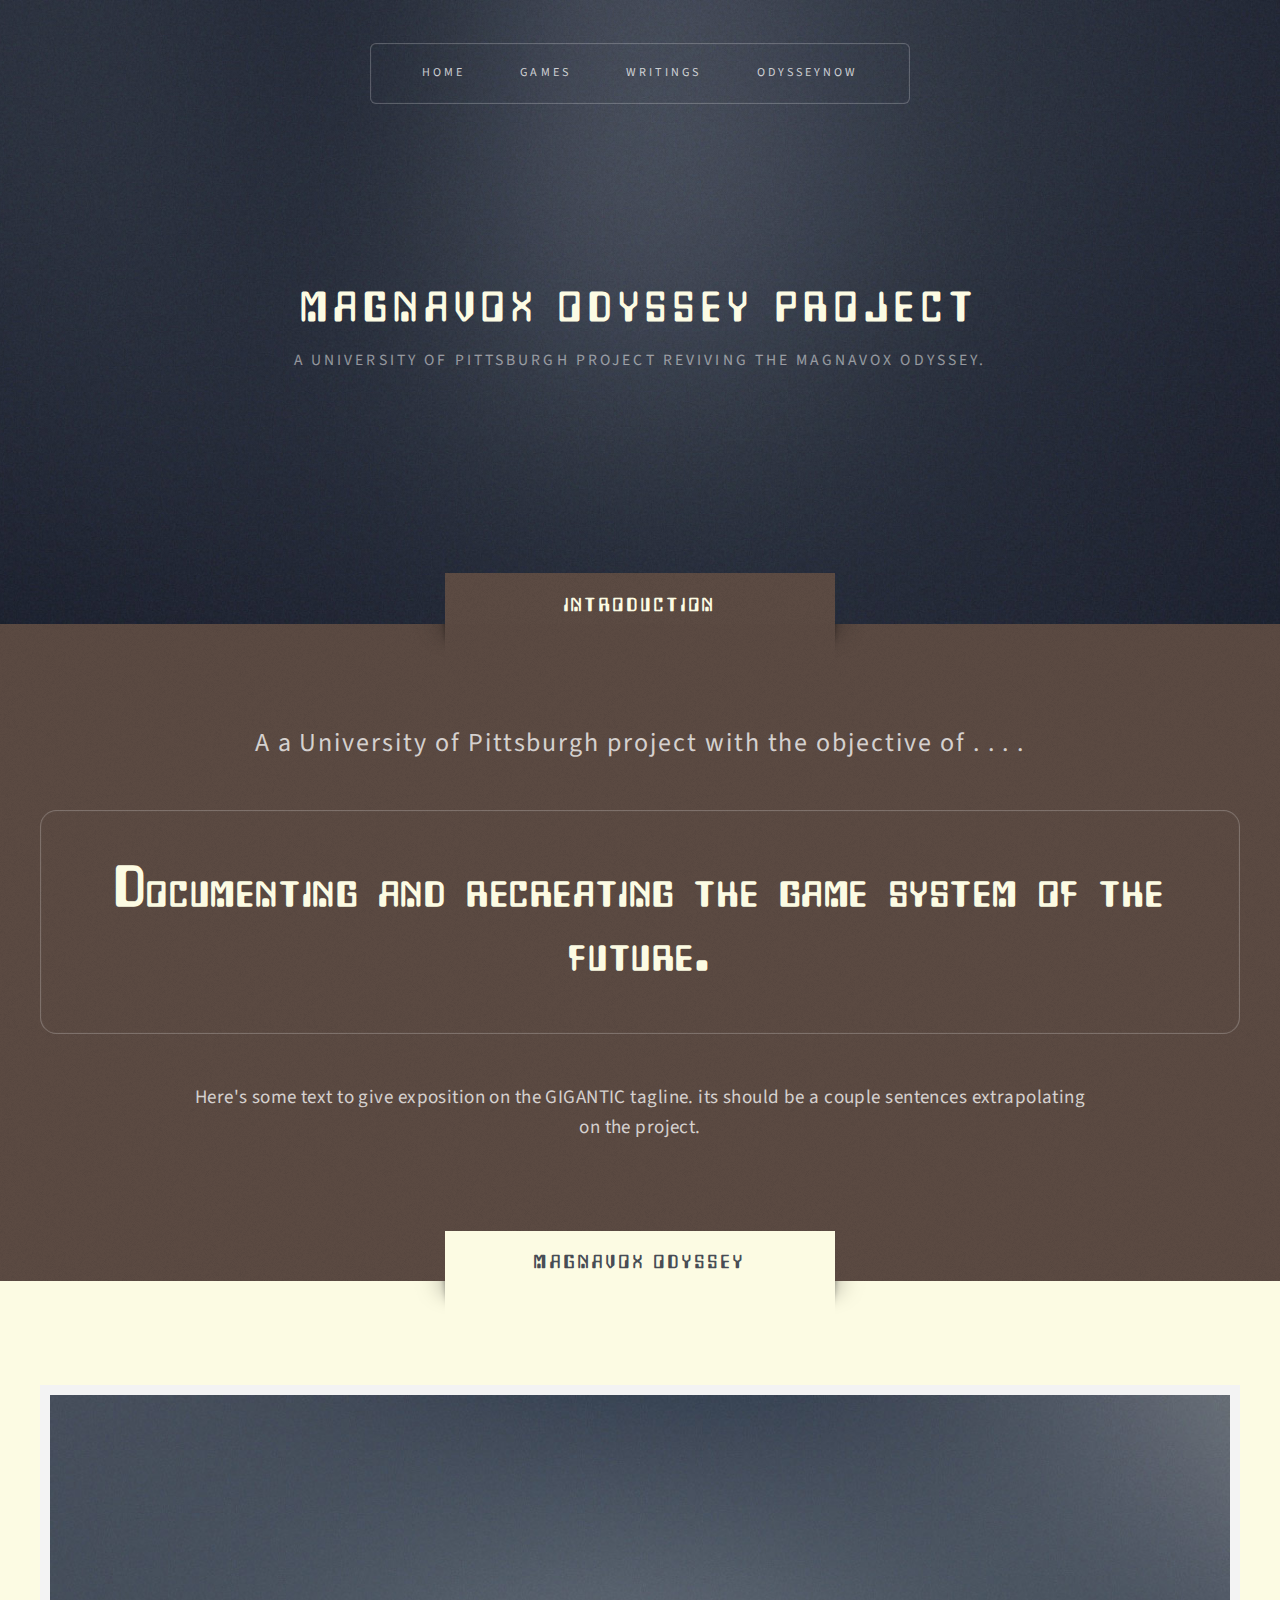
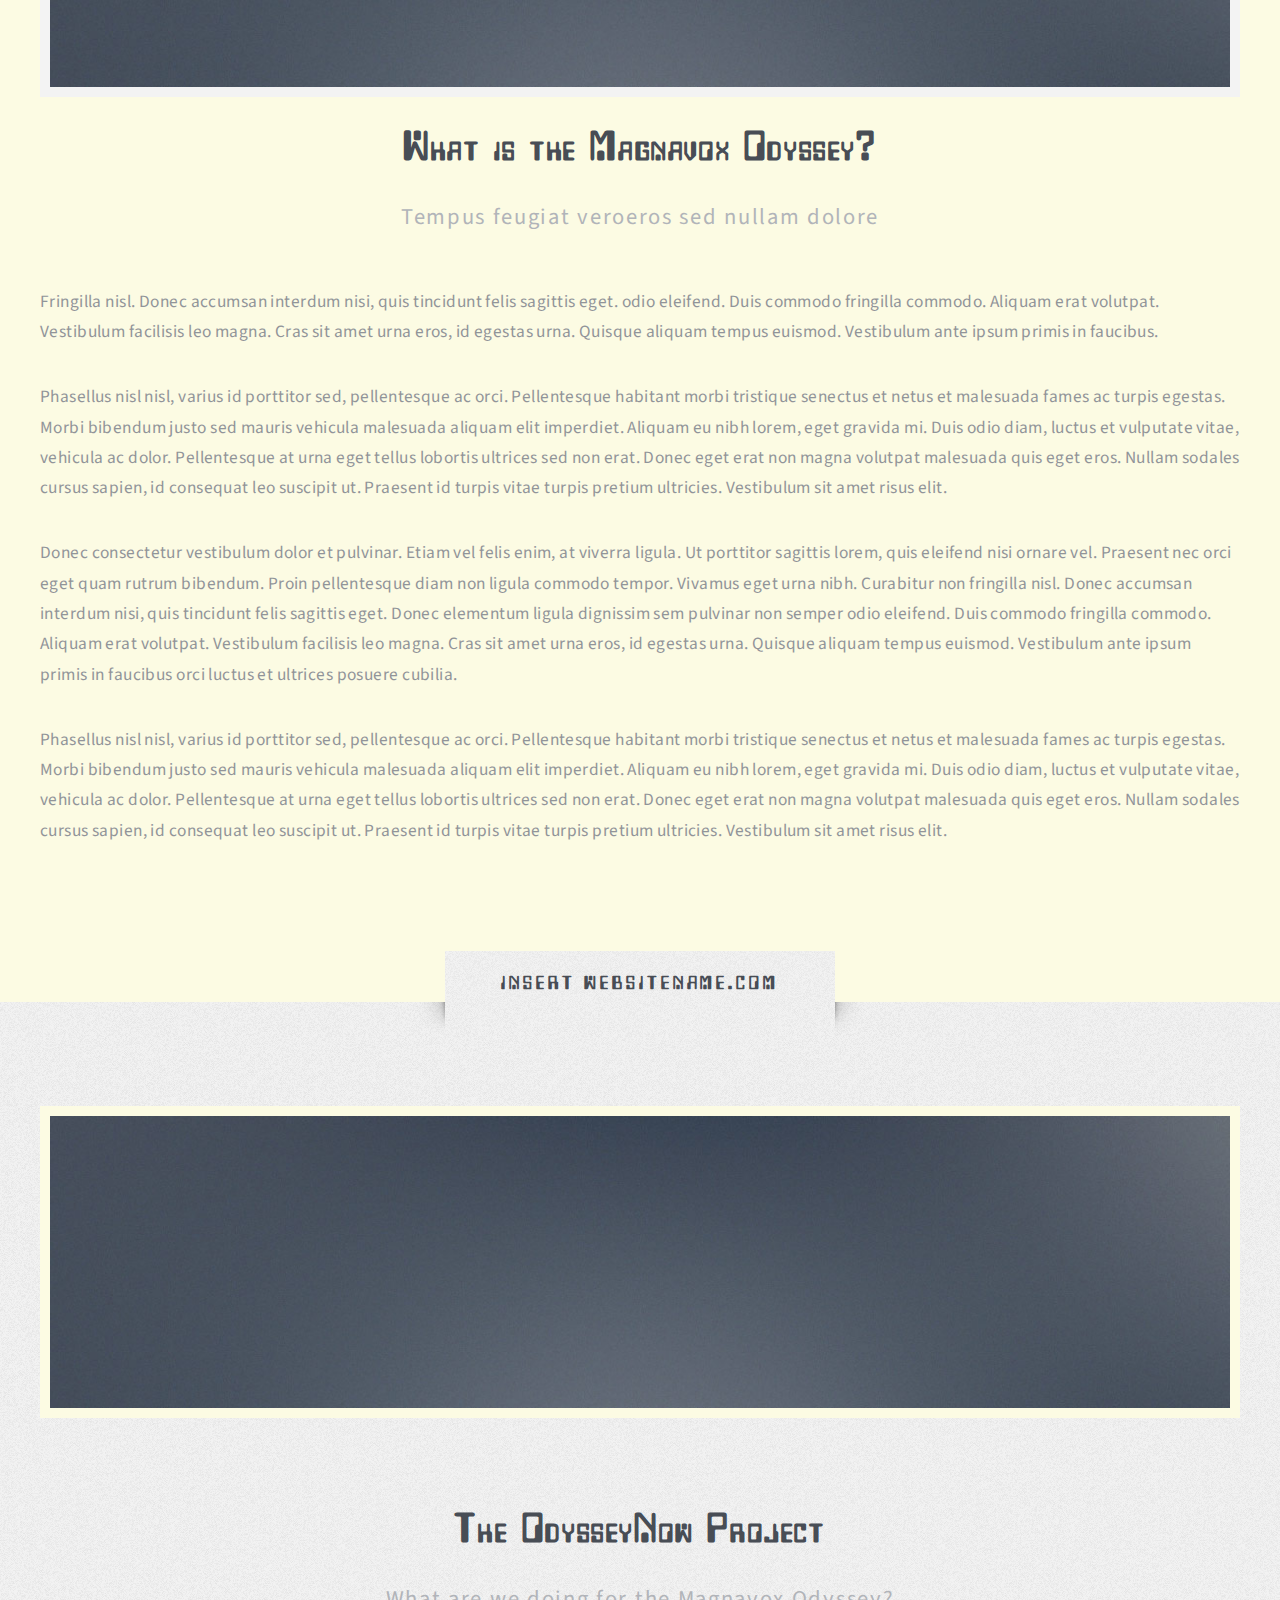
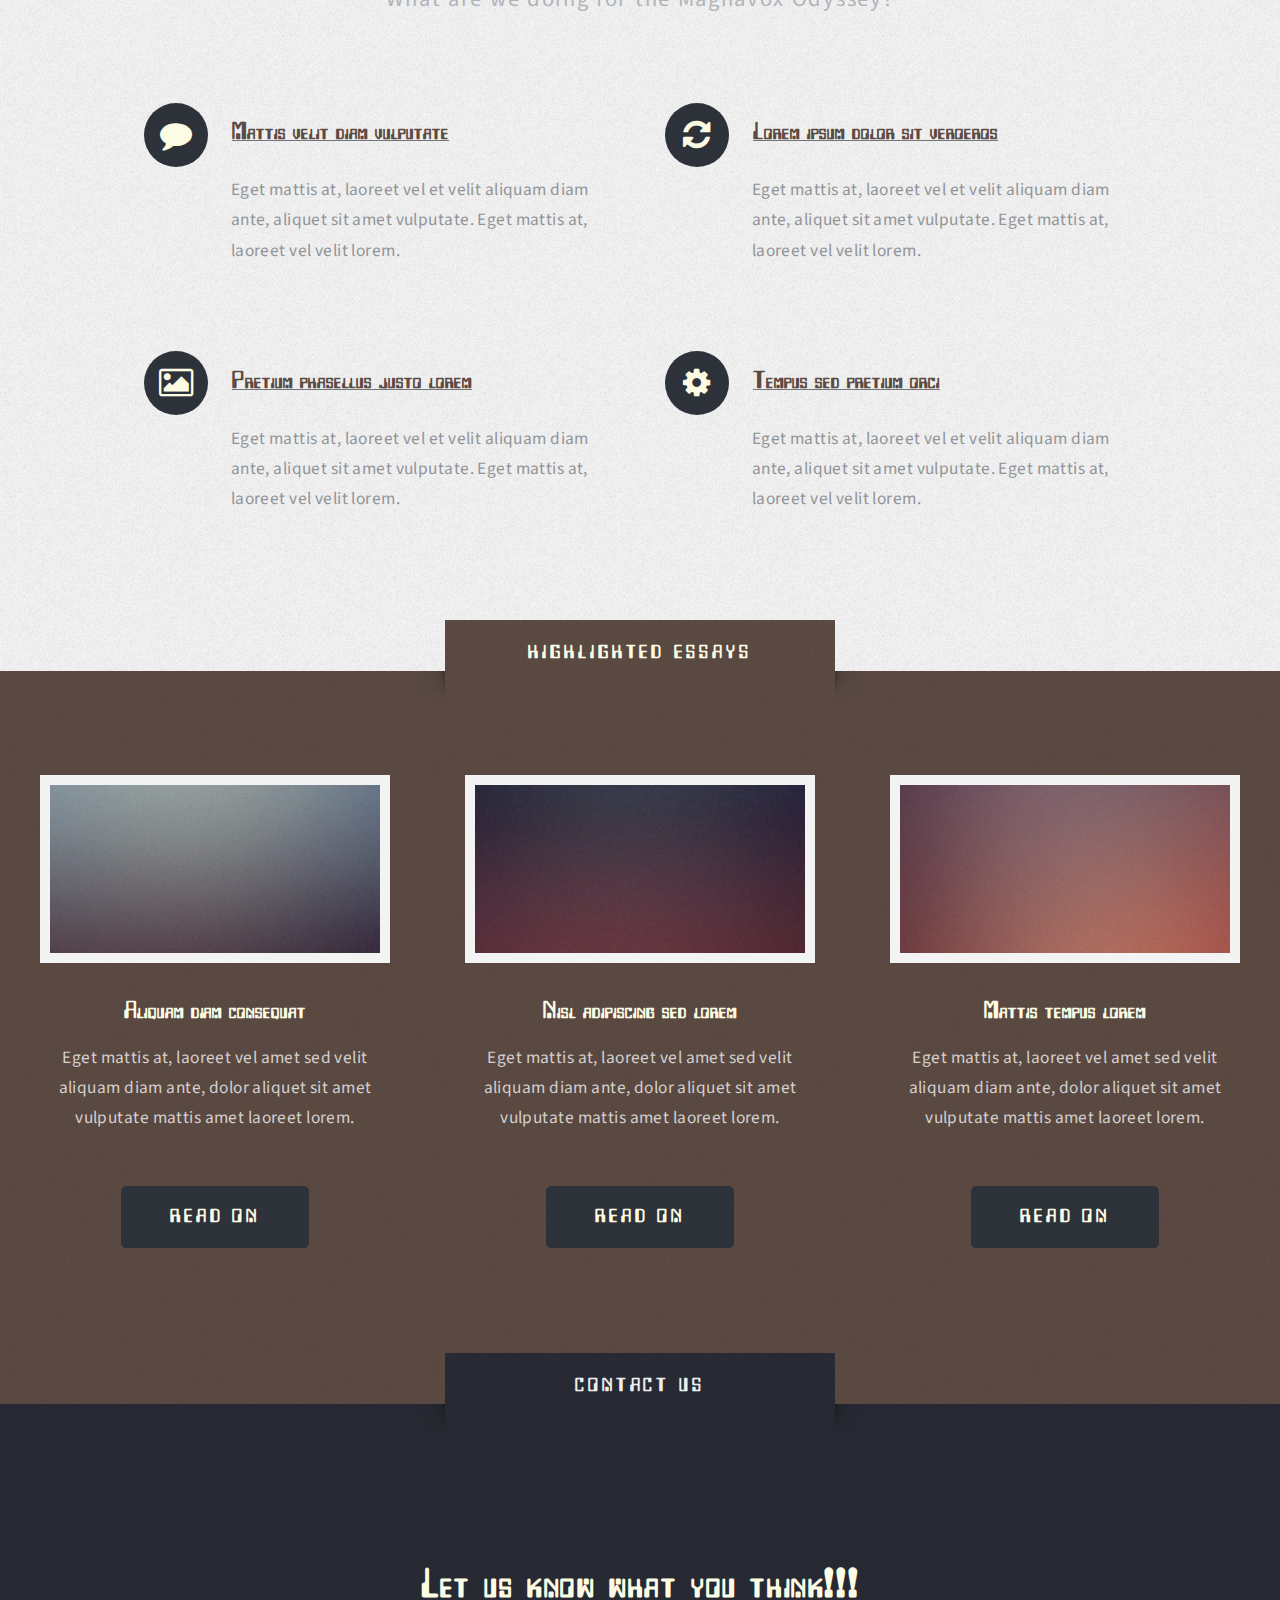
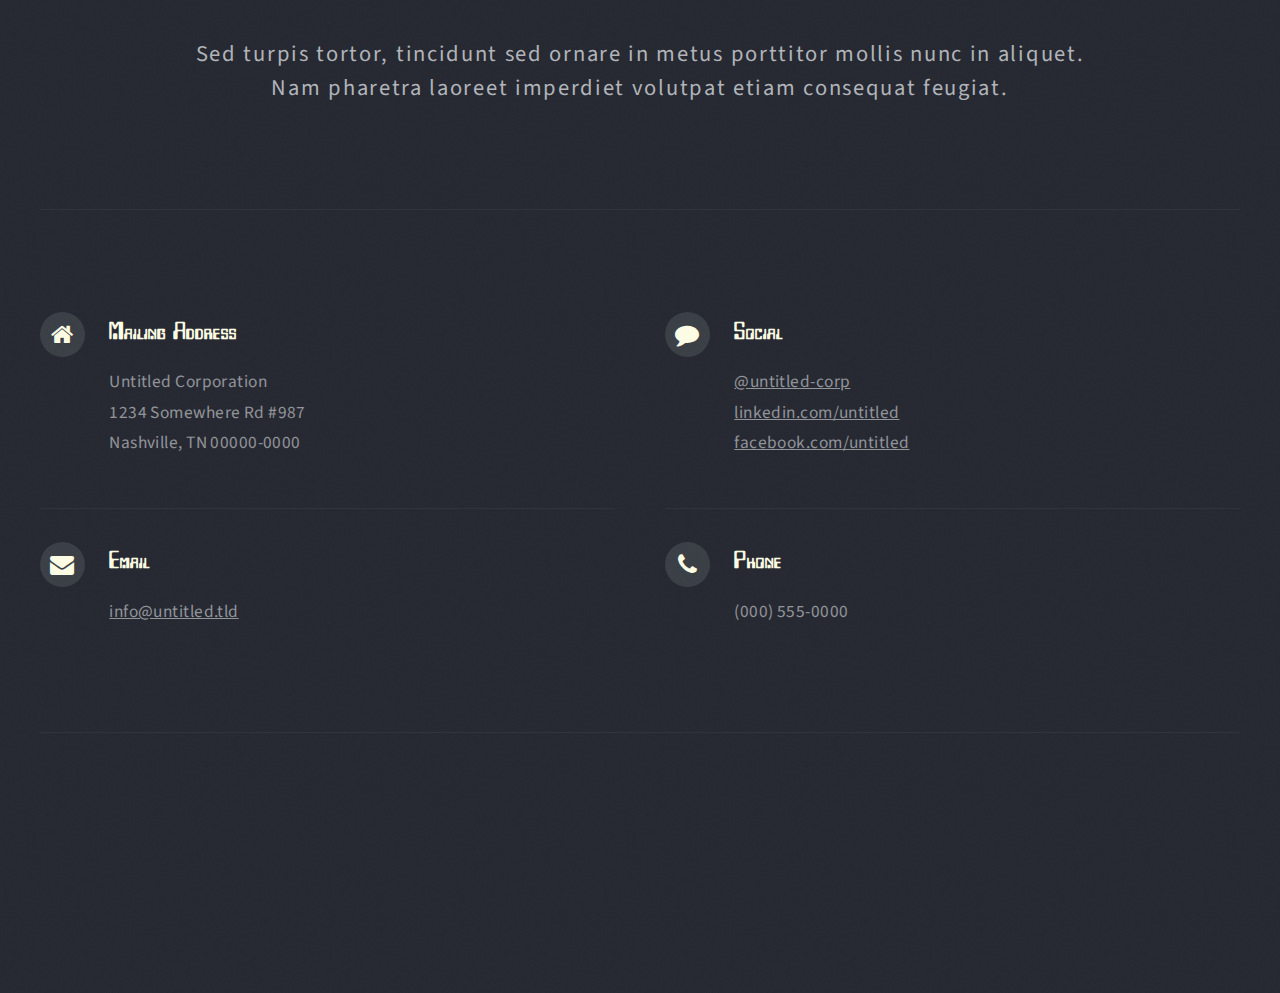
<file: index.html>
<!DOCTYPE HTML>
<!--
	Escape Velocity by HTML5 UP
	html5up.net | @ajlkn
	Free for personal and commercial use under the CCA 3.0 license (html5up.net/license)
-->
<html>
	<head>
		<title>OdysseyNow</title>
		<meta charset="utf-8" />
		<meta name="viewport" content="width=device-width, initial-scale=1" />
		<!--[if lte IE 8]><script src="assets/js/ie/html5shiv.js"></script><![endif]-->
		<link rel="stylesheet" href="assets/css/main.css" />
		<!--[if lte IE 8]><link rel="stylesheet" href="assets/css/ie8.css" /><![endif]-->
	</head>
	<body class="homepage">
		<div id="page-wrapper">

			<!-- Header -->
				<div id="header-wrapper" class="wrapper">
					<div id="header">

						<!-- Logo -->
							<div id="logo">
								<h1>Magnavox Odyssey Project</h1>
								<p>A University of Pittsburgh Project Reviving the Magnavox Odyssey.</p>
							</div>

						<!-- Nav -->
							<nav id="nav">
								<ul>
									<li class="current"><a href="index.html">Home</a></li>
									<!-- <li>
										<a href="#">Dropdown</a>
										<ul>
											<li><a href="#">Lorem ipsum</a></li>
											<li><a href="#">Magna veroeros</a></li>
											<li><a href="#">Etiam nisl</a></li>
											<li>
												<a href="#">Sed consequat</a>
												<ul>
													<li><a href="#">Lorem dolor</a></li>
													<li><a href="#">Amet consequat</a></li>
													<li><a href="#">Magna phasellus</a></li>
													<li><a href="#">Etiam nisl</a></li>
													<li><a href="#">Sed feugiat</a></li>
												</ul>
											</li>
											<li><a href="#">Nisl tempus</a></li>
										</ul>
									</li> -->
									<li><a href="Games.html">Games</a></li>
									<li><a href="Essays.html">Writings</a></li>
									<li><a href="OdysseyNow.html">OdysseyNow</a></li>
								</ul>
							</nav>

					</div>
				</div>

			<!-- Intro -->
				<div id="intro-wrapper" class="wrapper style1">
					<div class="title">Introduction</div>
					<section id="intro" class="container">
						<p class="style1">A a University of Pittsburgh project with the
						objective of . . . .</p>
						<h1 class="style2">
							Documenting and recreating the game system of the future.
						</h1>
						<p class="style3">Here's some text to give exposition on the GIGANTIC tagline. its should be
							a couple sentences extrapolating on the project.</p>

					</section>
				</div>

			<!-- About Magnavox Odyssey -->
				<div class="wrapper style2">
					<div class="title">Magnavox Odyssey</div>
					<div id="main" class="container">
						<a href="#" class="image featured">
							<img src="images/pic01.jpg" alt="" />
						</a>
						<article class="box post">
							<header class="style1">
								<h2>What is the Magnavox Odyssey?<br class="mobile-hide" /></h2>
								<p>Tempus feugiat veroeros sed nullam dolore</p>
							</header>
							<p>Fringilla nisl. Donec accumsan interdum nisi, quis tincidunt felis sagittis eget.
							odio eleifend. Duis commodo fringilla commodo. Aliquam erat volutpat. Vestibulum
							facilisis leo magna. Cras sit amet urna eros, id egestas urna. Quisque aliquam
							tempus euismod. Vestibulum ante ipsum primis in faucibus.</p>
							<p>Phasellus nisl nisl, varius id porttitor sed, pellentesque ac orci. Pellentesque
							habitant morbi tristique senectus et netus et malesuada fames ac turpis egestas. Morbi
							bibendum justo sed mauris vehicula malesuada aliquam elit imperdiet. Aliquam eu nibh
							lorem, eget gravida mi. Duis odio diam, luctus et vulputate vitae, vehicula ac dolor.
							Pellentesque at urna eget tellus lobortis ultrices sed non erat. Donec eget erat non
							magna volutpat malesuada quis eget eros. Nullam sodales cursus sapien, id consequat
							leo suscipit ut. Praesent id turpis vitae turpis pretium ultricies. Vestibulum sit
							amet risus elit.</p>
							<p>Donec consectetur vestibulum dolor et pulvinar. Etiam vel felis enim, at viverra
							ligula. Ut porttitor sagittis lorem, quis eleifend nisi ornare vel. Praesent nec orci
							eget quam rutrum bibendum. Proin pellentesque diam non ligula commodo tempor. Vivamus
							eget urna nibh. Curabitur non fringilla nisl. Donec accumsan interdum nisi, quis
							tincidunt felis sagittis eget. Donec elementum ligula dignissim sem pulvinar non semper
							odio eleifend. Duis commodo fringilla commodo. Aliquam erat volutpat. Vestibulum
							facilisis leo magna. Cras sit amet urna eros, id egestas urna. Quisque aliquam
							tempus euismod. Vestibulum ante ipsum primis in faucibus orci luctus et ultrices
							posuere cubilia.</p>
							<p>Phasellus nisl nisl, varius id porttitor sed, pellentesque ac orci. Pellentesque
							habitant morbi tristique senectus et netus et malesuada fames ac turpis egestas. Morbi
							bibendum justo sed mauris vehicula malesuada aliquam elit imperdiet. Aliquam eu nibh
							lorem, eget gravida mi. Duis odio diam, luctus et vulputate vitae, vehicula ac dolor.
							Pellentesque at urna eget tellus lobortis ultrices sed non erat. Donec eget erat non
							magna volutpat malesuada quis eget eros. Nullam sodales cursus sapien, id consequat
							leo suscipit ut. Praesent id turpis vitae turpis pretium ultricies. Vestibulum sit
							amet risus elit.</p>
						</article>

					</div>
				</div>

			<!-- About This Project -->
				<div class="wrapper style3">
					<div class="title">INSERT websiteName.com</div>
					<div id="main" class="container">

						<!-- Image -->
							<a href="#" class="image featured">
								<img src="images/pic01.jpg" alt="" />
							</a>

						<!-- Features -->
							<section id="features">
								<header class="style1">
									<h2>The OdysseyNow Project</h2>
									<p>What are we doing for the Magnavox Odyssey?</p>
								</header>
								<div class="feature-list">
									<div class="row">
										<div class="6u 12u(mobile)">

											<section>
												<a href="Games.html">
													<h3 class="icon fa-comment">Mattis velit diam vulputate</h3>
												</a>
												<p>Eget mattis at, laoreet vel et velit aliquam diam ante, aliquet sit amet vulputate. Eget mattis at, laoreet vel velit lorem.</p>
											</section>
										</div>
										<div class="6u 12u(mobile)">
											<section>
												<a href="Essays.html">
													<h3 class="icon fa-refresh">Lorem ipsum dolor sit veroeros</h3>
												</a>
												<p>Eget mattis at, laoreet vel et velit aliquam diam ante, aliquet sit amet vulputate. Eget mattis at, laoreet vel velit lorem.</p>
											</section>
										</div>
									</div>
									<div class="row">
										<div class="6u 12u(mobile)">
											<section>
												<a href="OdysseyNow.html">
													<h3 class="icon fa-picture-o">Pretium phasellus justo lorem</h3>
												</a>
												<p>Eget mattis at, laoreet vel et velit aliquam diam ante, aliquet sit amet vulputate. Eget mattis at, laoreet vel velit lorem.</p>
											</section>
										</div>
										<div class="6u 12u(mobile)">
											<section>
												<a href="Games.html">
													<h3 class="icon fa-cog">Tempus sed pretium orci</h3>
												</a>
												<p>Eget mattis at, laoreet vel et velit aliquam diam ante, aliquet sit amet vulputate. Eget mattis at, laoreet vel velit lorem.</p>
											</section>
										</div>
									</div>
								</div>
								<!-- <ul class="actions actions-centered">
									<li><a href="Games.html" class="button style1 big">Games</a></li>
									<li><a href="Essays.html" class="button style1 big">Writings</a></li>
									<li><a href="OdysseyNow.html" class="button style1 big">OdysseyNow</a></li>
								</ul> -->
							</section>

					</div>
				</div>

			<!-- Highlighted Articles -->
				<div class="wrapper style1">
					<div class="title">Highlighted Essays</div>
					<div id="highlights" class="container">
						<div class="row 150%">
							<div class="4u 12u(mobile)">
								<section class="highlight">
									<a href="#" class="image featured"><img src="images/pic02.jpg" alt="" /></a>
									<h3><a href="#">Aliquam diam consequat</a></h3>
									<p>Eget mattis at, laoreet vel amet sed velit aliquam diam ante, dolor aliquet sit amet vulputate mattis amet laoreet lorem.</p>
									<ul class="actions">
										<li><a href="#" class="button style3">Read On</a></li>
									</ul>
								</section>
							</div>
							<div class="4u 12u(mobile)">
								<section class="highlight">
									<a href="#" class="image featured"><img src="images/pic03.jpg" alt="" /></a>
									<h3><a href="#">Nisl adipiscing sed lorem</a></h3>
									<p>Eget mattis at, laoreet vel amet sed velit aliquam diam ante, dolor aliquet sit amet vulputate mattis amet laoreet lorem.</p>
									<ul class="actions">
										<li><a href="#" class="button style3">Read On</a></li>
									</ul>
								</section>
							</div>
							<div class="4u 12u(mobile)">
								<section class="highlight">
									<a href="#" class="image featured"><img src="images/pic04.jpg" alt="" /></a>
									<h3><a href="#">Mattis tempus lorem</a></h3>
									<p>Eget mattis at, laoreet vel amet sed velit aliquam diam ante, dolor aliquet sit amet vulputate mattis amet laoreet lorem.</p>
									<ul class="actions">
										<li><a href="#" class="button style3">Read On</a></li>
									</ul>
								</section>
							</div>
						</div>
					</div>
				</div>

			<!-- Footer -->
				<div id="footer-wrapper" class="wrapper">
					<div class="title">Contact Us</div>
					<div id="footer" class="container">
						<header class="style1">
							<h2>Let us know what you think!!!</h2>
							<p>
								Sed turpis tortor, tincidunt sed ornare in metus porttitor mollis nunc in aliquet.<br />
								Nam pharetra laoreet imperdiet volutpat etiam consequat feugiat.
							</p>
						</header>
						<hr />
						<div class="row 150%">
							<div class="12u 12u(mobile)">

								<!-- Contact -->
									<section class="feature-list small">
										<div class="row">
											<div class="6u 12u(mobile)">
												<section>
													<h3 class="icon fa-home">Mailing Address</h3>
													<p>
														Untitled Corporation<br />
														1234 Somewhere Rd #987<br />
														Nashville, TN 00000-0000
													</p>
												</section>
											</div>
											<div class="6u 12u(mobile)">
												<section>
													<h3 class="icon fa-comment">Social</h3>
													<p>
														<a href="#">@untitled-corp</a><br />
														<a href="#">linkedin.com/untitled</a><br />
														<a href="#">facebook.com/untitled</a>
													</p>
												</section>
											</div>
										</div>
										<div class="row">
											<div class="6u 12u(mobile)">
												<section>
													<h3 class="icon fa-envelope">Email</h3>
													<p>
														<a href="#">info@untitled.tld</a>
													</p>
												</section>
											</div>
											<div class="6u 12u(mobile)">
												<section>
													<h3 class="icon fa-phone">Phone</h3>
													<p>
														(000) 555-0000
													</p>
												</section>
											</div>
										</div>
									</section>

							</div>
						</div>
						<hr />
					</div>
					<!-- <div id="copyright">
						<ul>
							<li>&copy; Untitled</li><li>Design: <a href="http://html5up.net">HTML5 UP</a></li>
						</ul>
					</div> -->
				</div>

		</div>

		<!-- Scripts -->

			<script src="assets/js/jquery.min.js"></script>
			<script src="assets/js/jquery.dropotron.min.js"></script>
			<script src="assets/js/skel.min.js"></script>
			<script src="assets/js/skel-viewport.min.js"></script>
			<script src="assets/js/util.js"></script>
			<!--[if lte IE 8]><script src="assets/js/ie/respond.min.js"></script><![endif]-->
			<script src="assets/js/main.js"></script>

	</body>
</html>
</file>
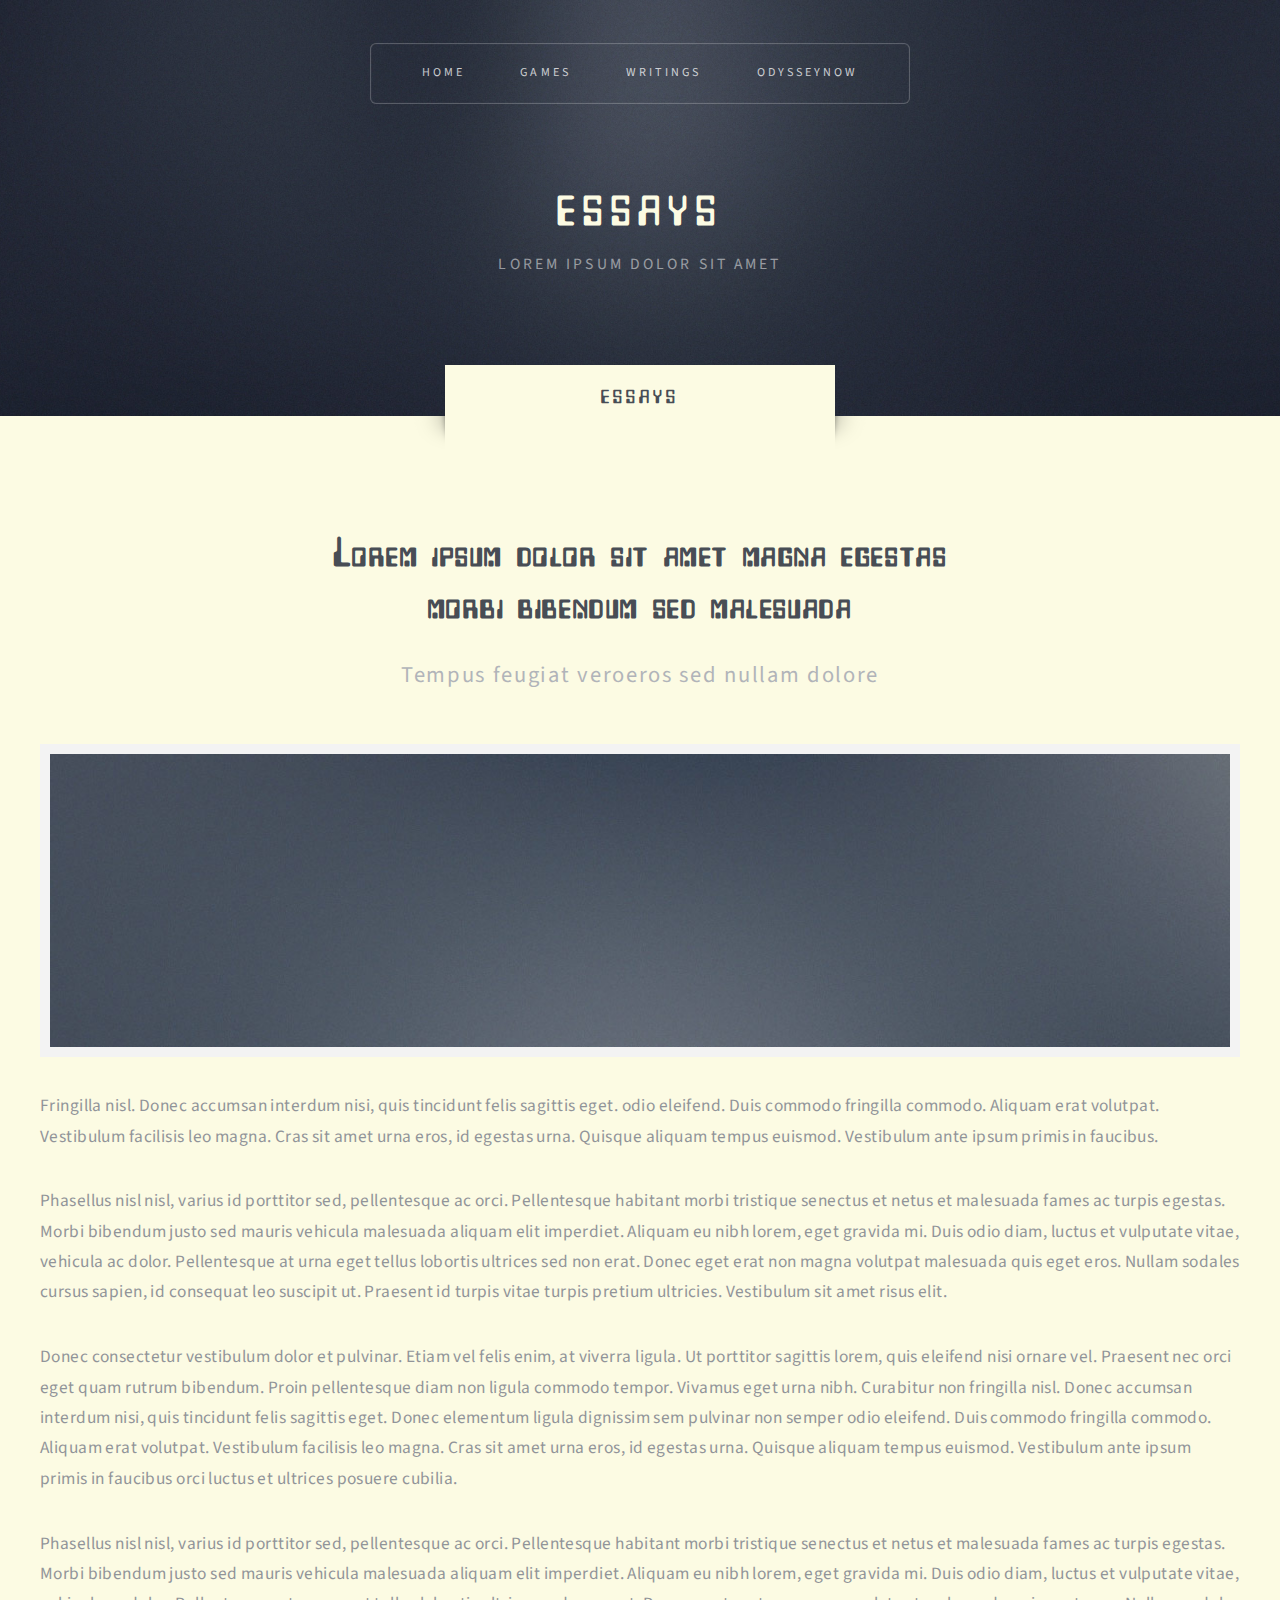
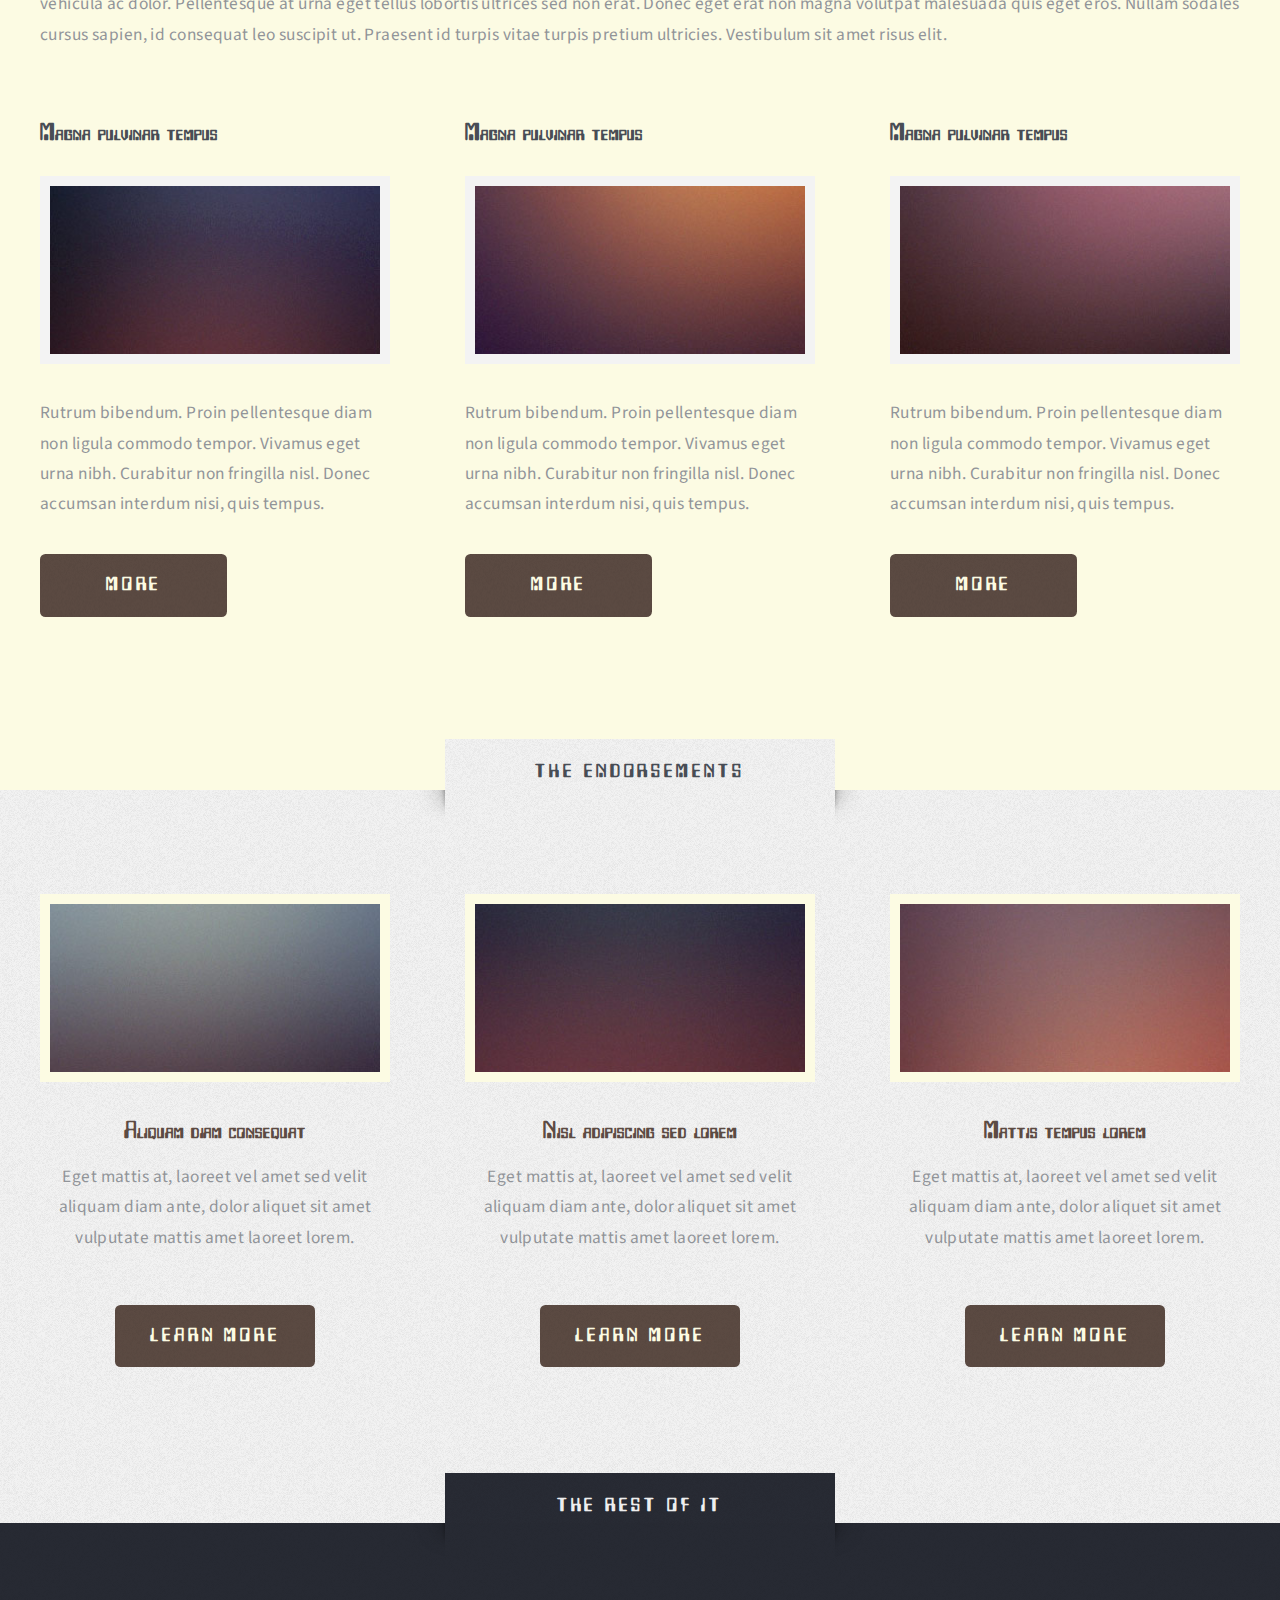
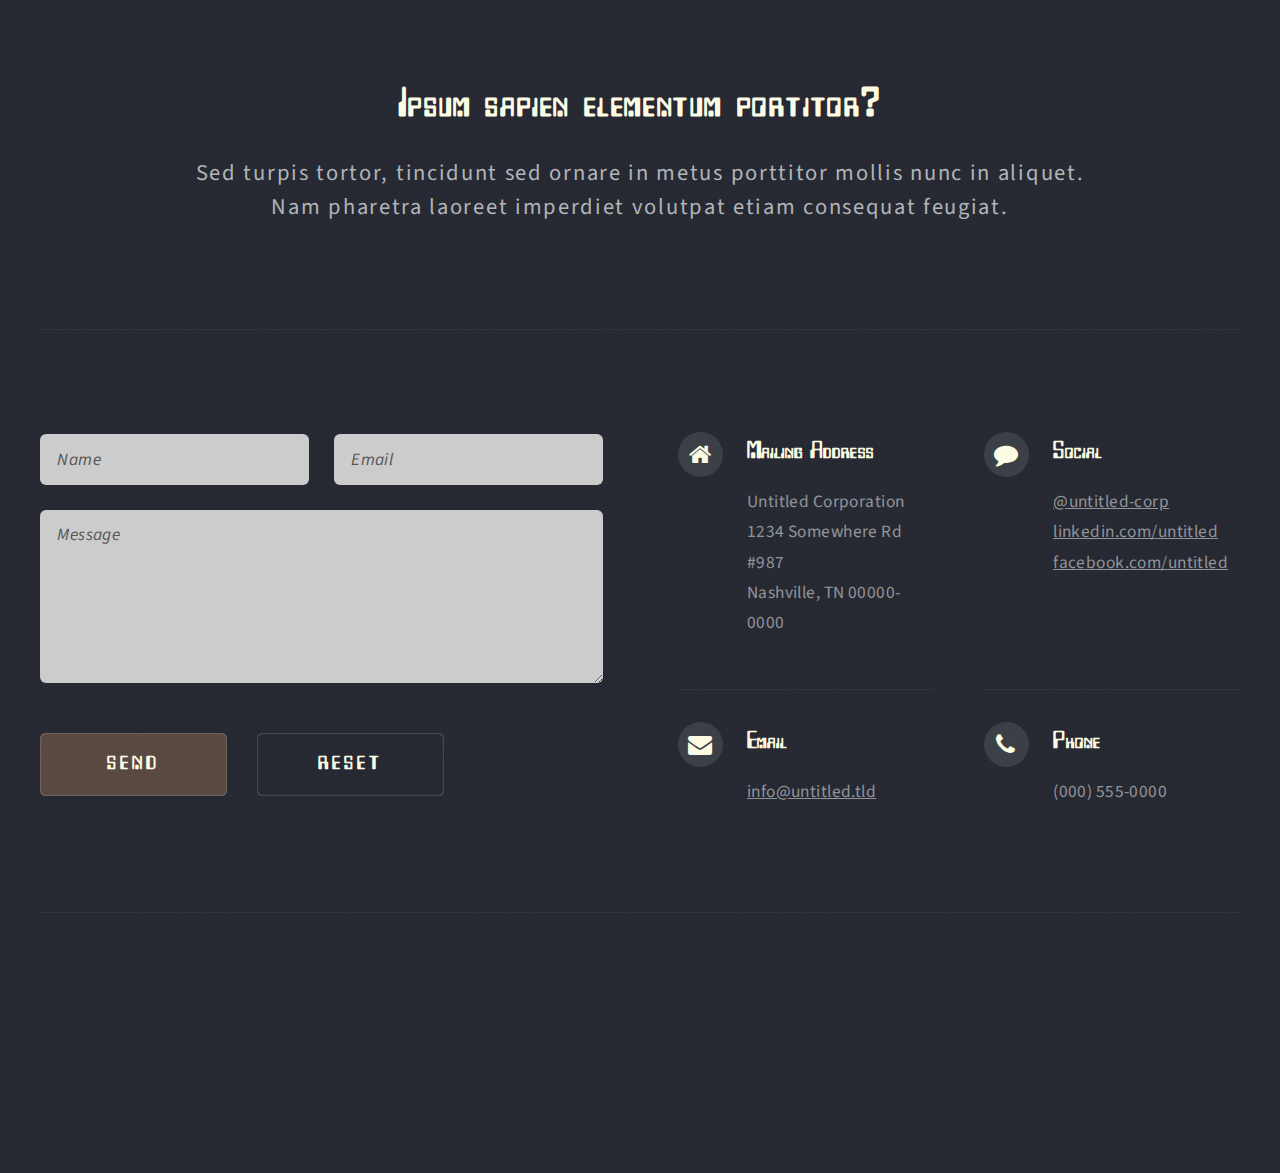
<file: Essays.html>
<!DOCTYPE HTML>
<!--
	Escape Velocity by HTML5 UP
	html5up.net | @ajlkn
	Free for personal and commercial use under the CCA 3.0 license (html5up.net/license)
-->
<html>
	<head>
		<title>Essays</title>
		<meta charset="utf-8" />
		<meta name="viewport" content="width=device-width, initial-scale=1" />
		<!--[if lte IE 8]><script src="assets/js/ie/html5shiv.js"></script><![endif]-->
		<link rel="stylesheet" href="assets/css/main.css" />
		<!--[if lte IE 8]><link rel="stylesheet" href="assets/css/ie8.css" /><![endif]-->
	</head>
	<body class="no-sidebar">
		<div id="page-wrapper">

			<!-- Header -->
				<div id="header-wrapper" class="wrapper">
					<div id="header">

						<!-- Logo -->
							<div id="logo">
								<h1>Essays</h1>
								<p>Lorem ipsum dolor sit amet</p>
							</div>

						<!-- Nav -->
						<nav id="nav">
							<ul>
								<li class="current"><a href="index.html">Home</a></li>
								<!-- <li>
									<a href="#">Dropdown</a>
									<ul>
										<li><a href="#">Lorem ipsum</a></li>
										<li><a href="#">Magna veroeros</a></li>
										<li><a href="#">Etiam nisl</a></li>
										<li>
											<a href="#">Sed consequat</a>
											<ul>
												<li><a href="#">Lorem dolor</a></li>
												<li><a href="#">Amet consequat</a></li>
												<li><a href="#">Magna phasellus</a></li>
												<li><a href="#">Etiam nisl</a></li>
												<li><a href="#">Sed feugiat</a></li>
											</ul>
										</li>
										<li><a href="#">Nisl tempus</a></li>
									</ul>
								</li> -->
								<li><a href="Games.html">Games</a></li>
								<li><a href="Essays.html">Writings</a></li>
								<li><a href="OdysseyNow.html">OdysseyNow</a></li>
							</ul>
						</nav>

					</div>
				</div>

			<!-- Main -->
				<div class="wrapper style2">
					<div class="title">Essays</div>
					<div id="main" class="container">

						<!-- Content -->
							<div id="content">
								<article class="box post">
									<header class="style1">
										<h2>Lorem ipsum dolor sit amet magna egestas<br class="mobile-hide" />
										morbi bibendum sed malesuada</h2>
										<p>Tempus feugiat veroeros sed nullam dolore</p>
									</header>
									<a href="#" class="image featured">
										<img src="images/pic01.jpg" alt="" />
									</a>
									<p>Fringilla nisl. Donec accumsan interdum nisi, quis tincidunt felis sagittis eget.
									odio eleifend. Duis commodo fringilla commodo. Aliquam erat volutpat. Vestibulum
									facilisis leo magna. Cras sit amet urna eros, id egestas urna. Quisque aliquam
									tempus euismod. Vestibulum ante ipsum primis in faucibus.</p>
									<p>Phasellus nisl nisl, varius id porttitor sed, pellentesque ac orci. Pellentesque
									habitant morbi tristique senectus et netus et malesuada fames ac turpis egestas. Morbi
									bibendum justo sed mauris vehicula malesuada aliquam elit imperdiet. Aliquam eu nibh
									lorem, eget gravida mi. Duis odio diam, luctus et vulputate vitae, vehicula ac dolor.
									Pellentesque at urna eget tellus lobortis ultrices sed non erat. Donec eget erat non
									magna volutpat malesuada quis eget eros. Nullam sodales cursus sapien, id consequat
									leo suscipit ut. Praesent id turpis vitae turpis pretium ultricies. Vestibulum sit
									amet risus elit.</p>
									<p>Donec consectetur vestibulum dolor et pulvinar. Etiam vel felis enim, at viverra
									ligula. Ut porttitor sagittis lorem, quis eleifend nisi ornare vel. Praesent nec orci
									eget quam rutrum bibendum. Proin pellentesque diam non ligula commodo tempor. Vivamus
									eget urna nibh. Curabitur non fringilla nisl. Donec accumsan interdum nisi, quis
									tincidunt felis sagittis eget. Donec elementum ligula dignissim sem pulvinar non semper
									odio eleifend. Duis commodo fringilla commodo. Aliquam erat volutpat. Vestibulum
									facilisis leo magna. Cras sit amet urna eros, id egestas urna. Quisque aliquam
									tempus euismod. Vestibulum ante ipsum primis in faucibus orci luctus et ultrices
									posuere cubilia.</p>
									<p>Phasellus nisl nisl, varius id porttitor sed, pellentesque ac orci. Pellentesque
									habitant morbi tristique senectus et netus et malesuada fames ac turpis egestas. Morbi
									bibendum justo sed mauris vehicula malesuada aliquam elit imperdiet. Aliquam eu nibh
									lorem, eget gravida mi. Duis odio diam, luctus et vulputate vitae, vehicula ac dolor.
									Pellentesque at urna eget tellus lobortis ultrices sed non erat. Donec eget erat non
									magna volutpat malesuada quis eget eros. Nullam sodales cursus sapien, id consequat
									leo suscipit ut. Praesent id turpis vitae turpis pretium ultricies. Vestibulum sit
									amet risus elit.</p>
								</article>
								<div class="row 150%">
									<div class="4u 12u(mobile)">
										<section class="box">
											<header>
												<h2>Magna pulvinar tempus</h2>
											</header>
											<a href="#" class="image featured"><img src="images/pic05.jpg" alt="" /></a>
											<p>Rutrum bibendum. Proin pellentesque diam non ligula commodo tempor. Vivamus
											eget urna nibh. Curabitur non fringilla nisl. Donec accumsan interdum nisi, quis
											tempus.</p>
											<a href="#" class="button style1">More</a>
										</section>
									</div>
									<div class="4u 12u(mobile)">
										<section class="box">
											<header>
												<h2>Magna pulvinar tempus</h2>
											</header>
											<a href="#" class="image featured"><img src="images/pic06.jpg" alt="" /></a>
											<p>Rutrum bibendum. Proin pellentesque diam non ligula commodo tempor. Vivamus
											eget urna nibh. Curabitur non fringilla nisl. Donec accumsan interdum nisi, quis
											tempus.</p>
											<a href="#" class="button style1">More</a>
										</section>
									</div>
									<div class="4u 12u(mobile)">
										<section class="box">
											<header>
												<h2>Magna pulvinar tempus</h2>
											</header>
											<a href="#" class="image featured"><img src="images/pic07.jpg" alt="" /></a>
											<p>Rutrum bibendum. Proin pellentesque diam non ligula commodo tempor. Vivamus
											eget urna nibh. Curabitur non fringilla nisl. Donec accumsan interdum nisi, quis
											tempus.</p>
											<a href="#" class="button style1">More</a>
										</section>
									</div>
								</div>
							</div>

					</div>
				</div>

			<!-- Highlights -->
				<div class="wrapper style3">
					<div class="title">The Endorsements</div>
					<div id="highlights" class="container">
						<div class="row 150%">
							<div class="4u 12u(mobile)">
								<section class="highlight">
									<a href="#" class="image featured"><img src="images/pic02.jpg" alt="" /></a>
									<h3><a href="#">Aliquam diam consequat</a></h3>
									<p>Eget mattis at, laoreet vel amet sed velit aliquam diam ante, dolor aliquet sit amet vulputate mattis amet laoreet lorem.</p>
									<ul class="actions">
										<li><a href="#" class="button style1">Learn More</a></li>
									</ul>
								</section>
							</div>
							<div class="4u 12u(mobile)">
								<section class="highlight">
									<a href="#" class="image featured"><img src="images/pic03.jpg" alt="" /></a>
									<h3><a href="#">Nisl adipiscing sed lorem</a></h3>
									<p>Eget mattis at, laoreet vel amet sed velit aliquam diam ante, dolor aliquet sit amet vulputate mattis amet laoreet lorem.</p>
									<ul class="actions">
										<li><a href="#" class="button style1">Learn More</a></li>
									</ul>
								</section>
							</div>
							<div class="4u 12u(mobile)">
								<section class="highlight">
									<a href="#" class="image featured"><img src="images/pic04.jpg" alt="" /></a>
									<h3><a href="#">Mattis tempus lorem</a></h3>
									<p>Eget mattis at, laoreet vel amet sed velit aliquam diam ante, dolor aliquet sit amet vulputate mattis amet laoreet lorem.</p>
									<ul class="actions">
										<li><a href="#" class="button style1">Learn More</a></li>
									</ul>
								</section>
							</div>
						</div>
					</div>
				</div>

			<!-- Footer -->
				<div id="footer-wrapper" class="wrapper">
					<div class="title">The Rest Of It</div>
					<div id="footer" class="container">
						<header class="style1">
							<h2>Ipsum sapien elementum portitor?</h2>
							<p>
								Sed turpis tortor, tincidunt sed ornare in metus porttitor mollis nunc in aliquet.<br />
								Nam pharetra laoreet imperdiet volutpat etiam consequat feugiat.
							</p>
						</header>
						<hr />
						<div class="row 150%">
							<div class="6u 12u(mobile)">

								<!-- Contact Form -->
									<section>
										<form method="post" action="#">
											<div class="row 50%">
												<div class="6u 12u(mobile)">
													<input type="text" name="name" id="contact-name" placeholder="Name" />
												</div>
												<div class="6u 12u(mobile)">
													<input type="text" name="email" id="contact-email" placeholder="Email" />
												</div>
											</div>
											<div class="row 50%">
												<div class="12u">
													<textarea name="message" id="contact-message" placeholder="Message" rows="4"></textarea>
												</div>
											</div>
											<div class="row">
												<div class="12u">
													<ul class="actions">
														<li><input type="submit" class="style1" value="Send" /></li>
														<li><input type="reset" class="style2" value="Reset" /></li>
													</ul>
												</div>
											</div>
										</form>
									</section>

							</div>
							<div class="6u 12u(mobile)">

								<!-- Contact -->
									<section class="feature-list small">
										<div class="row">
											<div class="6u 12u(mobile)">
												<section>
													<h3 class="icon fa-home">Mailing Address</h3>
													<p>
														Untitled Corporation<br />
														1234 Somewhere Rd #987<br />
														Nashville, TN 00000-0000
													</p>
												</section>
											</div>
											<div class="6u 12u(mobile)">
												<section>
													<h3 class="icon fa-comment">Social</h3>
													<p>
														<a href="#">@untitled-corp</a><br />
														<a href="#">linkedin.com/untitled</a><br />
														<a href="#">facebook.com/untitled</a>
													</p>
												</section>
											</div>
										</div>
										<div class="row">
											<div class="6u 12u(mobile)">
												<section>
													<h3 class="icon fa-envelope">Email</h3>
													<p>
														<a href="#">info@untitled.tld</a>
													</p>
												</section>
											</div>
											<div class="6u 12u(mobile)">
												<section>
													<h3 class="icon fa-phone">Phone</h3>
													<p>
														(000) 555-0000
													</p>
												</section>
											</div>
										</div>
									</section>

							</div>
						</div>
						<hr />
					</div>
					<!-- <div id="copyright">
						<ul>
							<li>&copy; Untitled.</li><li>Design: <a href="http://html5up.net">HTML5 UP</a><a href="http://html5up.net">Conor Lamb</a></li>
						</ul>
					</div> -->
				</div>

		</div>

		<!-- Scripts -->

			<script src="assets/js/jquery.min.js"></script>
			<script src="assets/js/jquery.dropotron.min.js"></script>
			<script src="assets/js/skel.min.js"></script>
			<script src="assets/js/skel-viewport.min.js"></script>
			<script src="assets/js/util.js"></script>
			<!--[if lte IE 8]><script src="assets/js/ie/respond.min.js"></script><![endif]-->
			<script src="assets/js/main.js"></script>

	</body>
</html>
</file>
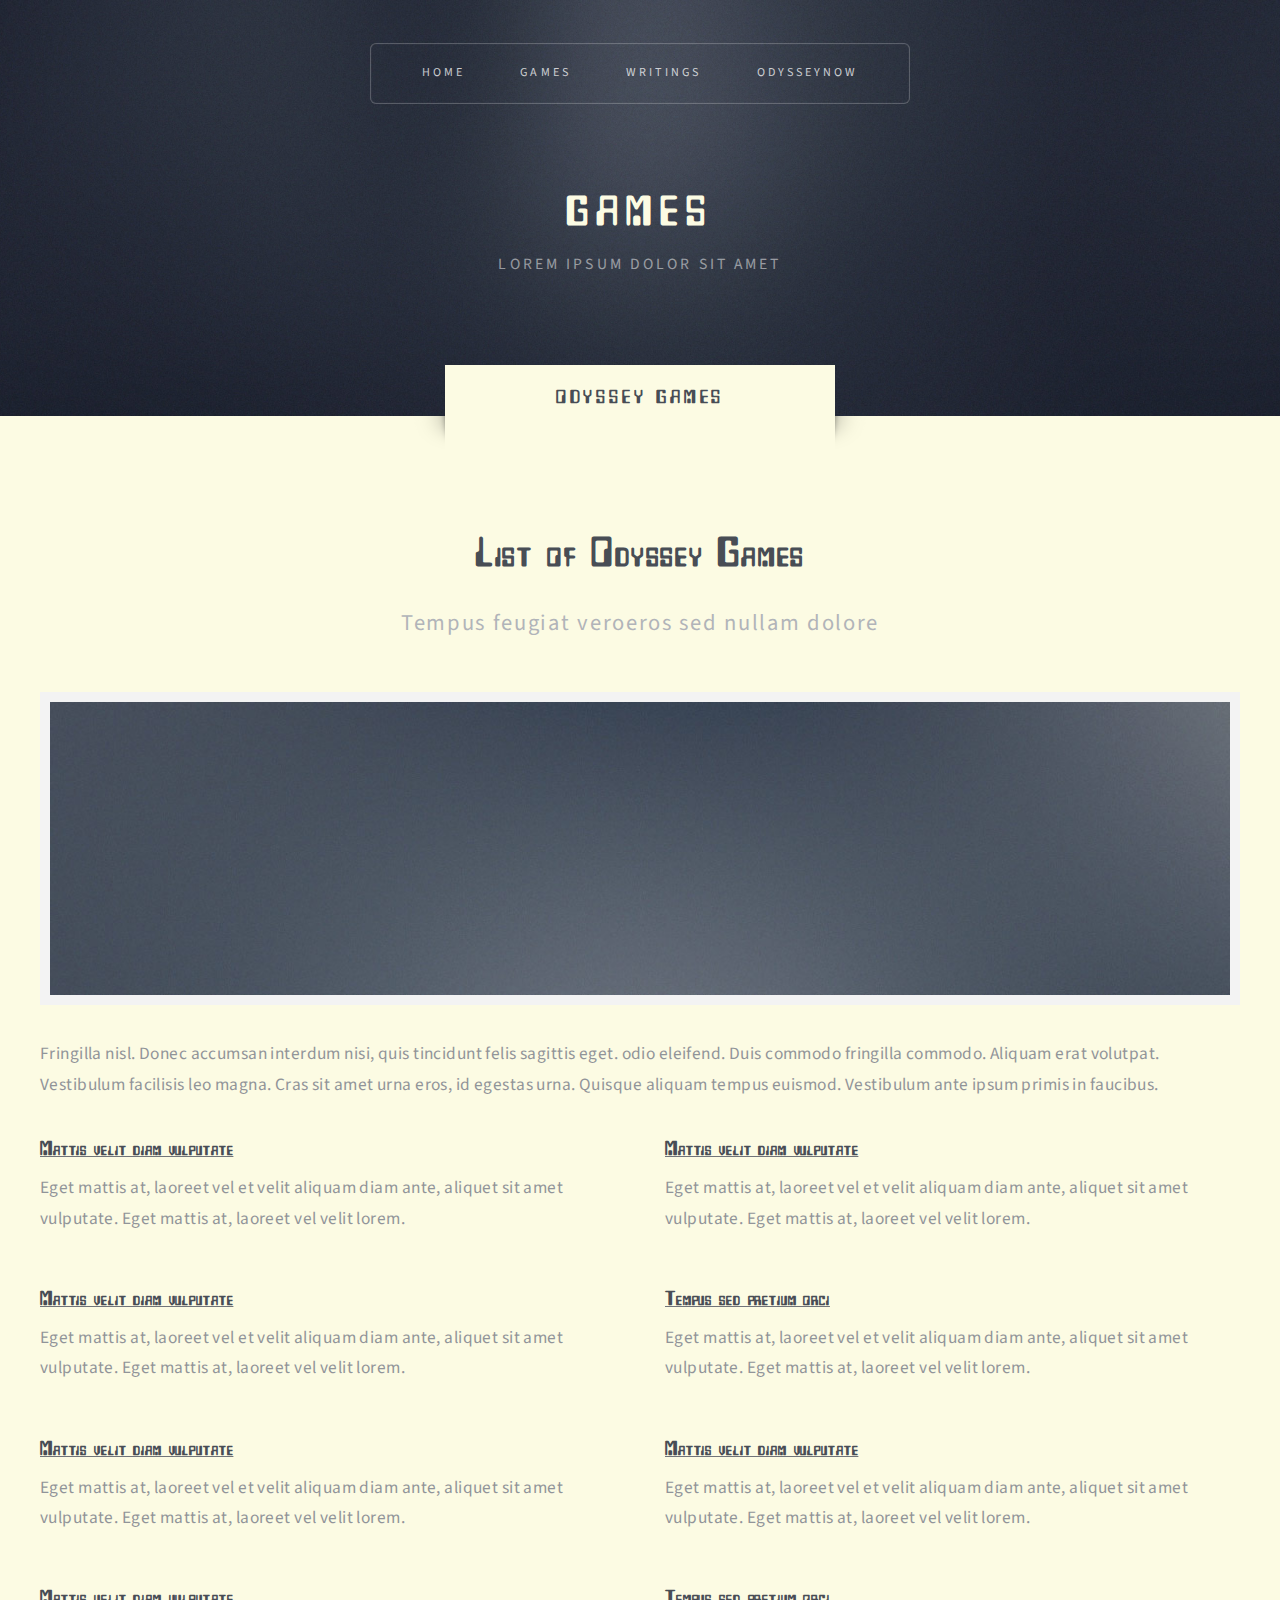
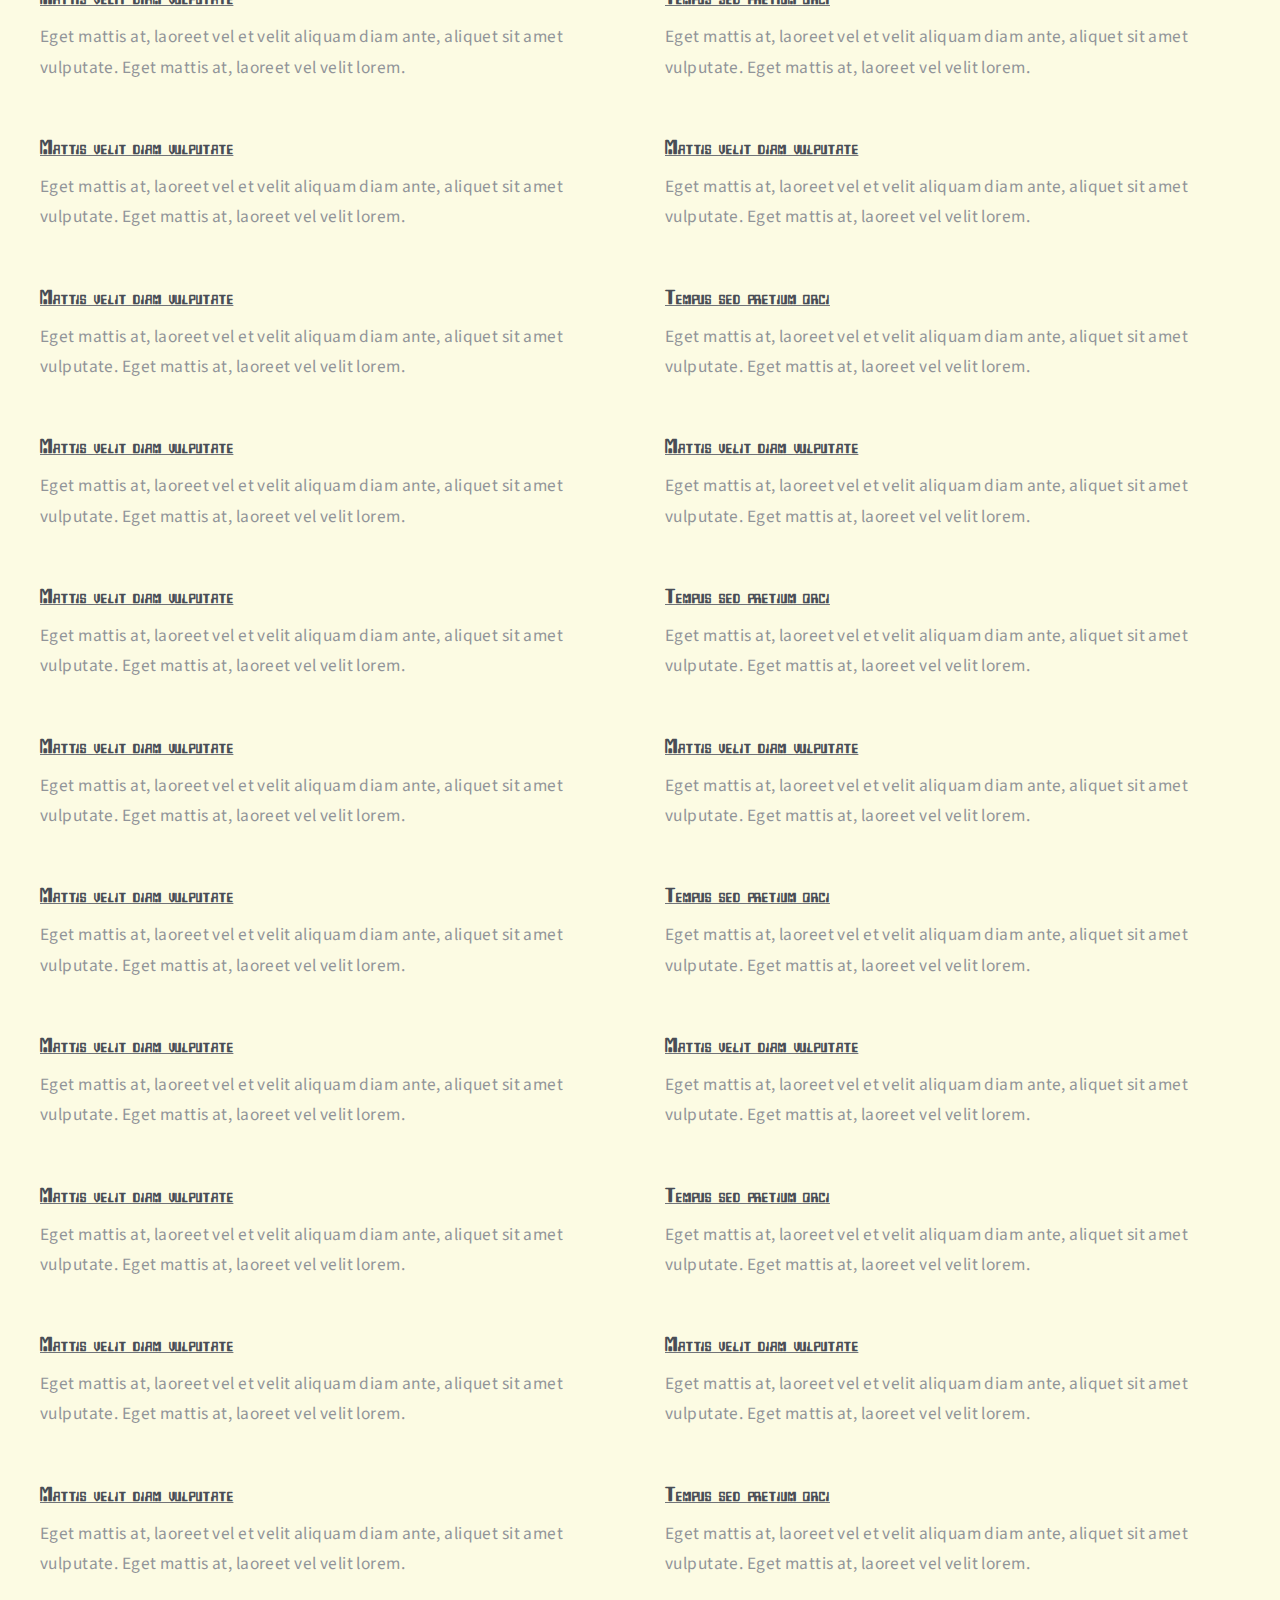
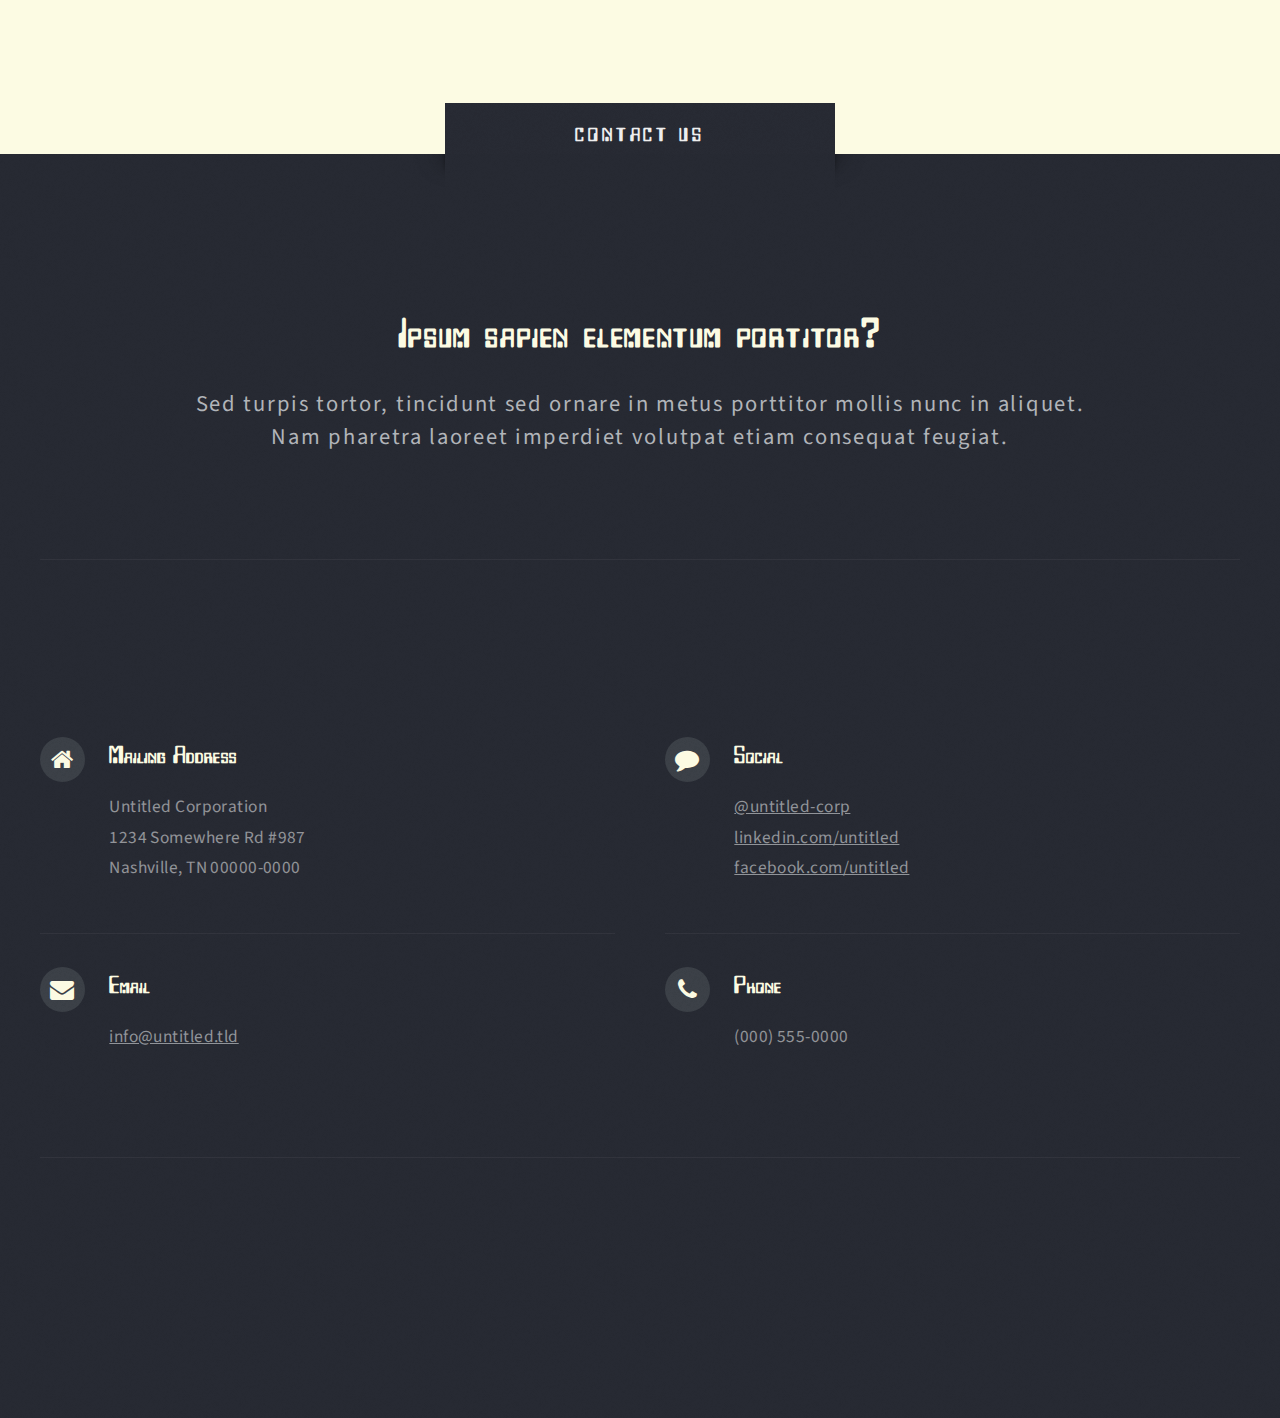
<file: Games.html>
<!DOCTYPE HTML>
<!--
	Escape Velocity by HTML5 UP
	html5up.net | @ajlkn
	Free for personal and commercial use under the CCA 3.0 license (html5up.net/license)
-->
<html>
	<head>
		<title>Games</title>
		<meta charset="utf-8" />
		<meta name="viewport" content="width=device-width, initial-scale=1" />
		<!--[if lte IE 8]><script src="assets/js/ie/html5shiv.js"></script><![endif]-->
		<link rel="stylesheet" href="assets/css/main.css" />
		<!--[if lte IE 8]><link rel="stylesheet" href="assets/css/ie8.css" /><![endif]-->
	</head>
	<body class="no-sidebar">
		<div id="page-wrapper">

			<!-- Header -->
				<div id="header-wrapper" class="wrapper">
					<div id="header">

						<!-- Logo -->
							<div id="logo">
								<h1>Games</h1>
								<p>Lorem ipsum dolor sit amet</p>
							</div>

						<!-- Nav -->
						<nav id="nav">
							<ul>
								<li class="current"><a href="index.html">Home</a></li>
								<!-- <li>
									<a href="#">Dropdown</a>
									<ul>
										<li><a href="#">Lorem ipsum</a></li>
										<li><a href="#">Magna veroeros</a></li>
										<li><a href="#">Etiam nisl</a></li>
										<li>
											<a href="#">Sed consequat</a>
											<ul>
												<li><a href="#">Lorem dolor</a></li>
												<li><a href="#">Amet consequat</a></li>
												<li><a href="#">Magna phasellus</a></li>
												<li><a href="#">Etiam nisl</a></li>
												<li><a href="#">Sed feugiat</a></li>
											</ul>
										</li>
										<li><a href="#">Nisl tempus</a></li>
									</ul>
								</li> -->
								<li><a href="Games.html">Games</a></li>
								<li><a href="Essays.html">Writings</a></li>
								<li><a href="OdysseyNow.html">OdysseyNow</a></li>
							</ul>
						</nav>

					</div>
				</div>

			<!-- Main -->
				<div class="wrapper style2">
					<div class="title">Odyssey Games</div>
					<div id="main" class="container">

						<!-- Content -->
							<div id="content">
								<article class="box post">
									<header class="style1">
										<h2>List of Odyssey Games</h2>
										<p>Tempus feugiat veroeros sed nullam dolore</p>
									</header>
									<a href="#" class="image featured">
										<img src="images/pic01.jpg" alt="" />
									</a>
									<p>Fringilla nisl. Donec accumsan interdum nisi, quis tincidunt felis sagittis eget.
									odio eleifend. Duis commodo fringilla commodo. Aliquam erat volutpat. Vestibulum
									facilisis leo magna. Cras sit amet urna eros, id egestas urna. Quisque aliquam
									tempus euismod. Vestibulum ante ipsum primis in faucibus.</p>
										<div class="row">
											<div class="6u 12u(mobile)">
												<section>
													<a href="Games.html">
														<h3>Mattis velit diam vulputate</h3>
													</a>
													<p>Eget mattis at, laoreet vel et velit aliquam diam ante, aliquet sit amet vulputate. Eget mattis at, laoreet vel velit lorem.</p>
												</section>
											</div>
											<div class="6u 12u(mobile)">
												<section>
													<a href="Games.html">
														<h3>Mattis velit diam vulputate</h3>
													</a>
													<p>Eget mattis at, laoreet vel et velit aliquam diam ante, aliquet sit amet vulputate. Eget mattis at, laoreet vel velit lorem.</p>
												</section>
											</div>
										</div>
										<div class="row">
											<div class="6u 12u(mobile)">
												<section>
													<a href="Games.html">
														<h3>Mattis velit diam vulputate</h3>
													</a>
													<p>Eget mattis at, laoreet vel et velit aliquam diam ante, aliquet sit amet vulputate. Eget mattis at, laoreet vel velit lorem.</p>
												</section>
											</div>
											<div class="6u 12u(mobile)">
												<section>
													<a href="Games.html">
														<h3>Tempus sed pretium orci</h3>
													</a>
													<p>Eget mattis at, laoreet vel et velit aliquam diam ante, aliquet sit amet vulputate. Eget mattis at, laoreet vel velit lorem.</p>
												</section>
											</div>
										</div>
										<div class="row">
											<div class="6u 12u(mobile)">
												<section>
													<a href="Games.html">
														<h3>Mattis velit diam vulputate</h3>
													</a>
													<p>Eget mattis at, laoreet vel et velit aliquam diam ante, aliquet sit amet vulputate. Eget mattis at, laoreet vel velit lorem.</p>
												</section>
											</div>
											<div class="6u 12u(mobile)">
												<section>
													<a href="Games.html">
														<h3>Mattis velit diam vulputate</h3>
													</a>
													<p>Eget mattis at, laoreet vel et velit aliquam diam ante, aliquet sit amet vulputate. Eget mattis at, laoreet vel velit lorem.</p>
												</section>
											</div>
										</div>
										<div class="row">
											<div class="6u 12u(mobile)">
												<section>
													<a href="Games.html">
														<h3>Mattis velit diam vulputate</h3>
													</a>
													<p>Eget mattis at, laoreet vel et velit aliquam diam ante, aliquet sit amet vulputate. Eget mattis at, laoreet vel velit lorem.</p>
												</section>
											</div>
											<div class="6u 12u(mobile)">
												<section>
													<a href="Games.html">
														<h3>Tempus sed pretium orci</h3>
													</a>
													<p>Eget mattis at, laoreet vel et velit aliquam diam ante, aliquet sit amet vulputate. Eget mattis at, laoreet vel velit lorem.</p>
												</section>
											</div>
										</div>
										<div class="row">
											<div class="6u 12u(mobile)">
												<section>
													<a href="Games.html">
														<h3>Mattis velit diam vulputate</h3>
													</a>
													<p>Eget mattis at, laoreet vel et velit aliquam diam ante, aliquet sit amet vulputate. Eget mattis at, laoreet vel velit lorem.</p>
												</section>
											</div>
											<div class="6u 12u(mobile)">
												<section>
													<a href="Games.html">
														<h3>Mattis velit diam vulputate</h3>
													</a>
													<p>Eget mattis at, laoreet vel et velit aliquam diam ante, aliquet sit amet vulputate. Eget mattis at, laoreet vel velit lorem.</p>
												</section>
											</div>
										</div>
										<div class="row">
											<div class="6u 12u(mobile)">
												<section>
													<a href="Games.html">
														<h3>Mattis velit diam vulputate</h3>
													</a>
													<p>Eget mattis at, laoreet vel et velit aliquam diam ante, aliquet sit amet vulputate. Eget mattis at, laoreet vel velit lorem.</p>
												</section>
											</div>
											<div class="6u 12u(mobile)">
												<section>
													<a href="Games.html">
														<h3>Tempus sed pretium orci</h3>
													</a>
													<p>Eget mattis at, laoreet vel et velit aliquam diam ante, aliquet sit amet vulputate. Eget mattis at, laoreet vel velit lorem.</p>
												</section>
											</div>
										</div>
										<div class="row">
											<div class="6u 12u(mobile)">
												<section>
													<a href="Games.html">
														<h3>Mattis velit diam vulputate</h3>
													</a>
													<p>Eget mattis at, laoreet vel et velit aliquam diam ante, aliquet sit amet vulputate. Eget mattis at, laoreet vel velit lorem.</p>
												</section>
											</div>
											<div class="6u 12u(mobile)">
												<section>
													<a href="Games.html">
														<h3>Mattis velit diam vulputate</h3>
													</a>
													<p>Eget mattis at, laoreet vel et velit aliquam diam ante, aliquet sit amet vulputate. Eget mattis at, laoreet vel velit lorem.</p>
												</section>
											</div>
										</div>
										<div class="row">
											<div class="6u 12u(mobile)">
												<section>
													<a href="Games.html">
														<h3>Mattis velit diam vulputate</h3>
													</a>
													<p>Eget mattis at, laoreet vel et velit aliquam diam ante, aliquet sit amet vulputate. Eget mattis at, laoreet vel velit lorem.</p>
												</section>
											</div>
											<div class="6u 12u(mobile)">
												<section>
													<a href="Games.html">
														<h3>Tempus sed pretium orci</h3>
													</a>
													<p>Eget mattis at, laoreet vel et velit aliquam diam ante, aliquet sit amet vulputate. Eget mattis at, laoreet vel velit lorem.</p>
												</section>
											</div>
										</div>
										<div class="row">
											<div class="6u 12u(mobile)">
												<section>
													<a href="Games.html">
														<h3>Mattis velit diam vulputate</h3>
													</a>
													<p>Eget mattis at, laoreet vel et velit aliquam diam ante, aliquet sit amet vulputate. Eget mattis at, laoreet vel velit lorem.</p>
												</section>
											</div>
											<div class="6u 12u(mobile)">
												<section>
													<a href="Games.html">
														<h3>Mattis velit diam vulputate</h3>
													</a>
													<p>Eget mattis at, laoreet vel et velit aliquam diam ante, aliquet sit amet vulputate. Eget mattis at, laoreet vel velit lorem.</p>
												</section>
											</div>
										</div>
										<div class="row">
											<div class="6u 12u(mobile)">
												<section>
													<a href="Games.html">
														<h3>Mattis velit diam vulputate</h3>
													</a>
													<p>Eget mattis at, laoreet vel et velit aliquam diam ante, aliquet sit amet vulputate. Eget mattis at, laoreet vel velit lorem.</p>
												</section>
											</div>
											<div class="6u 12u(mobile)">
												<section>
													<a href="Games.html">
														<h3>Tempus sed pretium orci</h3>
													</a>
													<p>Eget mattis at, laoreet vel et velit aliquam diam ante, aliquet sit amet vulputate. Eget mattis at, laoreet vel velit lorem.</p>
												</section>
											</div>
										</div>
										<div class="row">
											<div class="6u 12u(mobile)">
												<section>
													<a href="Games.html">
														<h3>Mattis velit diam vulputate</h3>
													</a>
													<p>Eget mattis at, laoreet vel et velit aliquam diam ante, aliquet sit amet vulputate. Eget mattis at, laoreet vel velit lorem.</p>
												</section>
											</div>
											<div class="6u 12u(mobile)">
												<section>
													<a href="Games.html">
														<h3>Mattis velit diam vulputate</h3>
													</a>
													<p>Eget mattis at, laoreet vel et velit aliquam diam ante, aliquet sit amet vulputate. Eget mattis at, laoreet vel velit lorem.</p>
												</section>
											</div>
										</div>
										<div class="row">
											<div class="6u 12u(mobile)">
												<section>
													<a href="Games.html">
														<h3>Mattis velit diam vulputate</h3>
													</a>
													<p>Eget mattis at, laoreet vel et velit aliquam diam ante, aliquet sit amet vulputate. Eget mattis at, laoreet vel velit lorem.</p>
												</section>
											</div>
											<div class="6u 12u(mobile)">
												<section>
													<a href="Games.html">
														<h3>Tempus sed pretium orci</h3>
													</a>
													<p>Eget mattis at, laoreet vel et velit aliquam diam ante, aliquet sit amet vulputate. Eget mattis at, laoreet vel velit lorem.</p>
												</section>
											</div>
										</div>
										<div class="row">
											<div class="6u 12u(mobile)">
												<section>
													<a href="Games.html">
														<h3>Mattis velit diam vulputate</h3>
													</a>
													<p>Eget mattis at, laoreet vel et velit aliquam diam ante, aliquet sit amet vulputate. Eget mattis at, laoreet vel velit lorem.</p>
												</section>
											</div>
											<div class="6u 12u(mobile)">
												<section>
													<a href="Games.html">
														<h3>Mattis velit diam vulputate</h3>
													</a>
													<p>Eget mattis at, laoreet vel et velit aliquam diam ante, aliquet sit amet vulputate. Eget mattis at, laoreet vel velit lorem.</p>
												</section>
											</div>
										</div>
										<div class="row">
											<div class="6u 12u(mobile)">
												<section>
													<a href="Games.html">
														<h3>Mattis velit diam vulputate</h3>
													</a>
													<p>Eget mattis at, laoreet vel et velit aliquam diam ante, aliquet sit amet vulputate. Eget mattis at, laoreet vel velit lorem.</p>
												</section>
											</div>
											<div class="6u 12u(mobile)">
												<section>
													<a href="Games.html">
														<h3>Tempus sed pretium orci</h3>
													</a>
													<p>Eget mattis at, laoreet vel et velit aliquam diam ante, aliquet sit amet vulputate. Eget mattis at, laoreet vel velit lorem.</p>
												</section>
											</div>
										</div>
										<!-- Add more rows here for more games -->
								</article>
							</div>

					</div>
				</div>

			<!-- Footer -->
				<div id="footer-wrapper" class="wrapper">
					<div class="title">Contact Us</div>
					<div id="footer" class="container">
						<header class="style1">
							<h2>Ipsum sapien elementum portitor?</h2>
							<p>
								Sed turpis tortor, tincidunt sed ornare in metus porttitor mollis nunc in aliquet.<br />
								Nam pharetra laoreet imperdiet volutpat etiam consequat feugiat.
							</p>
						</header>
						<hr />
						<div class="row 150%">
							<div class="6u 12u(mobile)">

							</div>
							<div class="12u 12u(mobile)">

								<!-- Contact -->
									<section class="feature-list small">
										<div class="row">
											<div class="6u 12u(mobile)">
												<section>
													<h3 class="icon fa-home">Mailing Address</h3>
													<p>
														Untitled Corporation<br />
														1234 Somewhere Rd #987<br />
														Nashville, TN 00000-0000
													</p>
												</section>
											</div>
											<div class="6u 12u(mobile)">
												<section>
													<h3 class="icon fa-comment">Social</h3>
													<p>
														<a href="#">@untitled-corp</a><br />
														<a href="#">linkedin.com/untitled</a><br />
														<a href="#">facebook.com/untitled</a>
													</p>
												</section>
											</div>
										</div>
										<div class="row">
											<div class="6u 12u(mobile)">
												<section>
													<h3 class="icon fa-envelope">Email</h3>
													<p>
														<a href="#">info@untitled.tld</a>
													</p>
												</section>
											</div>
											<div class="6u 12u(mobile)">
												<section>
													<h3 class="icon fa-phone">Phone</h3>
													<p>
														(000) 555-0000
													</p>
												</section>
											</div>
										</div>
									</section>

							</div>
						</div>
						<hr />
					</div>
					<!-- <div id="copyright">
						<ul>
							<li>&copy; Untitled.</li><li>Design: <a href="http://html5up.net">HTML5 UP</a></li>
						</ul>
					</div> -->
				</div>

		</div>

		<!-- Scripts -->

			<script src="assets/js/jquery.min.js"></script>
			<script src="assets/js/jquery.dropotron.min.js"></script>
			<script src="assets/js/skel.min.js"></script>
			<script src="assets/js/skel-viewport.min.js"></script>
			<script src="assets/js/util.js"></script>
			<!--[if lte IE 8]><script src="assets/js/ie/respond.min.js"></script><![endif]-->
			<script src="assets/js/main.js"></script>

	</body>
</html>
</file>
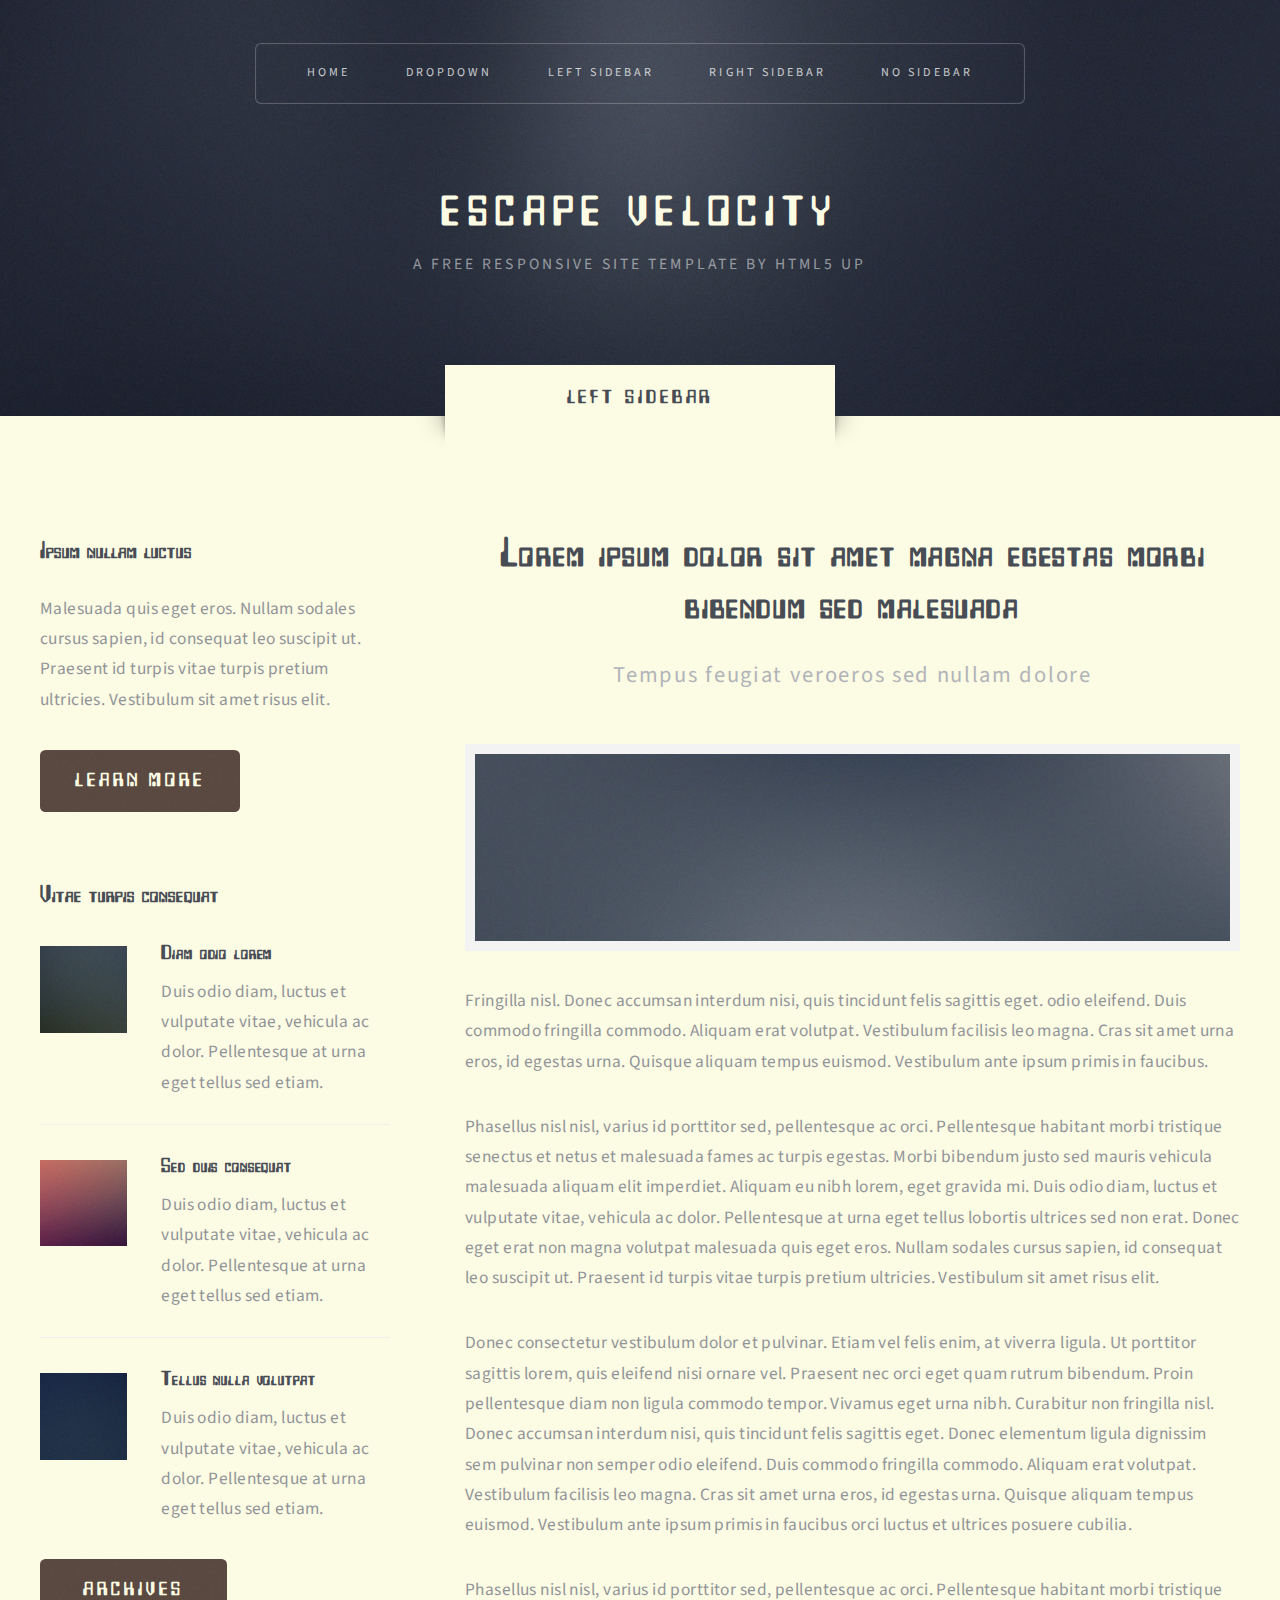
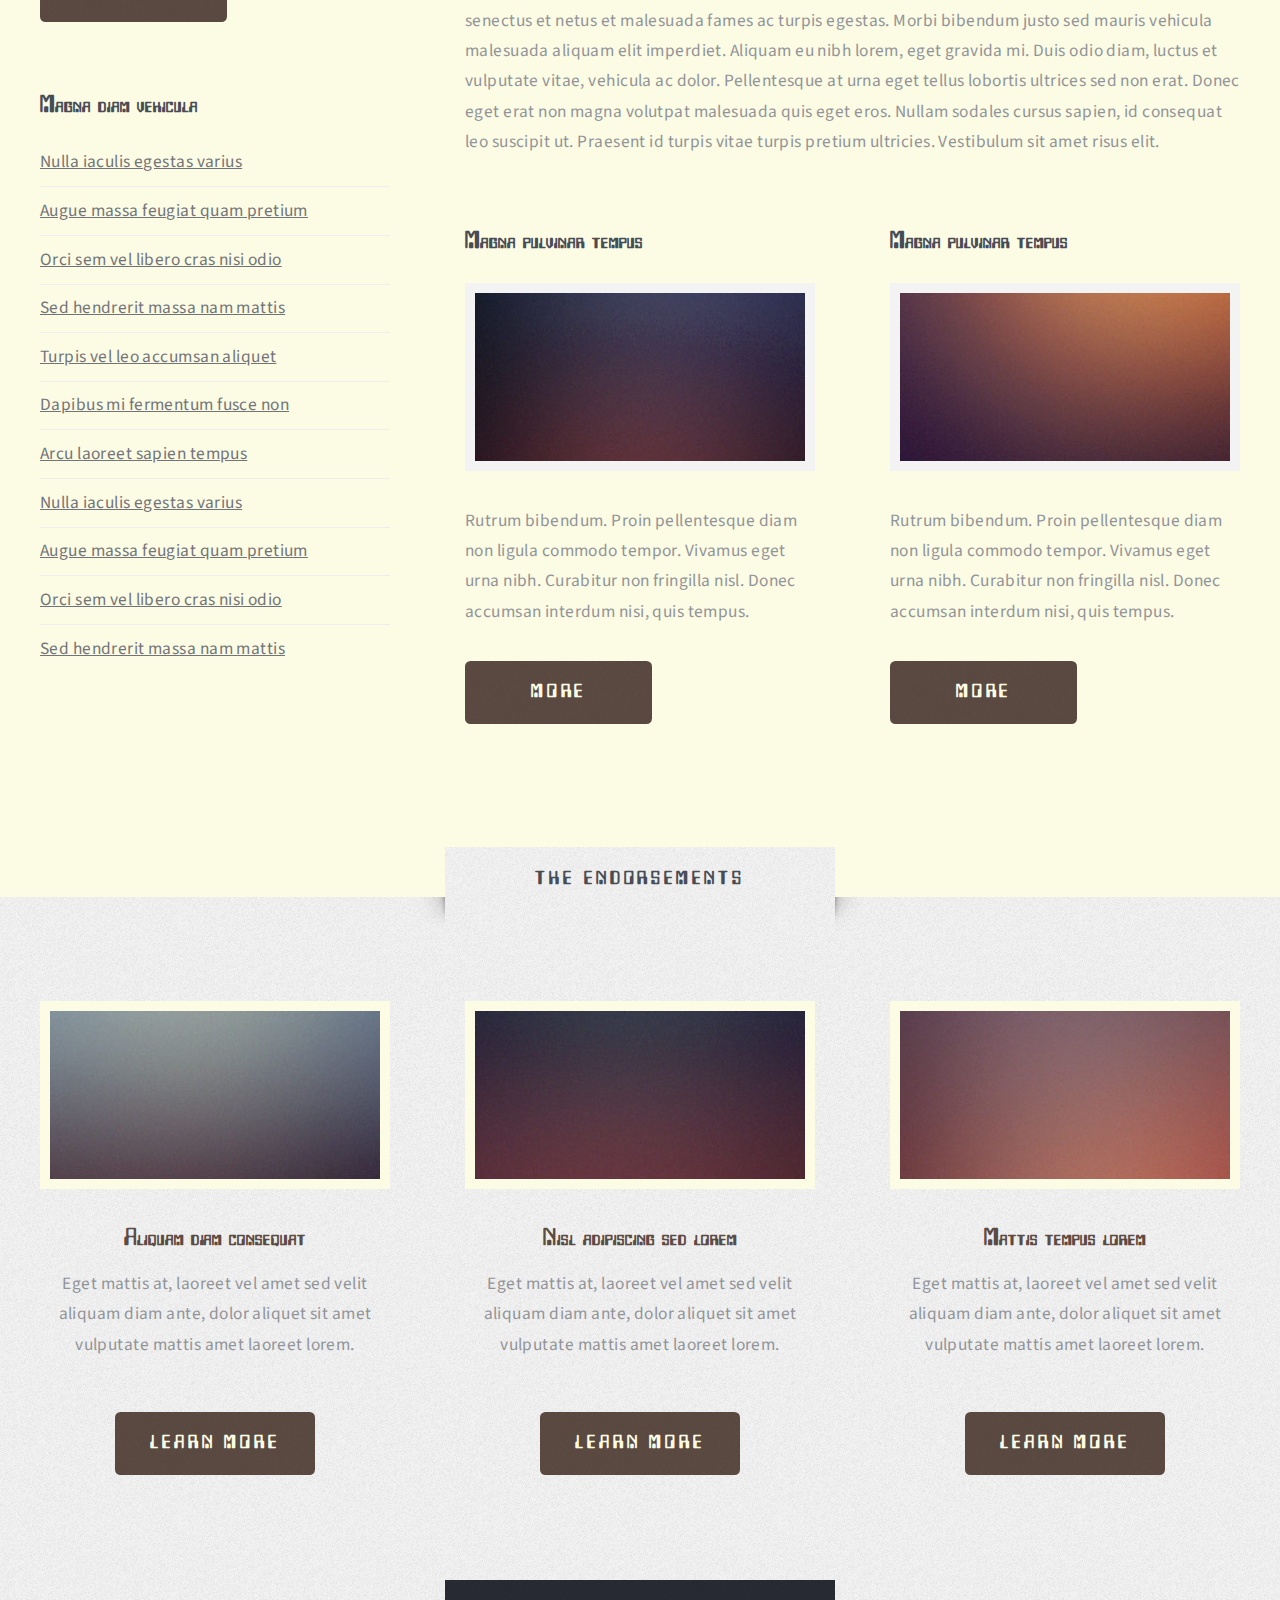
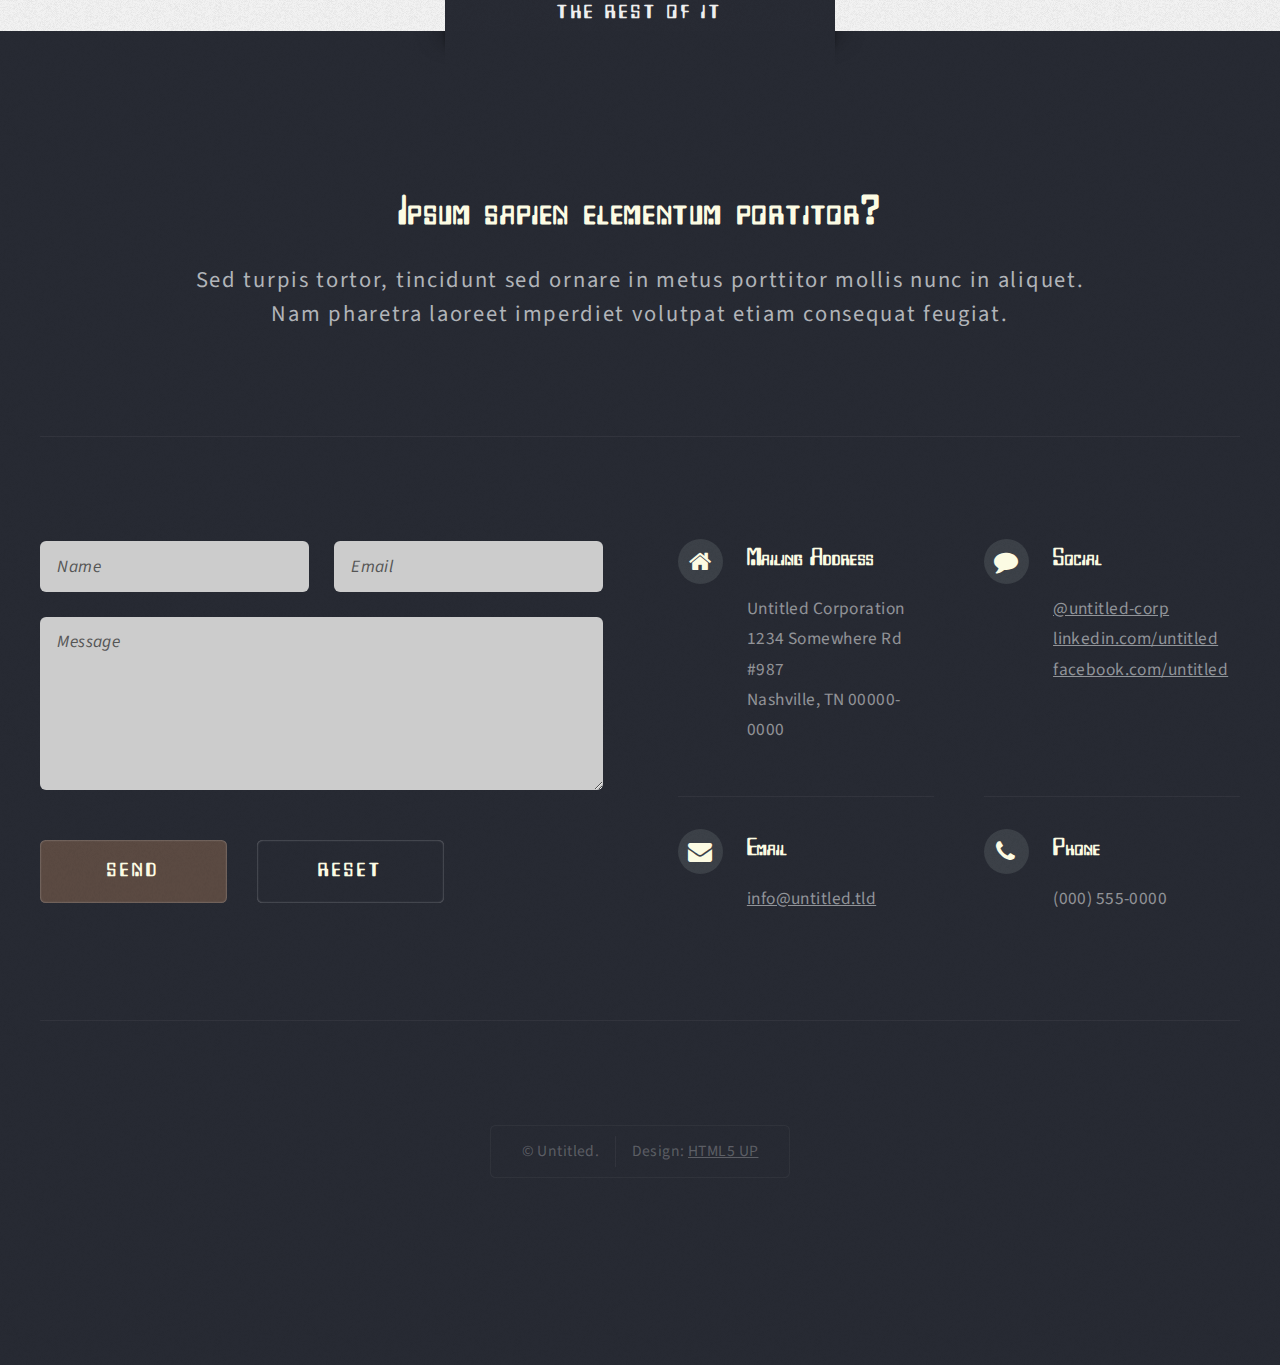
<file: left-sidebar.html>
<!DOCTYPE HTML>
<!--
	Escape Velocity by HTML5 UP
	html5up.net | @ajlkn
	Free for personal and commercial use under the CCA 3.0 license (html5up.net/license)
-->
<html>
	<head>
		<title>Left Sidebar - >Escape Velocity by HTML5 UP</title>
		<meta charset="utf-8" />
		<meta name="viewport" content="width=device-width, initial-scale=1" />
		<!--[if lte IE 8]><script src="assets/js/ie/html5shiv.js"></script><![endif]-->
		<link rel="stylesheet" href="assets/css/main.css" />
		<!--[if lte IE 8]><link rel="stylesheet" href="assets/css/ie8.css" /><![endif]-->
	</head>
	<body class="left-sidebar">
		<div id="page-wrapper">

			<!-- Header -->
				<div id="header-wrapper" class="wrapper">
					<div id="header">

						<!-- Logo -->
							<div id="logo">
								<h1><a href="index.html">Escape Velocity</a></h1>
								<p>A free responsive site template by HTML5 UP</p>
							</div>

						<!-- Nav -->
							<nav id="nav">
								<ul>
									<li class="current"><a href="index.html">Home</a></li>
									<li>
										<a href="#">Dropdown</a>
										<ul>
											<li><a href="#">Lorem ipsum</a></li>
											<li><a href="#">Magna veroeros</a></li>
											<li><a href="#">Etiam nisl</a></li>
											<li>
												<a href="#">Sed consequat</a>
												<ul>
													<li><a href="#">Lorem dolor</a></li>
													<li><a href="#">Amet consequat</a></li>
													<li><a href="#">Magna phasellus</a></li>
													<li><a href="#">Etiam nisl</a></li>
													<li><a href="#">Sed feugiat</a></li>
												</ul>
											</li>
											<li><a href="#">Nisl tempus</a></li>
										</ul>
									</li>
									<li><a href="left-sidebar.html">Left Sidebar</a></li>
									<li><a href="right-sidebar.html">Right Sidebar</a></li>
									<li><a href="no-sidebar.html">No Sidebar</a></li>
								</ul>
							</nav>

					</div>
				</div>

			<!-- Main -->
				<div class="wrapper style2">
					<div class="title">Left Sidebar</div>
					<div id="main" class="container">
						<div class="row 150%">
							<div class="4u 12u(mobile)">

								<!-- Sidebar -->
									<div id="sidebar">
										<section class="box">
											<header>
												<h2>Ipsum nullam luctus</h2>
											</header>
											<p>Malesuada quis eget eros. Nullam sodales cursus sapien, id consequat
											leo suscipit ut. Praesent id turpis vitae turpis pretium ultricies. Vestibulum sit
											amet risus elit.</p>
											<a href="#" class="button style1">Learn More</a>
										</section>
										<section class="box">
											<header>
												<h2>Vitae turpis consequat</h2>
											</header>
											<ul class="style2">
												<li>
													<article class="box post-excerpt">
														<a href="#" class="image left"><img src="images/pic08.jpg" alt="" /></a>
														<h3><a href="#">Diam odio lorem</a></h3>
														<p>Duis odio diam, luctus et vulputate vitae, vehicula ac dolor. Pellentesque at urna eget tellus sed etiam.</p>
													</article>
												</li>
												<li>
													<article class="box post-excerpt">
														<a href="#" class="image left"><img src="images/pic09.jpg" alt="" /></a>
														<h3><a href="#">Sed duis consequat</a></h3>
														<p>Duis odio diam, luctus et vulputate vitae, vehicula ac dolor. Pellentesque at urna eget tellus sed etiam.</p>
													</article>
												</li>
												<li>
													<article class="box post-excerpt">
														<a href="#" class="image left"><img src="images/pic10.jpg" alt="" /></a>
														<h3><a href="#">Tellus nulla volutpat</a></h3>
														<p>Duis odio diam, luctus et vulputate vitae, vehicula ac dolor. Pellentesque at urna eget tellus sed etiam.</p>
													</article>
												</li>
											</ul>
											<a href="#" class="button style1">Archives</a>
										</section>
										<section class="box">
											<header>
												<h2>Magna diam vehicula</h2>
											</header>
											<ul class="style3">
												<li><a href="#">Nulla iaculis egestas varius</a></li>
												<li><a href="#">Augue massa feugiat quam pretium</a></li>
												<li><a href="#">Orci sem vel libero cras nisi odio</a></li>
												<li><a href="#">Sed hendrerit massa nam mattis</a></li>
												<li><a href="#">Turpis vel leo accumsan aliquet</a></li>
												<li><a href="#">Dapibus mi fermentum fusce non</a></li>
												<li><a href="#">Arcu laoreet sapien tempus</a></li>
												<li><a href="#">Nulla iaculis egestas varius</a></li>
												<li><a href="#">Augue massa feugiat quam pretium</a></li>
												<li><a href="#">Orci sem vel libero cras nisi odio</a></li>
												<li><a href="#">Sed hendrerit massa nam mattis</a></li>
											</ul>
										</section>
									</div>

							</div>
							<div class="8u 12u(mobile) important(mobile)">

								<!-- Content -->
									<div id="content">
										<article class="box post">
											<header class="style1">
												<h2>Lorem ipsum dolor sit amet magna egestas morbi bibendum sed malesuada</h2>
												<p>Tempus feugiat veroeros sed nullam dolore</p>
											</header>
											<a href="#" class="image featured">
												<img src="images/pic01.jpg" alt="" />
											</a>
											<p>Fringilla nisl. Donec accumsan interdum nisi, quis tincidunt felis sagittis eget.
											odio eleifend. Duis commodo fringilla commodo. Aliquam erat volutpat. Vestibulum
											facilisis leo magna. Cras sit amet urna eros, id egestas urna. Quisque aliquam
											tempus euismod. Vestibulum ante ipsum primis in faucibus.</p>
											<p>Phasellus nisl nisl, varius id porttitor sed, pellentesque ac orci. Pellentesque
											habitant morbi tristique senectus et netus et malesuada fames ac turpis egestas. Morbi
											bibendum justo sed mauris vehicula malesuada aliquam elit imperdiet. Aliquam eu nibh
											lorem, eget gravida mi. Duis odio diam, luctus et vulputate vitae, vehicula ac dolor.
											Pellentesque at urna eget tellus lobortis ultrices sed non erat. Donec eget erat non
											magna volutpat malesuada quis eget eros. Nullam sodales cursus sapien, id consequat
											leo suscipit ut. Praesent id turpis vitae turpis pretium ultricies. Vestibulum sit
											amet risus elit.</p>
											<p>Donec consectetur vestibulum dolor et pulvinar. Etiam vel felis enim, at viverra
											ligula. Ut porttitor sagittis lorem, quis eleifend nisi ornare vel. Praesent nec orci
											eget quam rutrum bibendum. Proin pellentesque diam non ligula commodo tempor. Vivamus
											eget urna nibh. Curabitur non fringilla nisl. Donec accumsan interdum nisi, quis
											tincidunt felis sagittis eget. Donec elementum ligula dignissim sem pulvinar non semper
											odio eleifend. Duis commodo fringilla commodo. Aliquam erat volutpat. Vestibulum
											facilisis leo magna. Cras sit amet urna eros, id egestas urna. Quisque aliquam
											tempus euismod. Vestibulum ante ipsum primis in faucibus orci luctus et ultrices
											posuere cubilia.</p>
											<p>Phasellus nisl nisl, varius id porttitor sed, pellentesque ac orci. Pellentesque
											habitant morbi tristique senectus et netus et malesuada fames ac turpis egestas. Morbi
											bibendum justo sed mauris vehicula malesuada aliquam elit imperdiet. Aliquam eu nibh
											lorem, eget gravida mi. Duis odio diam, luctus et vulputate vitae, vehicula ac dolor.
											Pellentesque at urna eget tellus lobortis ultrices sed non erat. Donec eget erat non
											magna volutpat malesuada quis eget eros. Nullam sodales cursus sapien, id consequat
											leo suscipit ut. Praesent id turpis vitae turpis pretium ultricies. Vestibulum sit
											amet risus elit.</p>
										</article>
										<div class="row 150%">
											<div class="6u 12u(mobile)">
												<section class="box">
													<header>
														<h2>Magna pulvinar tempus</h2>
													</header>
													<a href="#" class="image featured"><img src="images/pic05.jpg" alt="" /></a>
													<p>Rutrum bibendum. Proin pellentesque diam non ligula commodo tempor. Vivamus
													eget urna nibh. Curabitur non fringilla nisl. Donec accumsan interdum nisi, quis
													tempus.</p>
													<a href="#" class="button style1">More</a>
												</section>
											</div>
											<div class="6u 12u(mobile)">
												<section class="box">
													<header>
														<h2>Magna pulvinar tempus</h2>
													</header>
													<a href="#" class="image featured"><img src="images/pic06.jpg" alt="" /></a>
													<p>Rutrum bibendum. Proin pellentesque diam non ligula commodo tempor. Vivamus
													eget urna nibh. Curabitur non fringilla nisl. Donec accumsan interdum nisi, quis
													tempus.</p>
													<a href="#" class="button style1">More</a>
												</section>
											</div>
										</div>
									</div>

							</div>
						</div>
					</div>
				</div>

			<!-- Highlights -->
				<div class="wrapper style3">
					<div class="title">The Endorsements</div>
					<div id="highlights" class="container">
						<div class="row 150%">
							<div class="4u 12u(mobile)">
								<section class="highlight">
									<a href="#" class="image featured"><img src="images/pic02.jpg" alt="" /></a>
									<h3><a href="#">Aliquam diam consequat</a></h3>
									<p>Eget mattis at, laoreet vel amet sed velit aliquam diam ante, dolor aliquet sit amet vulputate mattis amet laoreet lorem.</p>
									<ul class="actions">
										<li><a href="#" class="button style1">Learn More</a></li>
									</ul>
								</section>
							</div>
							<div class="4u 12u(mobile)">
								<section class="highlight">
									<a href="#" class="image featured"><img src="images/pic03.jpg" alt="" /></a>
									<h3><a href="#">Nisl adipiscing sed lorem</a></h3>
									<p>Eget mattis at, laoreet vel amet sed velit aliquam diam ante, dolor aliquet sit amet vulputate mattis amet laoreet lorem.</p>
									<ul class="actions">
										<li><a href="#" class="button style1">Learn More</a></li>
									</ul>
								</section>
							</div>
							<div class="4u 12u(mobile)">
								<section class="highlight">
									<a href="#" class="image featured"><img src="images/pic04.jpg" alt="" /></a>
									<h3><a href="#">Mattis tempus lorem</a></h3>
									<p>Eget mattis at, laoreet vel amet sed velit aliquam diam ante, dolor aliquet sit amet vulputate mattis amet laoreet lorem.</p>
									<ul class="actions">
										<li><a href="#" class="button style1">Learn More</a></li>
									</ul>
								</section>
							</div>
						</div>
					</div>
				</div>

			<!-- Footer -->
				<div id="footer-wrapper" class="wrapper">
					<div class="title">The Rest Of It</div>
					<div id="footer" class="container">
						<header class="style1">
							<h2>Ipsum sapien elementum portitor?</h2>
							<p>
								Sed turpis tortor, tincidunt sed ornare in metus porttitor mollis nunc in aliquet.<br />
								Nam pharetra laoreet imperdiet volutpat etiam consequat feugiat.
							</p>
						</header>
						<hr />
						<div class="row 150%">
							<div class="6u 12u(mobile)">

								<!-- Contact Form -->
									<section>
										<form method="post" action="#">
											<div class="row 50%">
												<div class="6u 12u(mobile)">
													<input type="text" name="name" id="contact-name" placeholder="Name" />
												</div>
												<div class="6u 12u(mobile)">
													<input type="text" name="email" id="contact-email" placeholder="Email" />
												</div>
											</div>
											<div class="row 50%">
												<div class="12u">
													<textarea name="message" id="contact-message" placeholder="Message" rows="4"></textarea>
												</div>
											</div>
											<div class="row">
												<div class="12u">
													<ul class="actions">
														<li><input type="submit" class="style1" value="Send" /></li>
														<li><input type="reset" class="style2" value="Reset" /></li>
													</ul>
												</div>
											</div>
										</form>
									</section>

							</div>
							<div class="6u 12u(mobile)">

								<!-- Contact -->
									<section class="feature-list small">
										<div class="row">
											<div class="6u 12u(mobile)">
												<section>
													<h3 class="icon fa-home">Mailing Address</h3>
													<p>
														Untitled Corporation<br />
														1234 Somewhere Rd #987<br />
														Nashville, TN 00000-0000
													</p>
												</section>
											</div>
											<div class="6u 12u(mobile)">
												<section>
													<h3 class="icon fa-comment">Social</h3>
													<p>
														<a href="#">@untitled-corp</a><br />
														<a href="#">linkedin.com/untitled</a><br />
														<a href="#">facebook.com/untitled</a>
													</p>
												</section>
											</div>
										</div>
										<div class="row">
											<div class="6u 12u(mobile)">
												<section>
													<h3 class="icon fa-envelope">Email</h3>
													<p>
														<a href="#">info@untitled.tld</a>
													</p>
												</section>
											</div>
											<div class="6u 12u(mobile)">
												<section>
													<h3 class="icon fa-phone">Phone</h3>
													<p>
														(000) 555-0000
													</p>
												</section>
											</div>
										</div>
									</section>

							</div>
						</div>
						<hr />
					</div>
					<div id="copyright">
						<ul>
							<li>&copy; Untitled.</li><li>Design: <a href="http://html5up.net">HTML5 UP</a></li>
						</ul>
					</div>
				</div>

		</div>

		<!-- Scripts -->

			<script src="assets/js/jquery.min.js"></script>
			<script src="assets/js/jquery.dropotron.min.js"></script>
			<script src="assets/js/skel.min.js"></script>
			<script src="assets/js/skel-viewport.min.js"></script>
			<script src="assets/js/util.js"></script>
			<!--[if lte IE 8]><script src="assets/js/ie/respond.min.js"></script><![endif]-->
			<script src="assets/js/main.js"></script>

	</body>
</html>
</file>
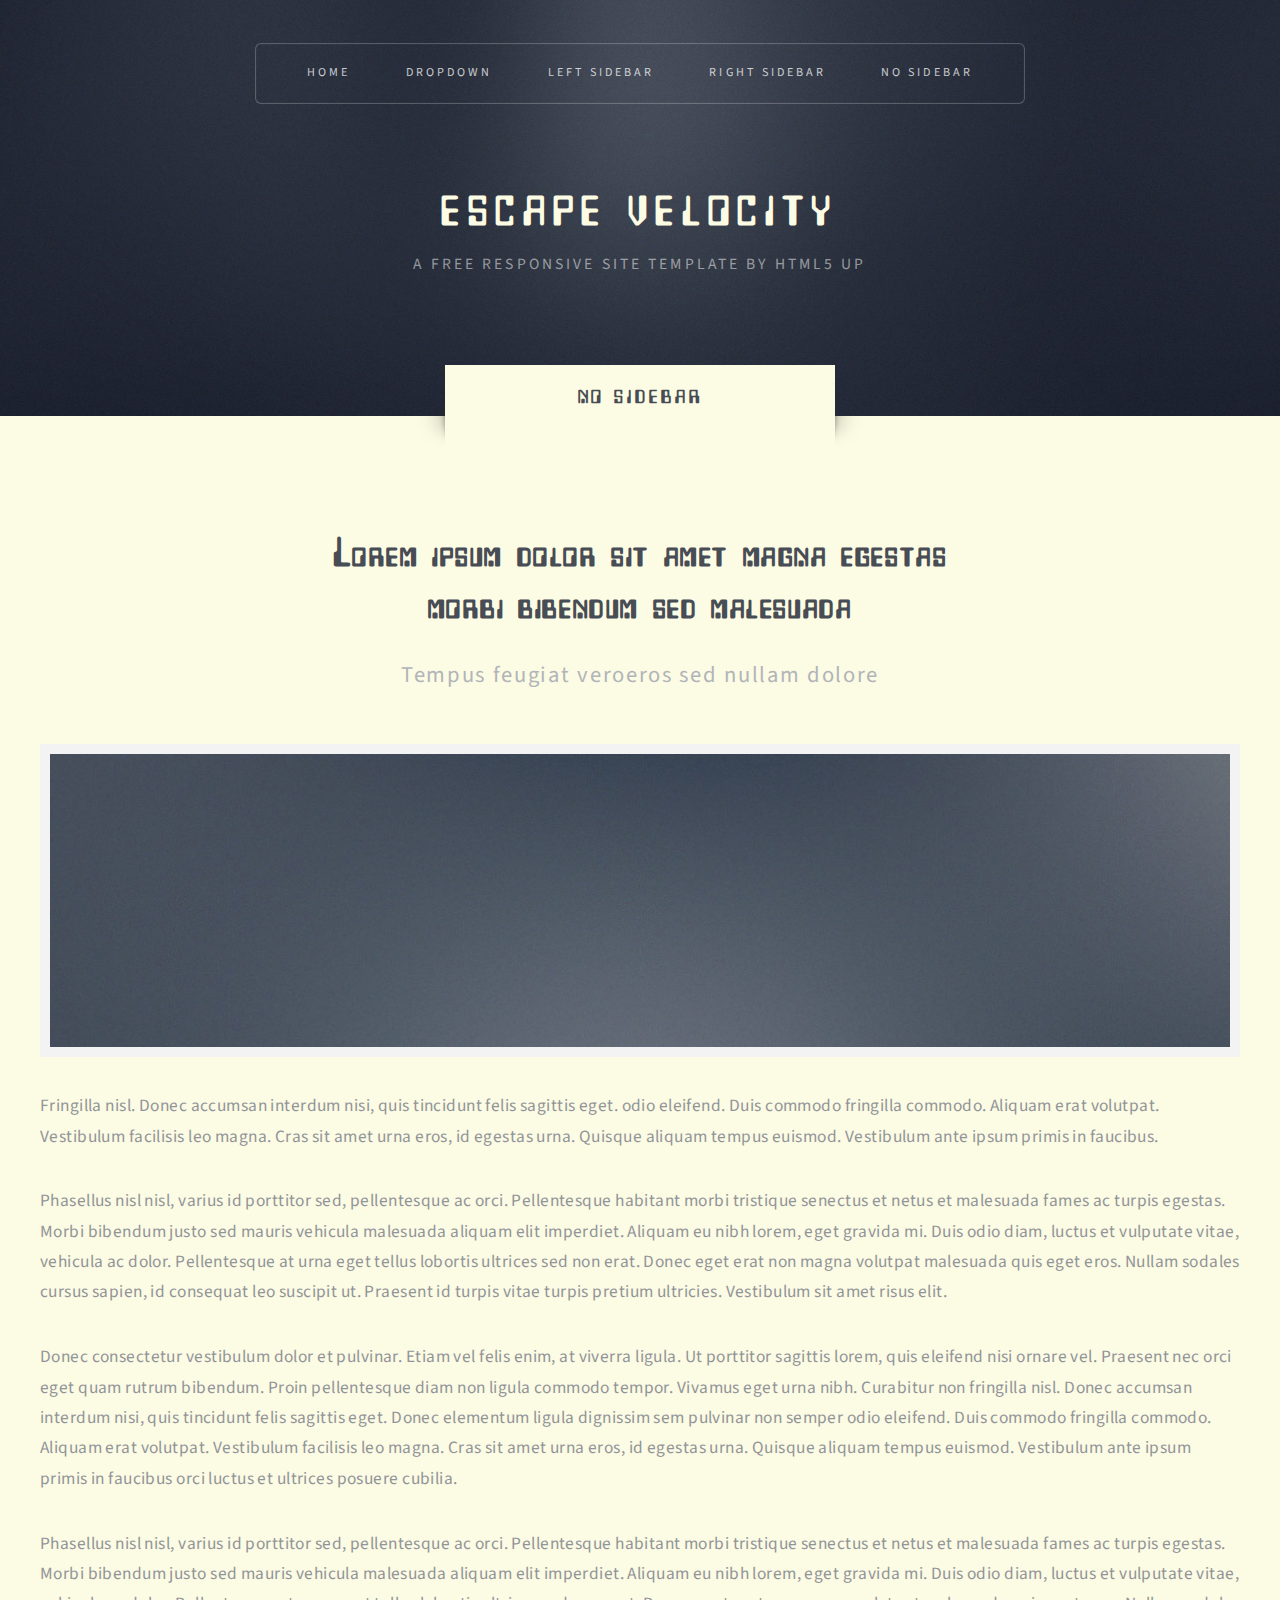
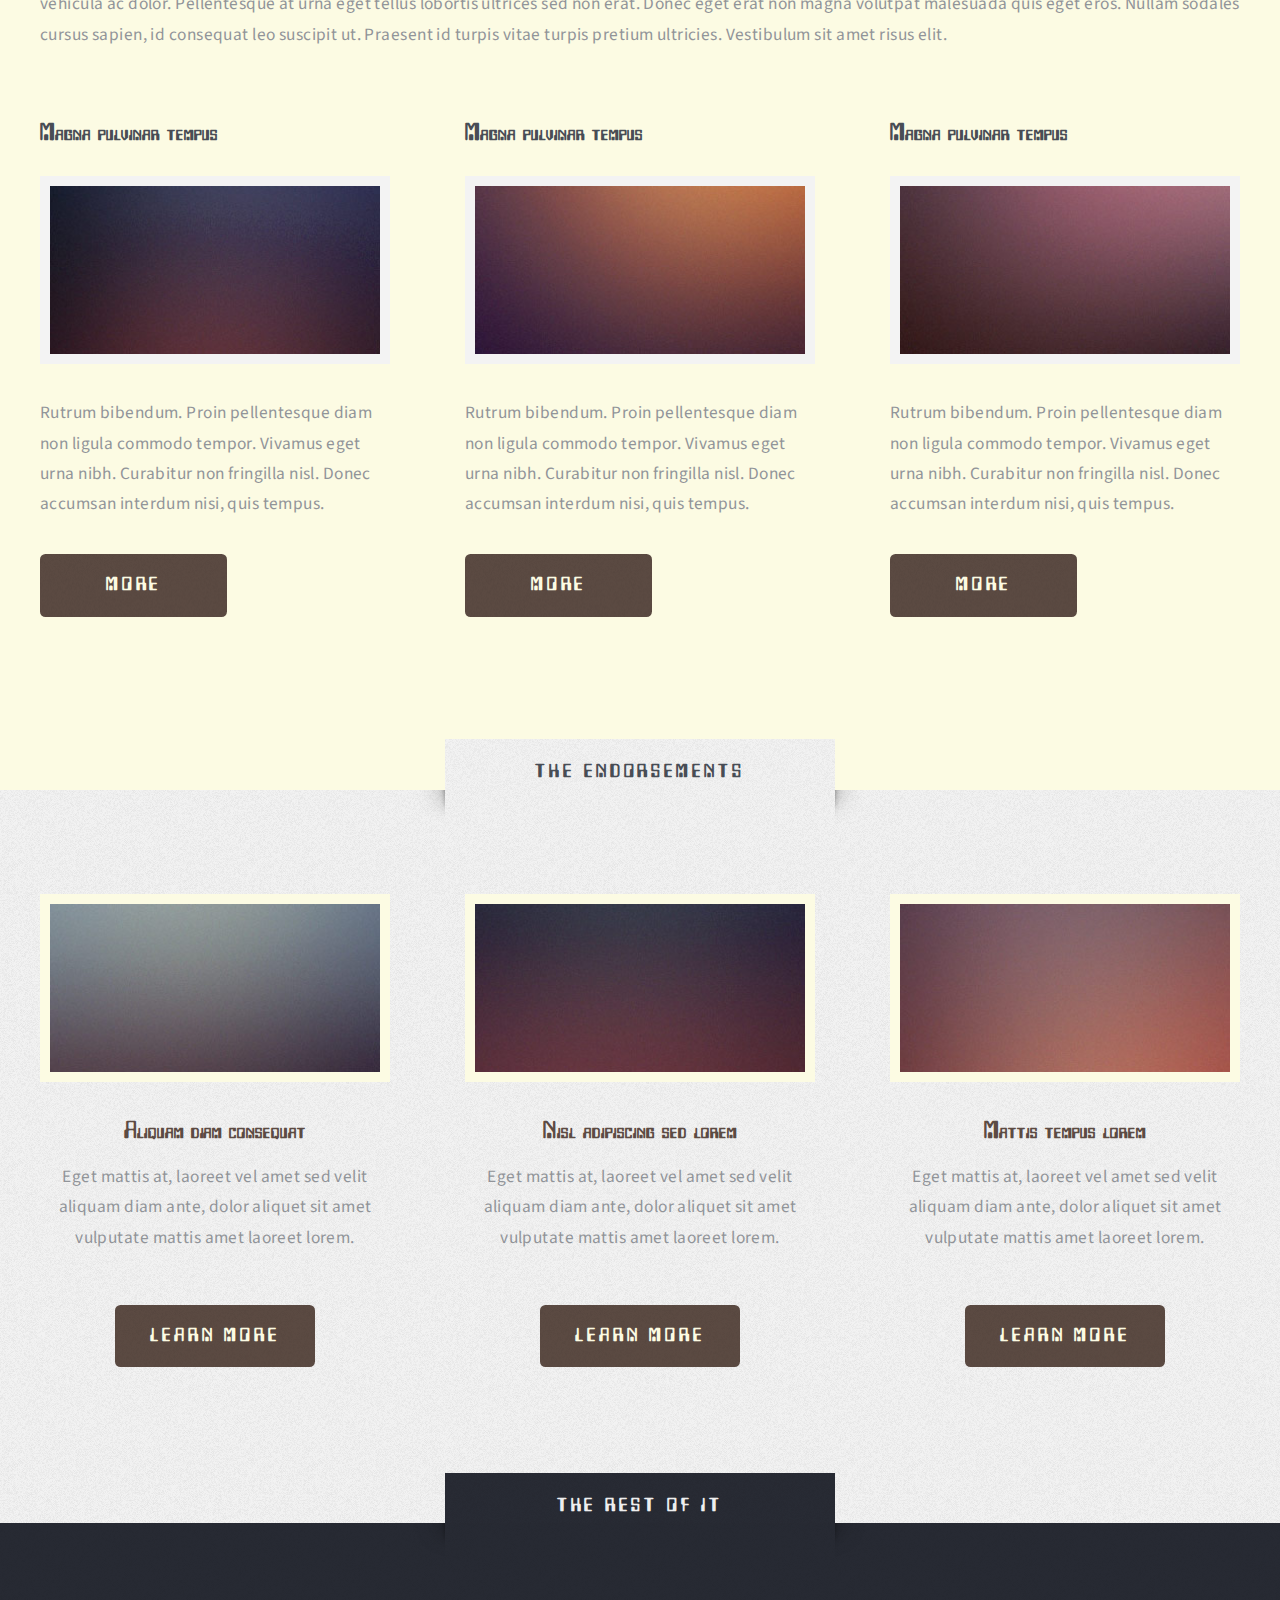
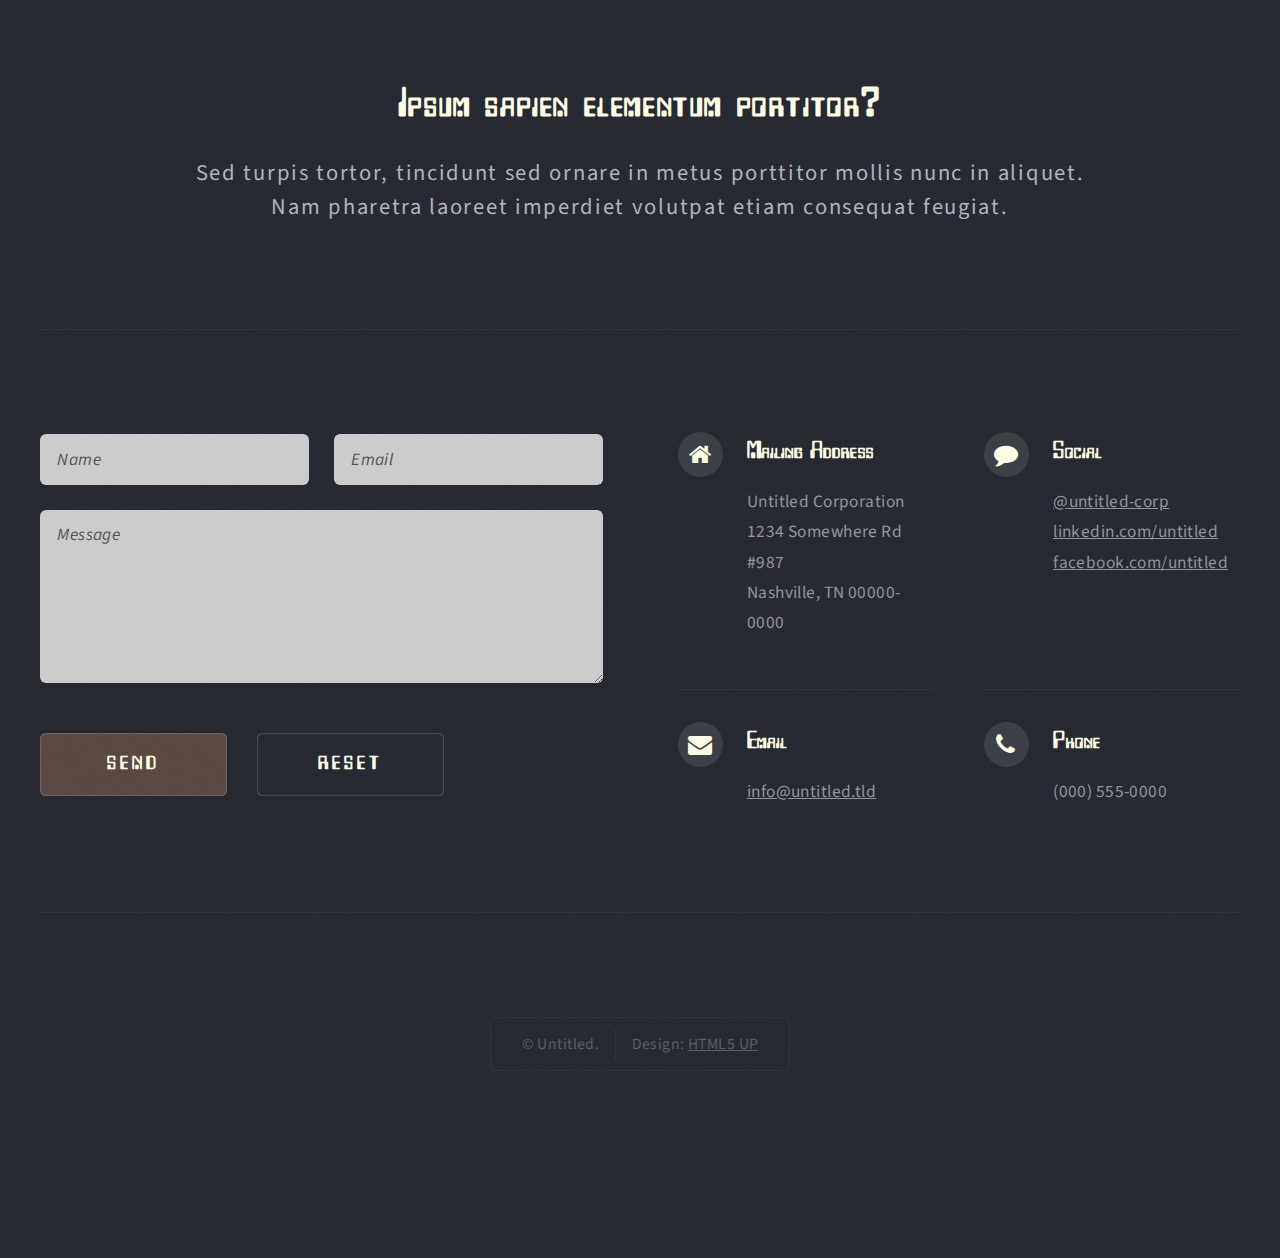
<file: no-sidebar.html>
<!DOCTYPE HTML>
<!--
	Escape Velocity by HTML5 UP
	html5up.net | @ajlkn
	Free for personal and commercial use under the CCA 3.0 license (html5up.net/license)
-->
<html>
	<head>
		<title>No Sidebar - Escape Velocity by HTML5 UP</title>
		<meta charset="utf-8" />
		<meta name="viewport" content="width=device-width, initial-scale=1" />
		<!--[if lte IE 8]><script src="assets/js/ie/html5shiv.js"></script><![endif]-->
		<link rel="stylesheet" href="assets/css/main.css" />
		<!--[if lte IE 8]><link rel="stylesheet" href="assets/css/ie8.css" /><![endif]-->
	</head>
	<body class="no-sidebar">
		<div id="page-wrapper">

			<!-- Header -->
				<div id="header-wrapper" class="wrapper">
					<div id="header">

						<!-- Logo -->
							<div id="logo">
								<h1><a href="index.html">Escape Velocity</a></h1>
								<p>A free responsive site template by HTML5 UP</p>
							</div>

						<!-- Nav -->
							<nav id="nav">
								<ul>
									<li class="current"><a href="index.html">Home</a></li>
									<li>
										<a href="#">Dropdown</a>
										<ul>
											<li><a href="#">Lorem ipsum</a></li>
											<li><a href="#">Magna veroeros</a></li>
											<li><a href="#">Etiam nisl</a></li>
											<li>
												<a href="#">Sed consequat</a>
												<ul>
													<li><a href="#">Lorem dolor</a></li>
													<li><a href="#">Amet consequat</a></li>
													<li><a href="#">Magna phasellus</a></li>
													<li><a href="#">Etiam nisl</a></li>
													<li><a href="#">Sed feugiat</a></li>
												</ul>
											</li>
											<li><a href="#">Nisl tempus</a></li>
										</ul>
									</li>
									<li><a href="left-sidebar.html">Left Sidebar</a></li>
									<li><a href="right-sidebar.html">Right Sidebar</a></li>
									<li><a href="no-sidebar.html">No Sidebar</a></li>
								</ul>
							</nav>

					</div>
				</div>

			<!-- Main -->
				<div class="wrapper style2">
					<div class="title">No Sidebar</div>
					<div id="main" class="container">

						<!-- Content -->
							<div id="content">
								<article class="box post">
									<header class="style1">
										<h2>Lorem ipsum dolor sit amet magna egestas<br class="mobile-hide" />
										morbi bibendum sed malesuada</h2>
										<p>Tempus feugiat veroeros sed nullam dolore</p>
									</header>
									<a href="#" class="image featured">
										<img src="images/pic01.jpg" alt="" />
									</a>
									<p>Fringilla nisl. Donec accumsan interdum nisi, quis tincidunt felis sagittis eget.
									odio eleifend. Duis commodo fringilla commodo. Aliquam erat volutpat. Vestibulum
									facilisis leo magna. Cras sit amet urna eros, id egestas urna. Quisque aliquam
									tempus euismod. Vestibulum ante ipsum primis in faucibus.</p>
									<p>Phasellus nisl nisl, varius id porttitor sed, pellentesque ac orci. Pellentesque
									habitant morbi tristique senectus et netus et malesuada fames ac turpis egestas. Morbi
									bibendum justo sed mauris vehicula malesuada aliquam elit imperdiet. Aliquam eu nibh
									lorem, eget gravida mi. Duis odio diam, luctus et vulputate vitae, vehicula ac dolor.
									Pellentesque at urna eget tellus lobortis ultrices sed non erat. Donec eget erat non
									magna volutpat malesuada quis eget eros. Nullam sodales cursus sapien, id consequat
									leo suscipit ut. Praesent id turpis vitae turpis pretium ultricies. Vestibulum sit
									amet risus elit.</p>
									<p>Donec consectetur vestibulum dolor et pulvinar. Etiam vel felis enim, at viverra
									ligula. Ut porttitor sagittis lorem, quis eleifend nisi ornare vel. Praesent nec orci
									eget quam rutrum bibendum. Proin pellentesque diam non ligula commodo tempor. Vivamus
									eget urna nibh. Curabitur non fringilla nisl. Donec accumsan interdum nisi, quis
									tincidunt felis sagittis eget. Donec elementum ligula dignissim sem pulvinar non semper
									odio eleifend. Duis commodo fringilla commodo. Aliquam erat volutpat. Vestibulum
									facilisis leo magna. Cras sit amet urna eros, id egestas urna. Quisque aliquam
									tempus euismod. Vestibulum ante ipsum primis in faucibus orci luctus et ultrices
									posuere cubilia.</p>
									<p>Phasellus nisl nisl, varius id porttitor sed, pellentesque ac orci. Pellentesque
									habitant morbi tristique senectus et netus et malesuada fames ac turpis egestas. Morbi
									bibendum justo sed mauris vehicula malesuada aliquam elit imperdiet. Aliquam eu nibh
									lorem, eget gravida mi. Duis odio diam, luctus et vulputate vitae, vehicula ac dolor.
									Pellentesque at urna eget tellus lobortis ultrices sed non erat. Donec eget erat non
									magna volutpat malesuada quis eget eros. Nullam sodales cursus sapien, id consequat
									leo suscipit ut. Praesent id turpis vitae turpis pretium ultricies. Vestibulum sit
									amet risus elit.</p>
								</article>
								<div class="row 150%">
									<div class="4u 12u(mobile)">
										<section class="box">
											<header>
												<h2>Magna pulvinar tempus</h2>
											</header>
											<a href="#" class="image featured"><img src="images/pic05.jpg" alt="" /></a>
											<p>Rutrum bibendum. Proin pellentesque diam non ligula commodo tempor. Vivamus
											eget urna nibh. Curabitur non fringilla nisl. Donec accumsan interdum nisi, quis
											tempus.</p>
											<a href="#" class="button style1">More</a>
										</section>
									</div>
									<div class="4u 12u(mobile)">
										<section class="box">
											<header>
												<h2>Magna pulvinar tempus</h2>
											</header>
											<a href="#" class="image featured"><img src="images/pic06.jpg" alt="" /></a>
											<p>Rutrum bibendum. Proin pellentesque diam non ligula commodo tempor. Vivamus
											eget urna nibh. Curabitur non fringilla nisl. Donec accumsan interdum nisi, quis
											tempus.</p>
											<a href="#" class="button style1">More</a>
										</section>
									</div>
									<div class="4u 12u(mobile)">
										<section class="box">
											<header>
												<h2>Magna pulvinar tempus</h2>
											</header>
											<a href="#" class="image featured"><img src="images/pic07.jpg" alt="" /></a>
											<p>Rutrum bibendum. Proin pellentesque diam non ligula commodo tempor. Vivamus
											eget urna nibh. Curabitur non fringilla nisl. Donec accumsan interdum nisi, quis
											tempus.</p>
											<a href="#" class="button style1">More</a>
										</section>
									</div>
								</div>
							</div>

					</div>
				</div>

			<!-- Highlights -->
				<div class="wrapper style3">
					<div class="title">The Endorsements</div>
					<div id="highlights" class="container">
						<div class="row 150%">
							<div class="4u 12u(mobile)">
								<section class="highlight">
									<a href="#" class="image featured"><img src="images/pic02.jpg" alt="" /></a>
									<h3><a href="#">Aliquam diam consequat</a></h3>
									<p>Eget mattis at, laoreet vel amet sed velit aliquam diam ante, dolor aliquet sit amet vulputate mattis amet laoreet lorem.</p>
									<ul class="actions">
										<li><a href="#" class="button style1">Learn More</a></li>
									</ul>
								</section>
							</div>
							<div class="4u 12u(mobile)">
								<section class="highlight">
									<a href="#" class="image featured"><img src="images/pic03.jpg" alt="" /></a>
									<h3><a href="#">Nisl adipiscing sed lorem</a></h3>
									<p>Eget mattis at, laoreet vel amet sed velit aliquam diam ante, dolor aliquet sit amet vulputate mattis amet laoreet lorem.</p>
									<ul class="actions">
										<li><a href="#" class="button style1">Learn More</a></li>
									</ul>
								</section>
							</div>
							<div class="4u 12u(mobile)">
								<section class="highlight">
									<a href="#" class="image featured"><img src="images/pic04.jpg" alt="" /></a>
									<h3><a href="#">Mattis tempus lorem</a></h3>
									<p>Eget mattis at, laoreet vel amet sed velit aliquam diam ante, dolor aliquet sit amet vulputate mattis amet laoreet lorem.</p>
									<ul class="actions">
										<li><a href="#" class="button style1">Learn More</a></li>
									</ul>
								</section>
							</div>
						</div>
					</div>
				</div>

			<!-- Footer -->
				<div id="footer-wrapper" class="wrapper">
					<div class="title">The Rest Of It</div>
					<div id="footer" class="container">
						<header class="style1">
							<h2>Ipsum sapien elementum portitor?</h2>
							<p>
								Sed turpis tortor, tincidunt sed ornare in metus porttitor mollis nunc in aliquet.<br />
								Nam pharetra laoreet imperdiet volutpat etiam consequat feugiat.
							</p>
						</header>
						<hr />
						<div class="row 150%">
							<div class="6u 12u(mobile)">

								<!-- Contact Form -->
									<section>
										<form method="post" action="#">
											<div class="row 50%">
												<div class="6u 12u(mobile)">
													<input type="text" name="name" id="contact-name" placeholder="Name" />
												</div>
												<div class="6u 12u(mobile)">
													<input type="text" name="email" id="contact-email" placeholder="Email" />
												</div>
											</div>
											<div class="row 50%">
												<div class="12u">
													<textarea name="message" id="contact-message" placeholder="Message" rows="4"></textarea>
												</div>
											</div>
											<div class="row">
												<div class="12u">
													<ul class="actions">
														<li><input type="submit" class="style1" value="Send" /></li>
														<li><input type="reset" class="style2" value="Reset" /></li>
													</ul>
												</div>
											</div>
										</form>
									</section>

							</div>
							<div class="6u 12u(mobile)">

								<!-- Contact -->
									<section class="feature-list small">
										<div class="row">
											<div class="6u 12u(mobile)">
												<section>
													<h3 class="icon fa-home">Mailing Address</h3>
													<p>
														Untitled Corporation<br />
														1234 Somewhere Rd #987<br />
														Nashville, TN 00000-0000
													</p>
												</section>
											</div>
											<div class="6u 12u(mobile)">
												<section>
													<h3 class="icon fa-comment">Social</h3>
													<p>
														<a href="#">@untitled-corp</a><br />
														<a href="#">linkedin.com/untitled</a><br />
														<a href="#">facebook.com/untitled</a>
													</p>
												</section>
											</div>
										</div>
										<div class="row">
											<div class="6u 12u(mobile)">
												<section>
													<h3 class="icon fa-envelope">Email</h3>
													<p>
														<a href="#">info@untitled.tld</a>
													</p>
												</section>
											</div>
											<div class="6u 12u(mobile)">
												<section>
													<h3 class="icon fa-phone">Phone</h3>
													<p>
														(000) 555-0000
													</p>
												</section>
											</div>
										</div>
									</section>

							</div>
						</div>
						<hr />
					</div>
					<div id="copyright">
						<ul>
							<li>&copy; Untitled.</li><li>Design: <a href="http://html5up.net">HTML5 UP</a></li>
						</ul>
					</div>
				</div>

		</div>

		<!-- Scripts -->

			<script src="assets/js/jquery.min.js"></script>
			<script src="assets/js/jquery.dropotron.min.js"></script>
			<script src="assets/js/skel.min.js"></script>
			<script src="assets/js/skel-viewport.min.js"></script>
			<script src="assets/js/util.js"></script>
			<!--[if lte IE 8]><script src="assets/js/ie/respond.min.js"></script><![endif]-->
			<script src="assets/js/main.js"></script>

	</body>
</html>
</file>
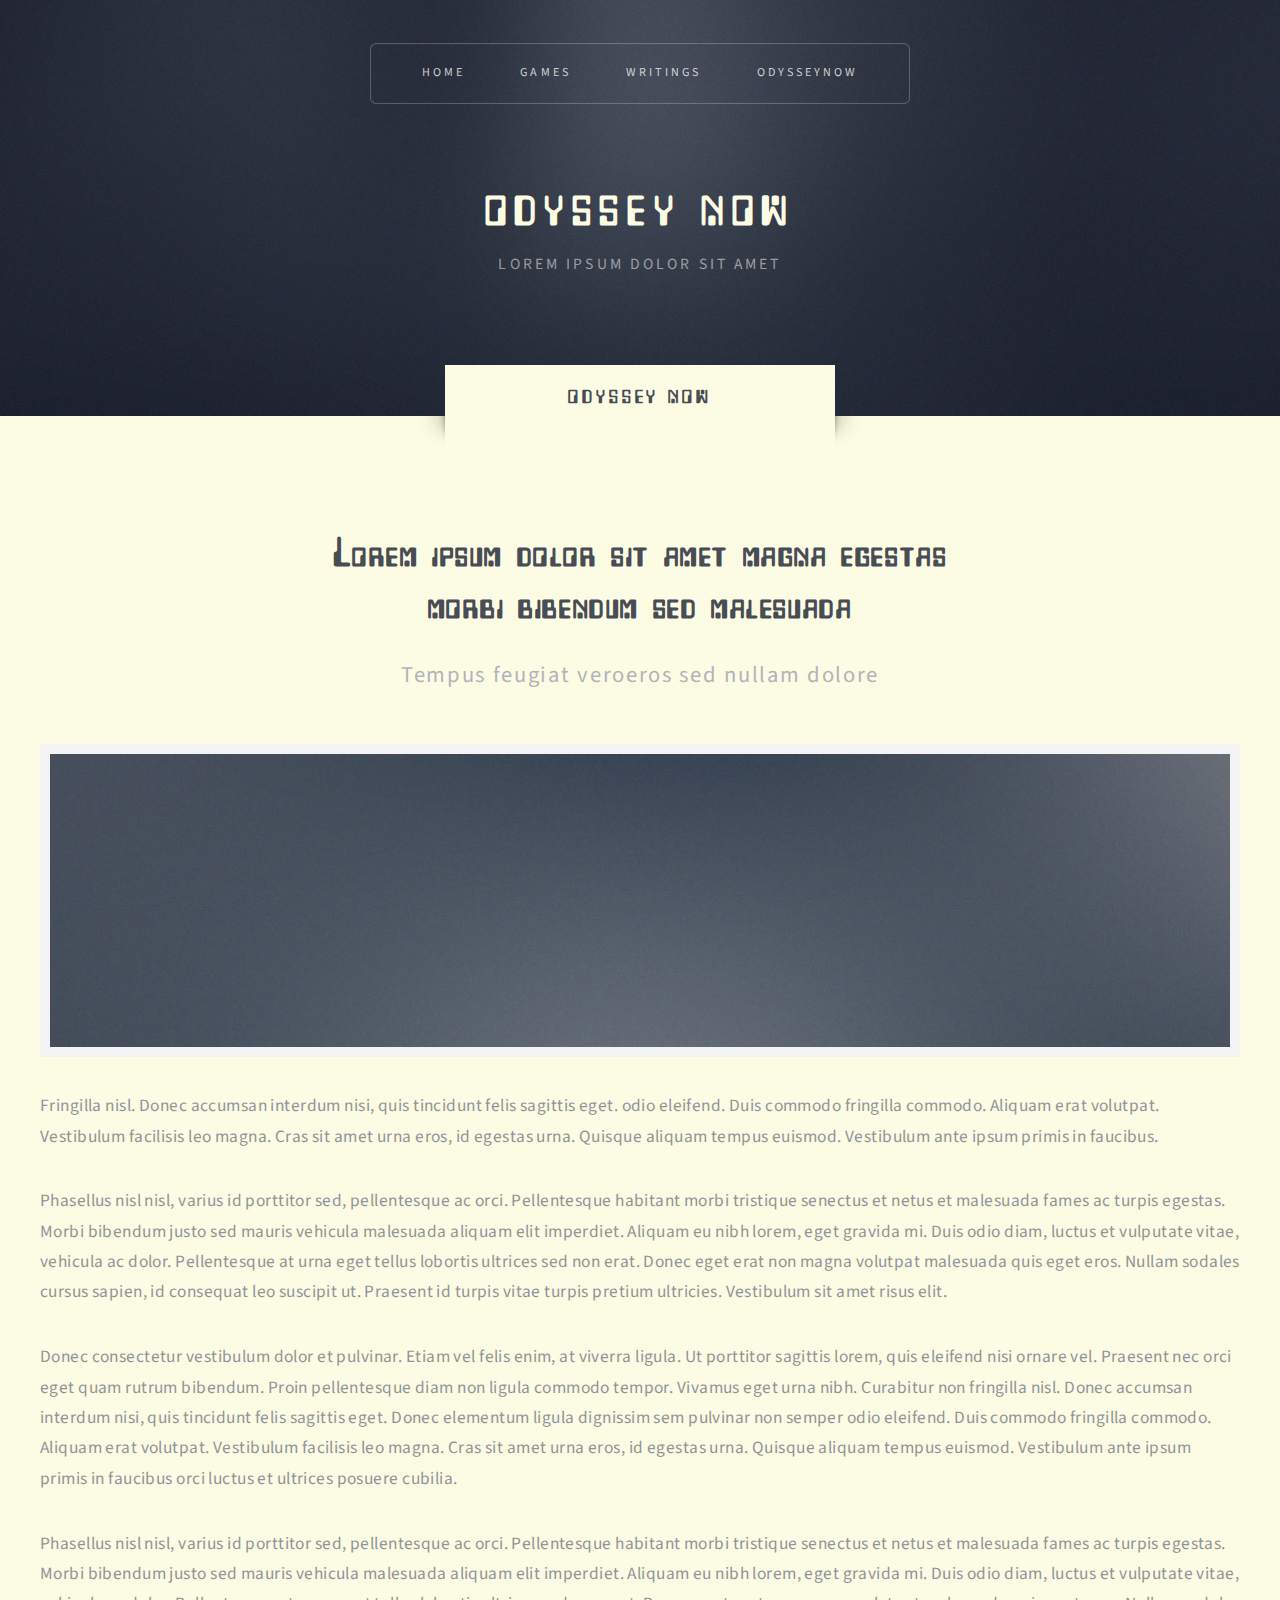
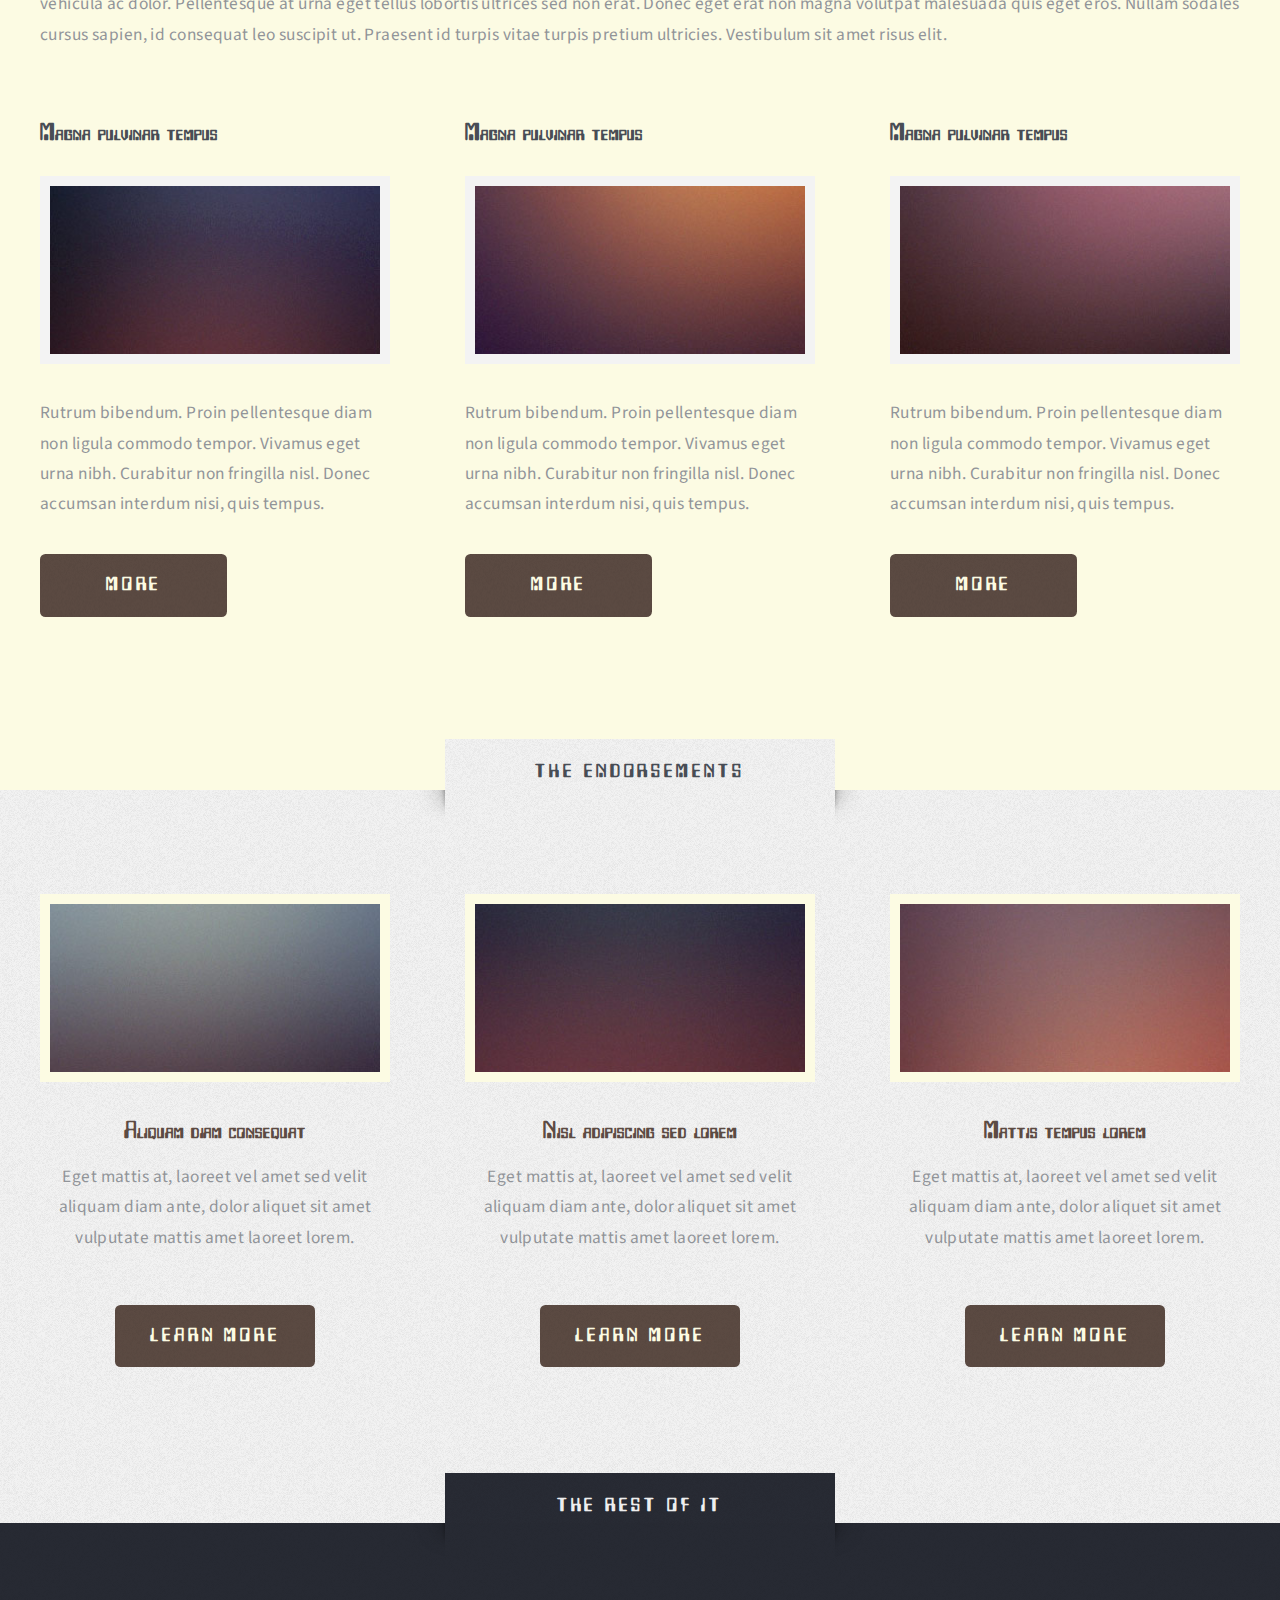
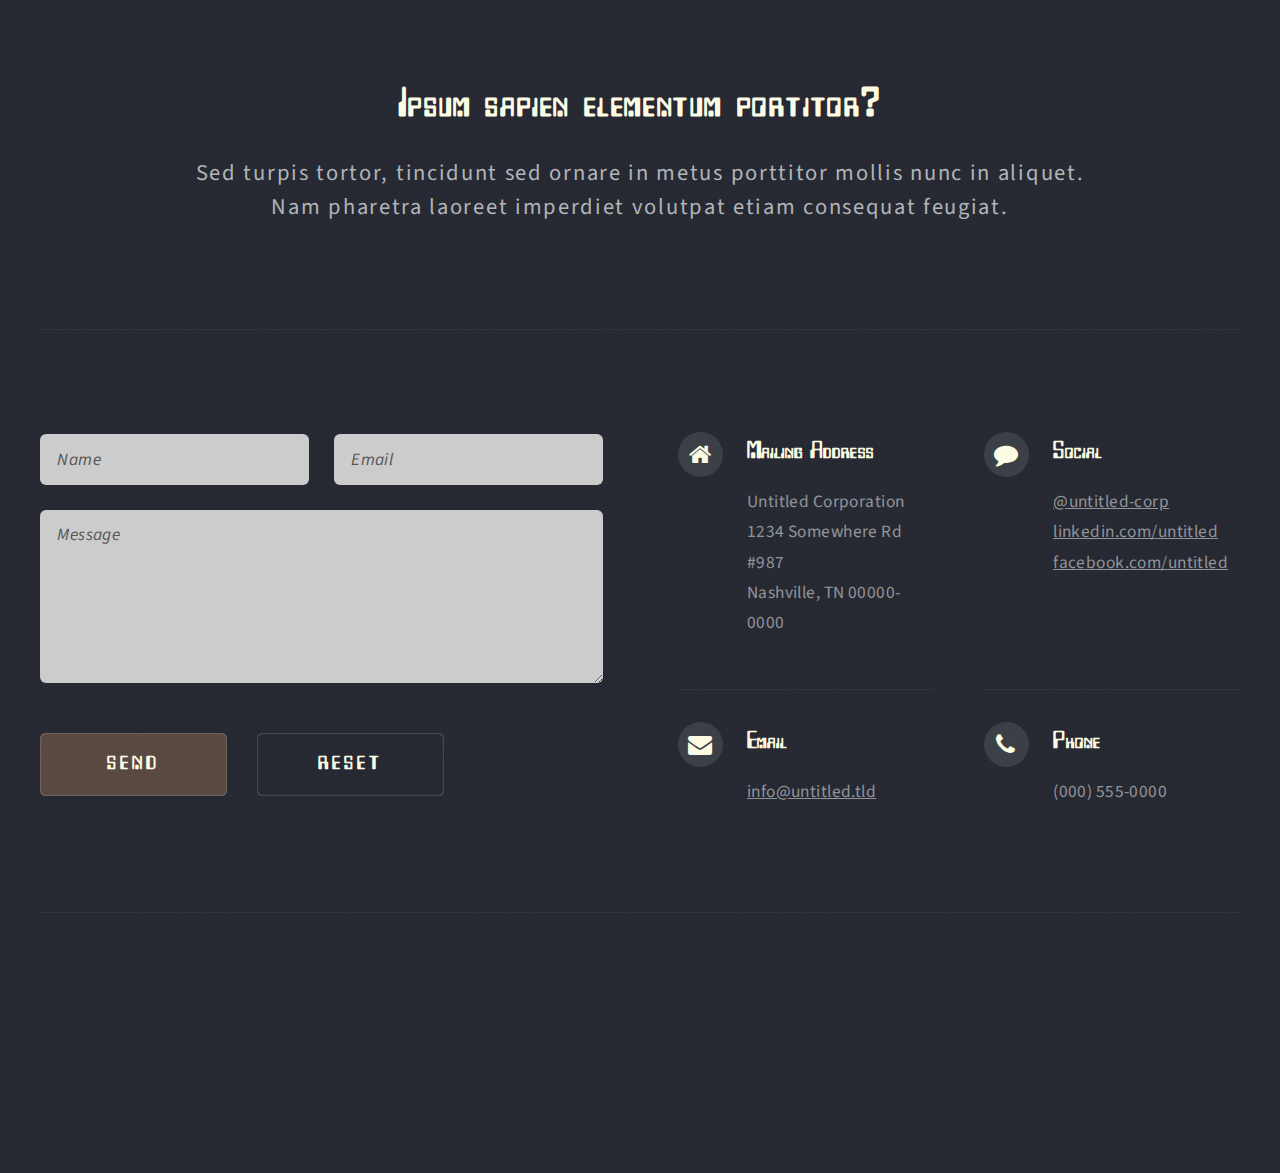
<file: OdysseyNow.html>
<!DOCTYPE HTML>
<!--
	Escape Velocity by HTML5 UP
	html5up.net | @ajlkn
	Free for personal and commercial use under the CCA 3.0 license (html5up.net/license)
-->
<html>
	<head>
		<title>OdysseyNow</title>
		<meta charset="utf-8" />
		<meta name="viewport" content="width=device-width, initial-scale=1" />
		<!--[if lte IE 8]><script src="assets/js/ie/html5shiv.js"></script><![endif]-->
		<link rel="stylesheet" href="assets/css/main.css" />
		<!--[if lte IE 8]><link rel="stylesheet" href="assets/css/ie8.css" /><![endif]-->
	</head>
	<body class="no-sidebar">
		<div id="page-wrapper">

			<!-- Header -->
				<div id="header-wrapper" class="wrapper">
					<div id="header">

						<!-- Logo -->
							<div id="logo">
								<h1>Odyssey Now</h1>
								<p>Lorem ipsum dolor sit amet</p>
							</div>

						<!-- Nav -->
						<nav id="nav">
							<ul>
								<li class="current"><a href="index.html">Home</a></li>
								<!-- <li>
									<a href="#">Dropdown</a>
									<ul>
										<li><a href="#">Lorem ipsum</a></li>
										<li><a href="#">Magna veroeros</a></li>
										<li><a href="#">Etiam nisl</a></li>
										<li>
											<a href="#">Sed consequat</a>
											<ul>
												<li><a href="#">Lorem dolor</a></li>
												<li><a href="#">Amet consequat</a></li>
												<li><a href="#">Magna phasellus</a></li>
												<li><a href="#">Etiam nisl</a></li>
												<li><a href="#">Sed feugiat</a></li>
											</ul>
										</li>
										<li><a href="#">Nisl tempus</a></li>
									</ul>
								</li> -->
								<li><a href="Games.html">Games</a></li>
								<li><a href="Essays.html">Writings</a></li>
								<li><a href="OdysseyNow.html">OdysseyNow</a></li>
							</ul>
						</nav>

					</div>
				</div>

			<!-- Main -->
				<div class="wrapper style2">
					<div class="title">Odyssey Now</div>
					<div id="main" class="container">

						<!-- Content -->
							<div id="content">
								<article class="box post">
									<header class="style1">
										<h2>Lorem ipsum dolor sit amet magna egestas<br class="mobile-hide" />
										morbi bibendum sed malesuada</h2>
										<p>Tempus feugiat veroeros sed nullam dolore</p>
									</header>
									<a href="#" class="image featured">
										<img src="images/pic01.jpg" alt="" />
									</a>
									<p>Fringilla nisl. Donec accumsan interdum nisi, quis tincidunt felis sagittis eget.
									odio eleifend. Duis commodo fringilla commodo. Aliquam erat volutpat. Vestibulum
									facilisis leo magna. Cras sit amet urna eros, id egestas urna. Quisque aliquam
									tempus euismod. Vestibulum ante ipsum primis in faucibus.</p>
									<p>Phasellus nisl nisl, varius id porttitor sed, pellentesque ac orci. Pellentesque
									habitant morbi tristique senectus et netus et malesuada fames ac turpis egestas. Morbi
									bibendum justo sed mauris vehicula malesuada aliquam elit imperdiet. Aliquam eu nibh
									lorem, eget gravida mi. Duis odio diam, luctus et vulputate vitae, vehicula ac dolor.
									Pellentesque at urna eget tellus lobortis ultrices sed non erat. Donec eget erat non
									magna volutpat malesuada quis eget eros. Nullam sodales cursus sapien, id consequat
									leo suscipit ut. Praesent id turpis vitae turpis pretium ultricies. Vestibulum sit
									amet risus elit.</p>
									<p>Donec consectetur vestibulum dolor et pulvinar. Etiam vel felis enim, at viverra
									ligula. Ut porttitor sagittis lorem, quis eleifend nisi ornare vel. Praesent nec orci
									eget quam rutrum bibendum. Proin pellentesque diam non ligula commodo tempor. Vivamus
									eget urna nibh. Curabitur non fringilla nisl. Donec accumsan interdum nisi, quis
									tincidunt felis sagittis eget. Donec elementum ligula dignissim sem pulvinar non semper
									odio eleifend. Duis commodo fringilla commodo. Aliquam erat volutpat. Vestibulum
									facilisis leo magna. Cras sit amet urna eros, id egestas urna. Quisque aliquam
									tempus euismod. Vestibulum ante ipsum primis in faucibus orci luctus et ultrices
									posuere cubilia.</p>
									<p>Phasellus nisl nisl, varius id porttitor sed, pellentesque ac orci. Pellentesque
									habitant morbi tristique senectus et netus et malesuada fames ac turpis egestas. Morbi
									bibendum justo sed mauris vehicula malesuada aliquam elit imperdiet. Aliquam eu nibh
									lorem, eget gravida mi. Duis odio diam, luctus et vulputate vitae, vehicula ac dolor.
									Pellentesque at urna eget tellus lobortis ultrices sed non erat. Donec eget erat non
									magna volutpat malesuada quis eget eros. Nullam sodales cursus sapien, id consequat
									leo suscipit ut. Praesent id turpis vitae turpis pretium ultricies. Vestibulum sit
									amet risus elit.</p>
								</article>
								<div class="row 150%">
									<div class="4u 12u(mobile)">
										<section class="box">
											<header>
												<h2>Magna pulvinar tempus</h2>
											</header>
											<a href="#" class="image featured"><img src="images/pic05.jpg" alt="" /></a>
											<p>Rutrum bibendum. Proin pellentesque diam non ligula commodo tempor. Vivamus
											eget urna nibh. Curabitur non fringilla nisl. Donec accumsan interdum nisi, quis
											tempus.</p>
											<a href="#" class="button style1">More</a>
										</section>
									</div>
									<div class="4u 12u(mobile)">
										<section class="box">
											<header>
												<h2>Magna pulvinar tempus</h2>
											</header>
											<a href="#" class="image featured"><img src="images/pic06.jpg" alt="" /></a>
											<p>Rutrum bibendum. Proin pellentesque diam non ligula commodo tempor. Vivamus
											eget urna nibh. Curabitur non fringilla nisl. Donec accumsan interdum nisi, quis
											tempus.</p>
											<a href="#" class="button style1">More</a>
										</section>
									</div>
									<div class="4u 12u(mobile)">
										<section class="box">
											<header>
												<h2>Magna pulvinar tempus</h2>
											</header>
											<a href="#" class="image featured"><img src="images/pic07.jpg" alt="" /></a>
											<p>Rutrum bibendum. Proin pellentesque diam non ligula commodo tempor. Vivamus
											eget urna nibh. Curabitur non fringilla nisl. Donec accumsan interdum nisi, quis
											tempus.</p>
											<a href="#" class="button style1">More</a>
										</section>
									</div>
								</div>
							</div>

					</div>
				</div>

			<!-- Highlights -->
				<div class="wrapper style3">
					<div class="title">The Endorsements</div>
					<div id="highlights" class="container">
						<div class="row 150%">
							<div class="4u 12u(mobile)">
								<section class="highlight">
									<a href="#" class="image featured"><img src="images/pic02.jpg" alt="" /></a>
									<h3><a href="#">Aliquam diam consequat</a></h3>
									<p>Eget mattis at, laoreet vel amet sed velit aliquam diam ante, dolor aliquet sit amet vulputate mattis amet laoreet lorem.</p>
									<ul class="actions">
										<li><a href="#" class="button style1">Learn More</a></li>
									</ul>
								</section>
							</div>
							<div class="4u 12u(mobile)">
								<section class="highlight">
									<a href="#" class="image featured"><img src="images/pic03.jpg" alt="" /></a>
									<h3><a href="#">Nisl adipiscing sed lorem</a></h3>
									<p>Eget mattis at, laoreet vel amet sed velit aliquam diam ante, dolor aliquet sit amet vulputate mattis amet laoreet lorem.</p>
									<ul class="actions">
										<li><a href="#" class="button style1">Learn More</a></li>
									</ul>
								</section>
							</div>
							<div class="4u 12u(mobile)">
								<section class="highlight">
									<a href="#" class="image featured"><img src="images/pic04.jpg" alt="" /></a>
									<h3><a href="#">Mattis tempus lorem</a></h3>
									<p>Eget mattis at, laoreet vel amet sed velit aliquam diam ante, dolor aliquet sit amet vulputate mattis amet laoreet lorem.</p>
									<ul class="actions">
										<li><a href="#" class="button style1">Learn More</a></li>
									</ul>
								</section>
							</div>
						</div>
					</div>
				</div>

			<!-- Footer -->
				<div id="footer-wrapper" class="wrapper">
					<div class="title">The Rest Of It</div>
					<div id="footer" class="container">
						<header class="style1">
							<h2>Ipsum sapien elementum portitor?</h2>
							<p>
								Sed turpis tortor, tincidunt sed ornare in metus porttitor mollis nunc in aliquet.<br />
								Nam pharetra laoreet imperdiet volutpat etiam consequat feugiat.
							</p>
						</header>
						<hr />
						<div class="row 150%">
							<div class="6u 12u(mobile)">

								<!-- Contact Form -->
									<section>
										<form method="post" action="#">
											<div class="row 50%">
												<div class="6u 12u(mobile)">
													<input type="text" name="name" id="contact-name" placeholder="Name" />
												</div>
												<div class="6u 12u(mobile)">
													<input type="text" name="email" id="contact-email" placeholder="Email" />
												</div>
											</div>
											<div class="row 50%">
												<div class="12u">
													<textarea name="message" id="contact-message" placeholder="Message" rows="4"></textarea>
												</div>
											</div>
											<div class="row">
												<div class="12u">
													<ul class="actions">
														<li><input type="submit" class="style1" value="Send" /></li>
														<li><input type="reset" class="style2" value="Reset" /></li>
													</ul>
												</div>
											</div>
										</form>
									</section>

							</div>
							<div class="6u 12u(mobile)">

								<!-- Contact -->
									<section class="feature-list small">
										<div class="row">
											<div class="6u 12u(mobile)">
												<section>
													<h3 class="icon fa-home">Mailing Address</h3>
													<p>
														Untitled Corporation<br />
														1234 Somewhere Rd #987<br />
														Nashville, TN 00000-0000
													</p>
												</section>
											</div>
											<div class="6u 12u(mobile)">
												<section>
													<h3 class="icon fa-comment">Social</h3>
													<p>
														<a href="#">@untitled-corp</a><br />
														<a href="#">linkedin.com/untitled</a><br />
														<a href="#">facebook.com/untitled</a>
													</p>
												</section>
											</div>
										</div>
										<div class="row">
											<div class="6u 12u(mobile)">
												<section>
													<h3 class="icon fa-envelope">Email</h3>
													<p>
														<a href="#">info@untitled.tld</a>
													</p>
												</section>
											</div>
											<div class="6u 12u(mobile)">
												<section>
													<h3 class="icon fa-phone">Phone</h3>
													<p>
														(000) 555-0000
													</p>
												</section>
											</div>
										</div>
									</section>

							</div>
						</div>
						<hr />
					</div>
					<!-- <div id="copyright">
						<ul>
							<li>&copy; Untitled.</li><li>Design: <a href="http://html5up.net">HTML5 UP</a></li>
						</ul>
					</div> -->
				</div>

		</div>

		<!-- Scripts -->

			<script src="assets/js/jquery.min.js"></script>
			<script src="assets/js/jquery.dropotron.min.js"></script>
			<script src="assets/js/skel.min.js"></script>
			<script src="assets/js/skel-viewport.min.js"></script>
			<script src="assets/js/util.js"></script>
			<!--[if lte IE 8]><script src="assets/js/ie/respond.min.js"></script><![endif]-->
			<script src="assets/js/main.js"></script>

	</body>
</html>
</file>
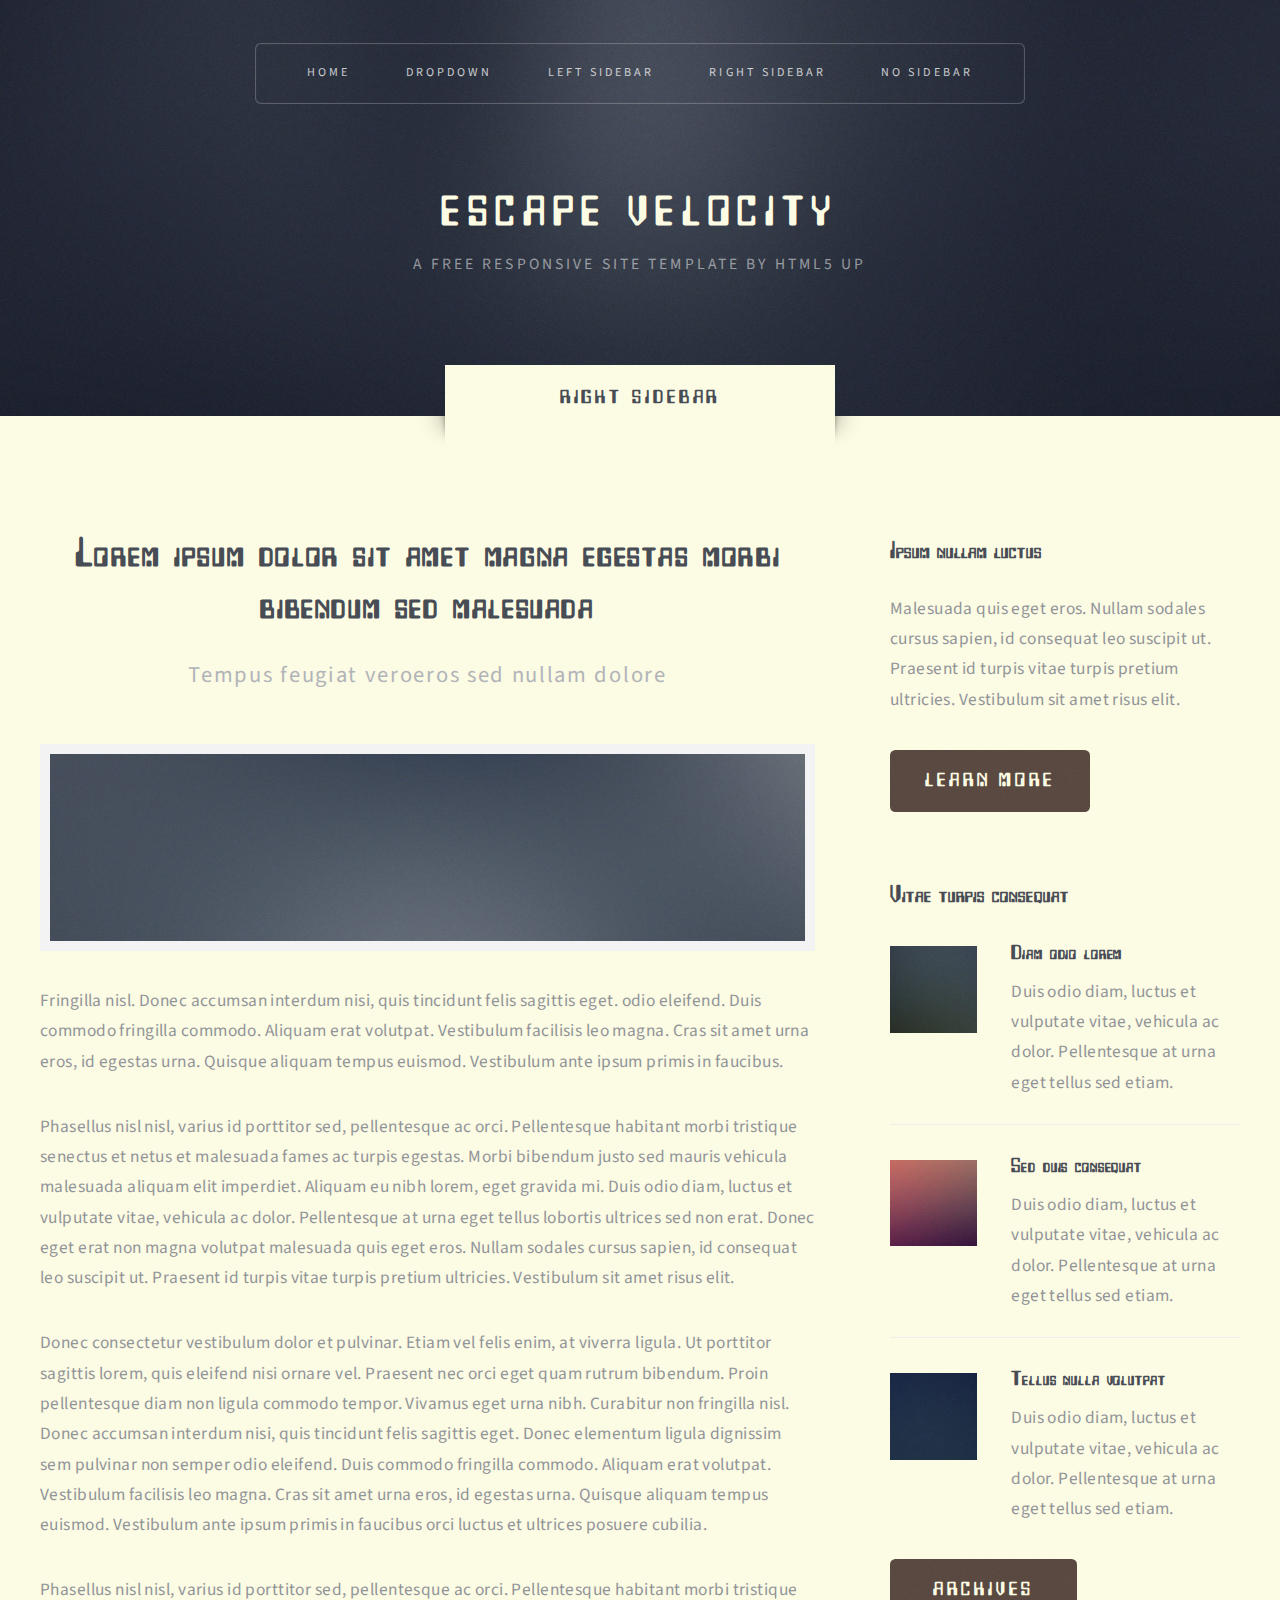
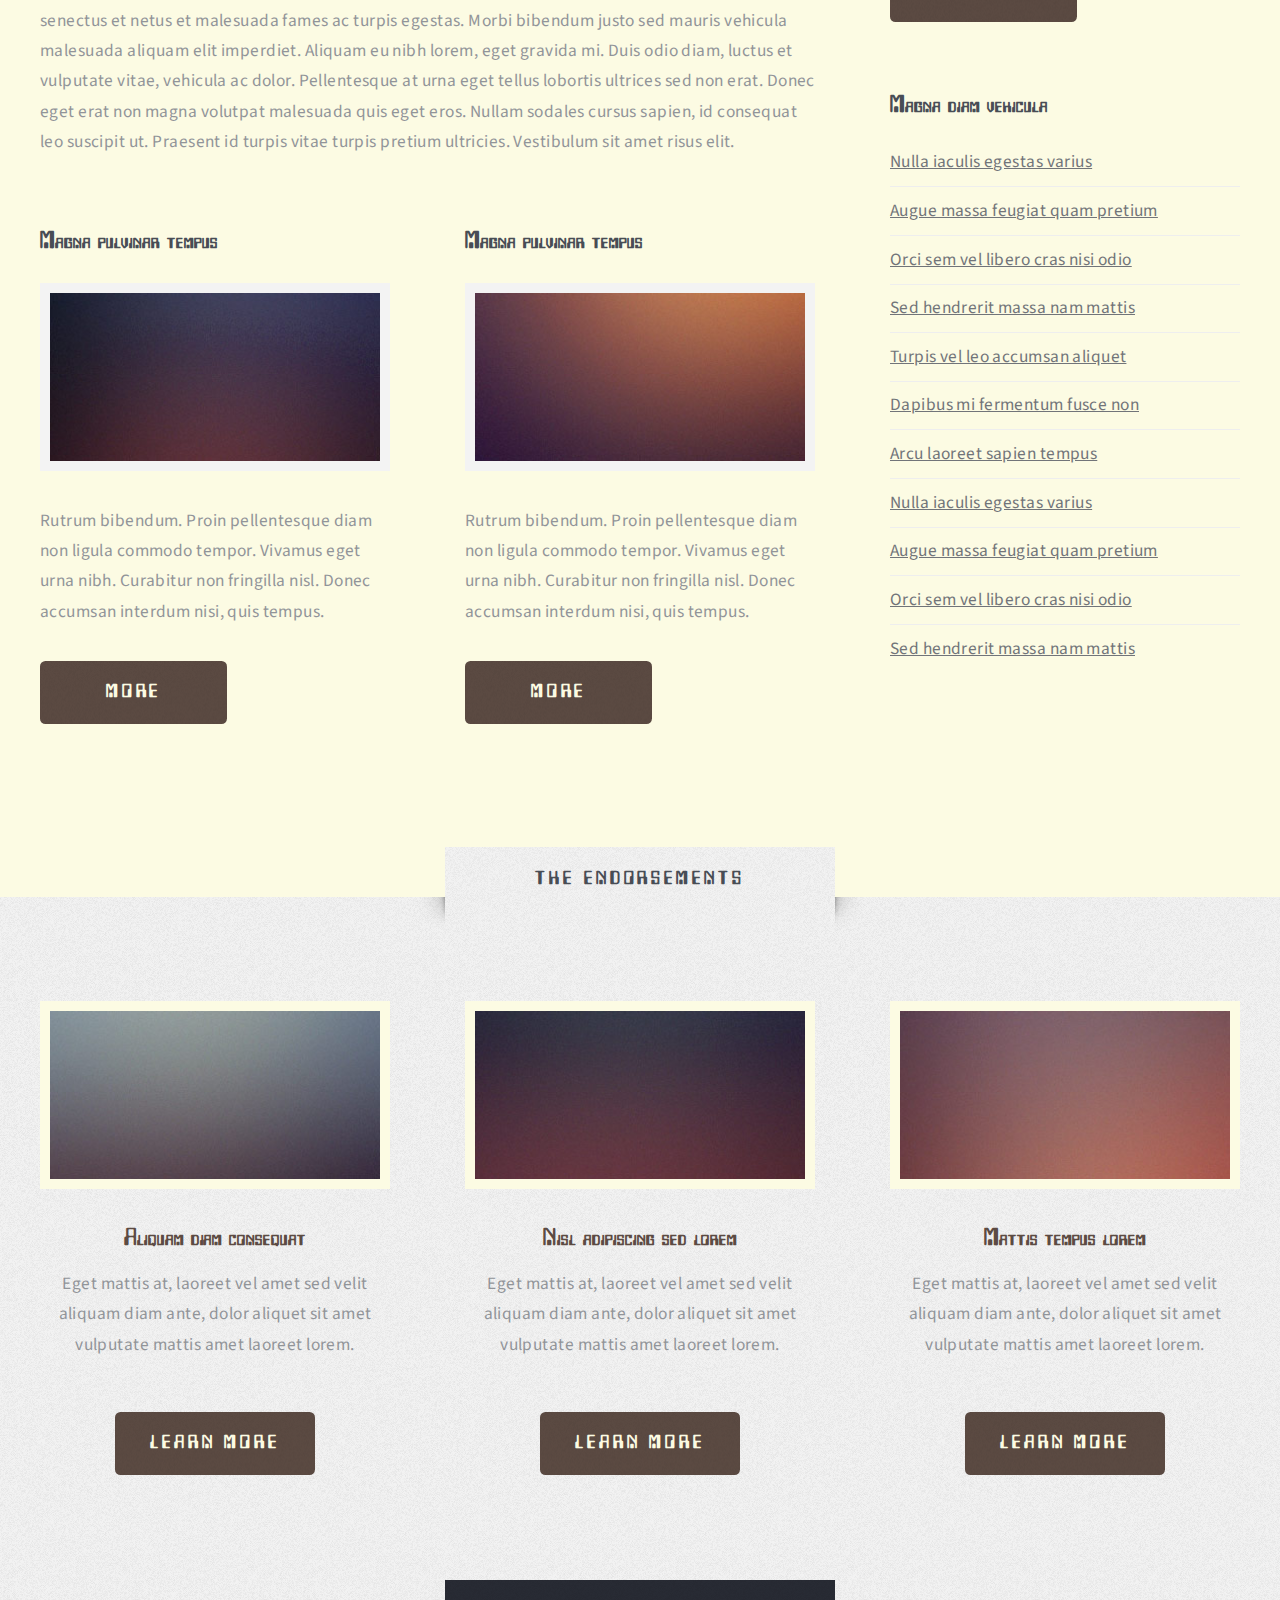
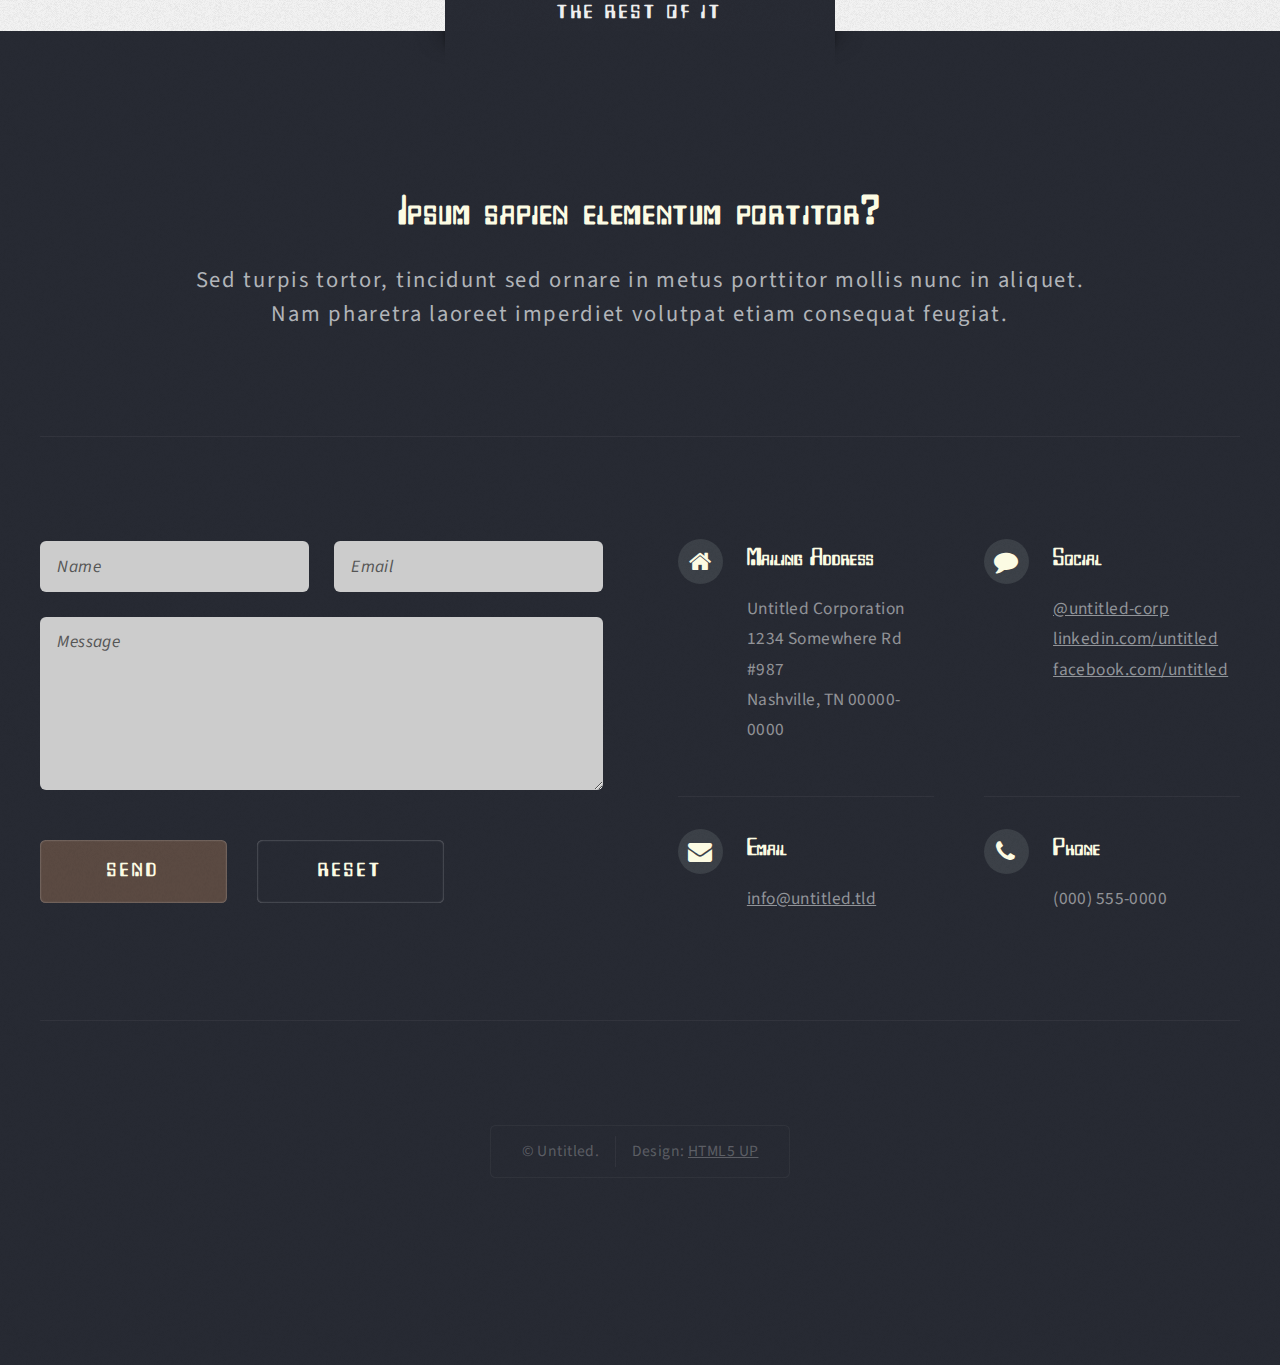
<file: right-sidebar.html>
<!DOCTYPE HTML>
<!--
	Escape Velocity by HTML5 UP
	html5up.net | @ajlkn
	Free for personal and commercial use under the CCA 3.0 license (html5up.net/license)
-->
<html>
	<head>
		<title>Right Sidebar - Escape Velocity by HTML5 UP</title>
		<meta charset="utf-8" />
		<meta name="viewport" content="width=device-width, initial-scale=1" />
		<!--[if lte IE 8]><script src="assets/js/ie/html5shiv.js"></script><![endif]-->
		<link rel="stylesheet" href="assets/css/main.css" />
		<!--[if lte IE 8]><link rel="stylesheet" href="assets/css/ie8.css" /><![endif]-->
	</head>
	<body class="right-sidebar">
		<div id="page-wrapper">

			<!-- Header -->
				<div id="header-wrapper" class="wrapper">
					<div id="header">

						<!-- Logo -->
							<div id="logo">
								<h1><a href="index.html">Escape Velocity</a></h1>
								<p>A free responsive site template by HTML5 UP</p>
							</div>

						<!-- Nav -->
							<nav id="nav">
								<ul>
									<li class="current"><a href="index.html">Home</a></li>
									<li>
										<a href="#">Dropdown</a>
										<ul>
											<li><a href="#">Lorem ipsum</a></li>
											<li><a href="#">Magna veroeros</a></li>
											<li><a href="#">Etiam nisl</a></li>
											<li>
												<a href="#">Sed consequat</a>
												<ul>
													<li><a href="#">Lorem dolor</a></li>
													<li><a href="#">Amet consequat</a></li>
													<li><a href="#">Magna phasellus</a></li>
													<li><a href="#">Etiam nisl</a></li>
													<li><a href="#">Sed feugiat</a></li>
												</ul>
											</li>
											<li><a href="#">Nisl tempus</a></li>
										</ul>
									</li>
									<li><a href="left-sidebar.html">Left Sidebar</a></li>
									<li><a href="right-sidebar.html">Right Sidebar</a></li>
									<li><a href="no-sidebar.html">No Sidebar</a></li>
								</ul>
							</nav>

					</div>
				</div>

			<!-- Main -->
				<div class="wrapper style2">
					<div class="title">Right Sidebar</div>
					<div id="main" class="container">
						<div class="row 150%">
							<div class="8u 12u(mobile)">

								<!-- Content -->
									<div id="content">
										<article class="box post">
											<header class="style1">
												<h2>Lorem ipsum dolor sit amet magna egestas morbi bibendum sed malesuada</h2>
												<p>Tempus feugiat veroeros sed nullam dolore</p>
											</header>
											<a href="#" class="image featured">
												<img src="images/pic01.jpg" alt="" />
											</a>
											<p>Fringilla nisl. Donec accumsan interdum nisi, quis tincidunt felis sagittis eget.
											odio eleifend. Duis commodo fringilla commodo. Aliquam erat volutpat. Vestibulum
											facilisis leo magna. Cras sit amet urna eros, id egestas urna. Quisque aliquam
											tempus euismod. Vestibulum ante ipsum primis in faucibus.</p>
											<p>Phasellus nisl nisl, varius id porttitor sed, pellentesque ac orci. Pellentesque
											habitant morbi tristique senectus et netus et malesuada fames ac turpis egestas. Morbi
											bibendum justo sed mauris vehicula malesuada aliquam elit imperdiet. Aliquam eu nibh
											lorem, eget gravida mi. Duis odio diam, luctus et vulputate vitae, vehicula ac dolor.
											Pellentesque at urna eget tellus lobortis ultrices sed non erat. Donec eget erat non
											magna volutpat malesuada quis eget eros. Nullam sodales cursus sapien, id consequat
											leo suscipit ut. Praesent id turpis vitae turpis pretium ultricies. Vestibulum sit
											amet risus elit.</p>
											<p>Donec consectetur vestibulum dolor et pulvinar. Etiam vel felis enim, at viverra
											ligula. Ut porttitor sagittis lorem, quis eleifend nisi ornare vel. Praesent nec orci
											eget quam rutrum bibendum. Proin pellentesque diam non ligula commodo tempor. Vivamus
											eget urna nibh. Curabitur non fringilla nisl. Donec accumsan interdum nisi, quis
											tincidunt felis sagittis eget. Donec elementum ligula dignissim sem pulvinar non semper
											odio eleifend. Duis commodo fringilla commodo. Aliquam erat volutpat. Vestibulum
											facilisis leo magna. Cras sit amet urna eros, id egestas urna. Quisque aliquam
											tempus euismod. Vestibulum ante ipsum primis in faucibus orci luctus et ultrices
											posuere cubilia.</p>
											<p>Phasellus nisl nisl, varius id porttitor sed, pellentesque ac orci. Pellentesque
											habitant morbi tristique senectus et netus et malesuada fames ac turpis egestas. Morbi
											bibendum justo sed mauris vehicula malesuada aliquam elit imperdiet. Aliquam eu nibh
											lorem, eget gravida mi. Duis odio diam, luctus et vulputate vitae, vehicula ac dolor.
											Pellentesque at urna eget tellus lobortis ultrices sed non erat. Donec eget erat non
											magna volutpat malesuada quis eget eros. Nullam sodales cursus sapien, id consequat
											leo suscipit ut. Praesent id turpis vitae turpis pretium ultricies. Vestibulum sit
											amet risus elit.</p>
										</article>
										<div class="row 150%">
											<div class="6u 12u(mobile)">
												<section class="box">
													<header>
														<h2>Magna pulvinar tempus</h2>
													</header>
													<a href="#" class="image featured"><img src="images/pic05.jpg" alt="" /></a>
													<p>Rutrum bibendum. Proin pellentesque diam non ligula commodo tempor. Vivamus
													eget urna nibh. Curabitur non fringilla nisl. Donec accumsan interdum nisi, quis
													tempus.</p>
													<a href="#" class="button style1">More</a>
												</section>
											</div>
											<div class="6u 12u(mobile)">
												<section class="box">
													<header>
														<h2>Magna pulvinar tempus</h2>
													</header>
													<a href="#" class="image featured"><img src="images/pic06.jpg" alt="" /></a>
													<p>Rutrum bibendum. Proin pellentesque diam non ligula commodo tempor. Vivamus
													eget urna nibh. Curabitur non fringilla nisl. Donec accumsan interdum nisi, quis
													tempus.</p>
													<a href="#" class="button style1">More</a>
												</section>
											</div>
										</div>
									</div>

							</div>
							<div class="4u 12u(mobile)">

								<!-- Sidebar -->
									<div id="sidebar">
										<section class="box">
											<header>
												<h2>Ipsum nullam luctus</h2>
											</header>
											<p>Malesuada quis eget eros. Nullam sodales cursus sapien, id consequat
											leo suscipit ut. Praesent id turpis vitae turpis pretium ultricies. Vestibulum sit
											amet risus elit.</p>
											<a href="#" class="button style1">Learn More</a>
										</section>
										<section class="box">
											<header>
												<h2>Vitae turpis consequat</h2>
											</header>
											<ul class="style2">
												<li>
													<article class="box post-excerpt">
														<a href="#" class="image left"><img src="images/pic08.jpg" alt="" /></a>
														<h3><a href="#">Diam odio lorem</a></h3>
														<p>Duis odio diam, luctus et vulputate vitae, vehicula ac dolor. Pellentesque at urna eget tellus sed etiam.</p>
													</article>
												</li>
												<li>
													<article class="box post-excerpt">
														<a href="#" class="image left"><img src="images/pic09.jpg" alt="" /></a>
														<h3><a href="#">Sed duis consequat</a></h3>
														<p>Duis odio diam, luctus et vulputate vitae, vehicula ac dolor. Pellentesque at urna eget tellus sed etiam.</p>
													</article>
												</li>
												<li>
													<article class="box post-excerpt">
														<a href="#" class="image left"><img src="images/pic10.jpg" alt="" /></a>
														<h3><a href="#">Tellus nulla volutpat</a></h3>
														<p>Duis odio diam, luctus et vulputate vitae, vehicula ac dolor. Pellentesque at urna eget tellus sed etiam.</p>
													</article>
												</li>
											</ul>
											<a href="#" class="button style1">Archives</a>
										</section>
										<section class="box">
											<header>
												<h2>Magna diam vehicula</h2>
											</header>
											<ul class="style3">
												<li><a href="#">Nulla iaculis egestas varius</a></li>
												<li><a href="#">Augue massa feugiat quam pretium</a></li>
												<li><a href="#">Orci sem vel libero cras nisi odio</a></li>
												<li><a href="#">Sed hendrerit massa nam mattis</a></li>
												<li><a href="#">Turpis vel leo accumsan aliquet</a></li>
												<li><a href="#">Dapibus mi fermentum fusce non</a></li>
												<li><a href="#">Arcu laoreet sapien tempus</a></li>
												<li><a href="#">Nulla iaculis egestas varius</a></li>
												<li><a href="#">Augue massa feugiat quam pretium</a></li>
												<li><a href="#">Orci sem vel libero cras nisi odio</a></li>
												<li><a href="#">Sed hendrerit massa nam mattis</a></li>
											</ul>
										</section>
									</div>

							</div>
						</div>
					</div>
				</div>

			<!-- Highlights -->
				<div class="wrapper style3">
					<div class="title">The Endorsements</div>
					<div id="highlights" class="container">
						<div class="row 150%">
							<div class="4u 12u(mobile)">
								<section class="highlight">
									<a href="#" class="image featured"><img src="images/pic02.jpg" alt="" /></a>
									<h3><a href="#">Aliquam diam consequat</a></h3>
									<p>Eget mattis at, laoreet vel amet sed velit aliquam diam ante, dolor aliquet sit amet vulputate mattis amet laoreet lorem.</p>
									<ul class="actions">
										<li><a href="#" class="button style1">Learn More</a></li>
									</ul>
								</section>
							</div>
							<div class="4u 12u(mobile)">
								<section class="highlight">
									<a href="#" class="image featured"><img src="images/pic03.jpg" alt="" /></a>
									<h3><a href="#">Nisl adipiscing sed lorem</a></h3>
									<p>Eget mattis at, laoreet vel amet sed velit aliquam diam ante, dolor aliquet sit amet vulputate mattis amet laoreet lorem.</p>
									<ul class="actions">
										<li><a href="#" class="button style1">Learn More</a></li>
									</ul>
								</section>
							</div>
							<div class="4u 12u(mobile)">
								<section class="highlight">
									<a href="#" class="image featured"><img src="images/pic04.jpg" alt="" /></a>
									<h3><a href="#">Mattis tempus lorem</a></h3>
									<p>Eget mattis at, laoreet vel amet sed velit aliquam diam ante, dolor aliquet sit amet vulputate mattis amet laoreet lorem.</p>
									<ul class="actions">
										<li><a href="#" class="button style1">Learn More</a></li>
									</ul>
								</section>
							</div>
						</div>
					</div>
				</div>

			<!-- Footer -->
				<div id="footer-wrapper" class="wrapper">
					<div class="title">The Rest Of It</div>
					<div id="footer" class="container">
						<header class="style1">
							<h2>Ipsum sapien elementum portitor?</h2>
							<p>
								Sed turpis tortor, tincidunt sed ornare in metus porttitor mollis nunc in aliquet.<br />
								Nam pharetra laoreet imperdiet volutpat etiam consequat feugiat.
							</p>
						</header>
						<hr />
						<div class="row 150%">
							<div class="6u 12u(mobile)">

								<!-- Contact Form -->
									<section>
										<form method="post" action="#">
											<div class="row 50%">
												<div class="6u 12u(mobile)">
													<input type="text" name="name" id="contact-name" placeholder="Name" />
												</div>
												<div class="6u 12u(mobile)">
													<input type="text" name="email" id="contact-email" placeholder="Email" />
												</div>
											</div>
											<div class="row 50%">
												<div class="12u">
													<textarea name="message" id="contact-message" placeholder="Message" rows="4"></textarea>
												</div>
											</div>
											<div class="row">
												<div class="12u">
													<ul class="actions">
														<li><input type="submit" class="style1" value="Send" /></li>
														<li><input type="reset" class="style2" value="Reset" /></li>
													</ul>
												</div>
											</div>
										</form>
									</section>

							</div>
							<div class="6u 12u(mobile)">

								<!-- Contact -->
									<section class="feature-list small">
										<div class="row">
											<div class="6u 12u(mobile)">
												<section>
													<h3 class="icon fa-home">Mailing Address</h3>
													<p>
														Untitled Corporation<br />
														1234 Somewhere Rd #987<br />
														Nashville, TN 00000-0000
													</p>
												</section>
											</div>
											<div class="6u 12u(mobile)">
												<section>
													<h3 class="icon fa-comment">Social</h3>
													<p>
														<a href="#">@untitled-corp</a><br />
														<a href="#">linkedin.com/untitled</a><br />
														<a href="#">facebook.com/untitled</a>
													</p>
												</section>
											</div>
										</div>
										<div class="row">
											<div class="6u 12u(mobile)">
												<section>
													<h3 class="icon fa-envelope">Email</h3>
													<p>
														<a href="#">info@untitled.tld</a>
													</p>
												</section>
											</div>
											<div class="6u 12u(mobile)">
												<section>
													<h3 class="icon fa-phone">Phone</h3>
													<p>
														(000) 555-0000
													</p>
												</section>
											</div>
										</div>
									</section>

							</div>
						</div>
						<hr />
					</div>
					<div id="copyright">
						<ul>
							<li>&copy; Untitled.</li><li>Design: <a href="http://html5up.net">HTML5 UP</a></li>
						</ul>
					</div>
				</div>

		</div>

		<!-- Scripts -->

			<script src="assets/js/jquery.min.js"></script>
			<script src="assets/js/jquery.dropotron.min.js"></script>
			<script src="assets/js/skel.min.js"></script>
			<script src="assets/js/skel-viewport.min.js"></script>
			<script src="assets/js/util.js"></script>
			<!--[if lte IE 8]><script src="assets/js/ie/respond.min.js"></script><![endif]-->
			<script src="assets/js/main.js"></script>

	</body>
</html>
</file>
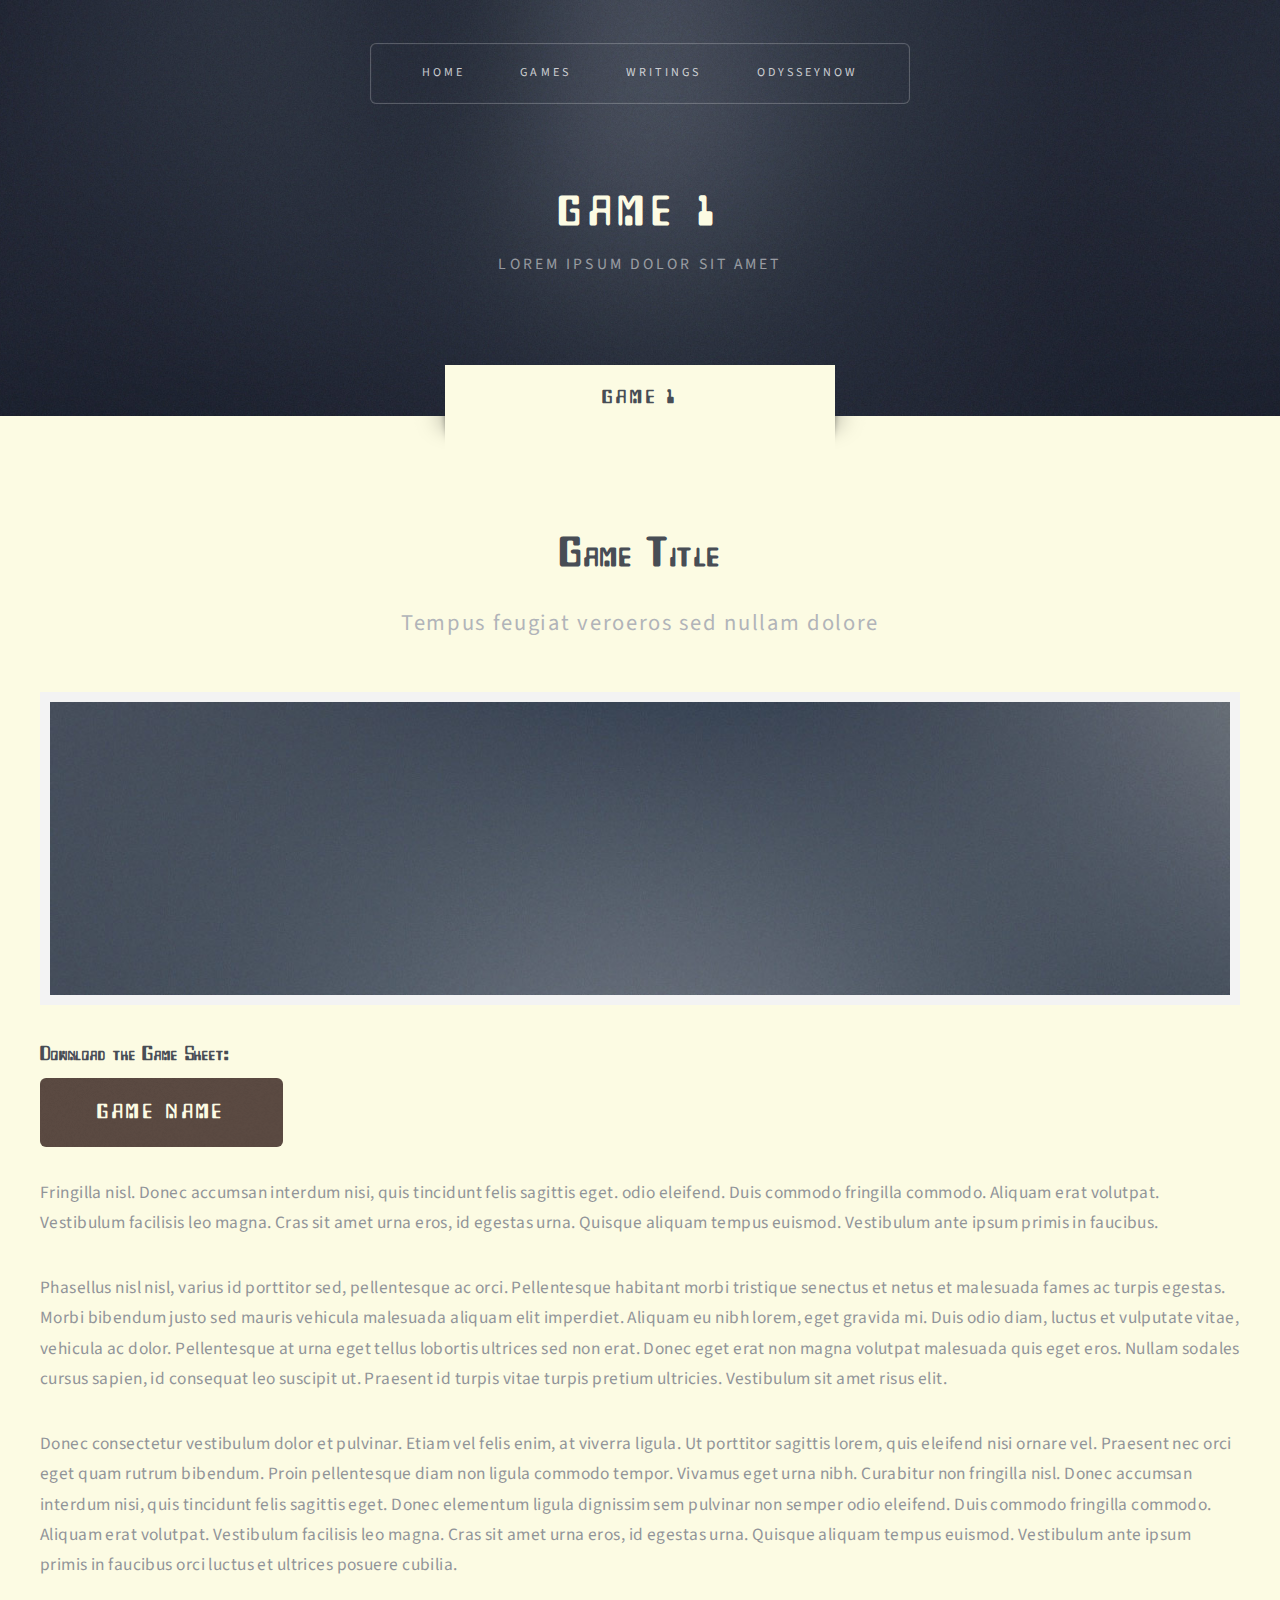
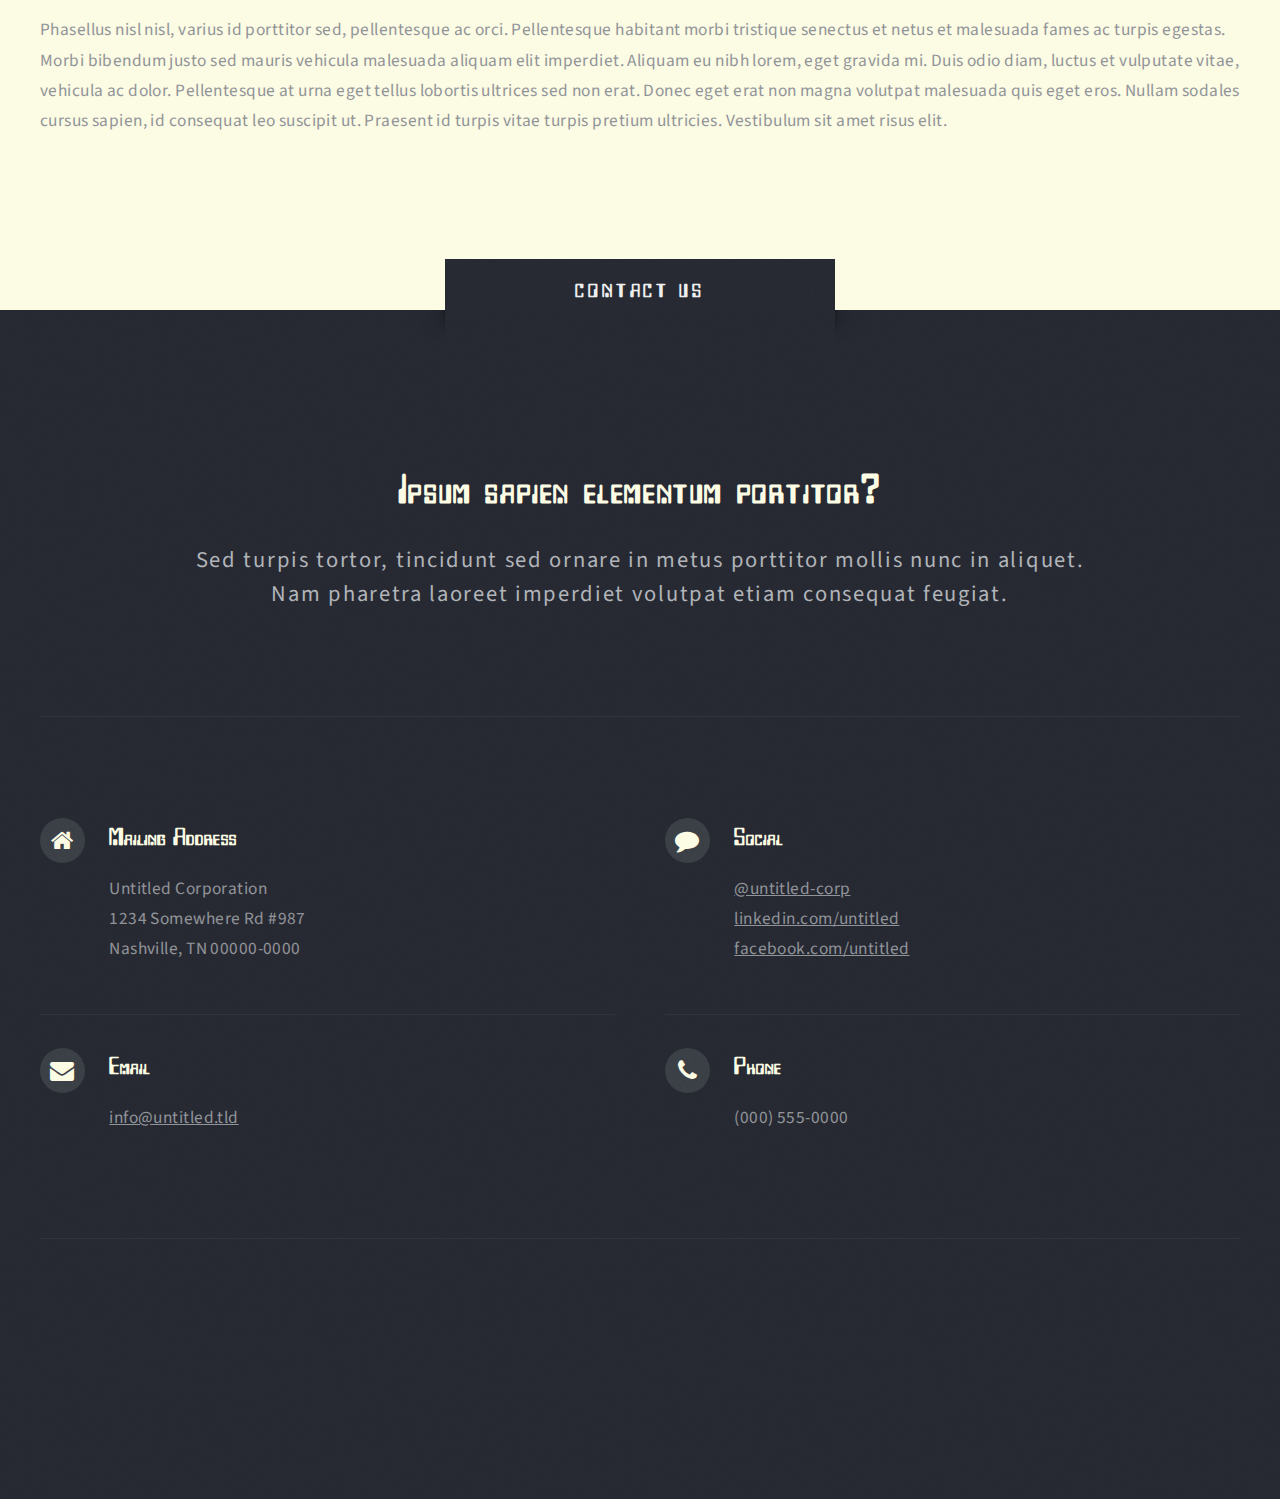
<file: Games/GameExample.html>
<!DOCTYPE HTML>
<!--
	Escape Velocity by HTML5 UP
	html5up.net | @ajlkn
	Free for personal and commercial use under the CCA 3.0 license (html5up.net/license)
-->
<html>
	<head>
		<title>Game 1</title>
		<meta charset="utf-8" />
		<meta name="viewport" content="width=device-width, initial-scale=1" />
		<!--[if lte IE 8]><script src="assets/js/ie/html5shiv.js"></script><![endif]-->
		<link rel="stylesheet" href="../assets/css/main.css" />
		<!--[if lte IE 8]><link rel="stylesheet" href="assets/css/ie8.css" /><![endif]-->
	</head>
	<body class="no-sidebar">
		<div id="page-wrapper">

			<!-- Header -->
				<div id="header-wrapper" class="wrapper">
					<div id="header">

						<!-- Logo -->
							<div id="logo">
								<h1>Game 1</h1>
								<p>Lorem ipsum dolor sit amet</p>
							</div>

						<!-- Nav -->
						<nav id="nav">
							<ul>
								<li class="current"><a href="../index.html">Home</a></li>
								<!-- <li>
									<a href="#">Dropdown</a>
									<ul>
										<li><a href="#">Lorem ipsum</a></li>
										<li><a href="#">Magna veroeros</a></li>
										<li><a href="#">Etiam nisl</a></li>
										<li>
											<a href="#">Sed consequat</a>
											<ul>
												<li><a href="#">Lorem dolor</a></li>
												<li><a href="#">Amet consequat</a></li>
												<li><a href="#">Magna phasellus</a></li>
												<li><a href="#">Etiam nisl</a></li>
												<li><a href="#">Sed feugiat</a></li>
											</ul>
										</li>
										<li><a href="#">Nisl tempus</a></li>
									</ul>
								</li> -->
								<li><a href="../Games.html">Games</a></li>
								<li><a href="../Essays.html">Writings</a></li>
								<li><a href="../OdysseyNow.html">OdysseyNow</a></li>
							</ul>
						</nav>

					</div>
				</div>

			<!-- Main -->
				<div class="wrapper style2">
					<div class="title">Game 1</div>
					<div id="main" class="container">

						<!-- Content -->
							<div id="content">
								<article class="box post">
									<header class="style1">
										<h2>Game Title</h2>
										<p>Tempus feugiat veroeros sed nullam dolore</p>
									</header>
									<a href="#" class="image featured">
										<img src="../images/pic01.jpg" alt="" />
									</a>
									<h3>Download the Game Sheet: </h3>
									<a href="Games.html" class="button style1 big">Game Name</a>
									<p><br>Fringilla nisl. Donec accumsan interdum nisi, quis tincidunt felis sagittis eget.
									odio eleifend. Duis commodo fringilla commodo. Aliquam erat volutpat. Vestibulum
									facilisis leo magna. Cras sit amet urna eros, id egestas urna. Quisque aliquam
									tempus euismod. Vestibulum ante ipsum primis in faucibus.</p>
									<p>Phasellus nisl nisl, varius id porttitor sed, pellentesque ac orci. Pellentesque
									habitant morbi tristique senectus et netus et malesuada fames ac turpis egestas. Morbi
									bibendum justo sed mauris vehicula malesuada aliquam elit imperdiet. Aliquam eu nibh
									lorem, eget gravida mi. Duis odio diam, luctus et vulputate vitae, vehicula ac dolor.
									Pellentesque at urna eget tellus lobortis ultrices sed non erat. Donec eget erat non
									magna volutpat malesuada quis eget eros. Nullam sodales cursus sapien, id consequat
									leo suscipit ut. Praesent id turpis vitae turpis pretium ultricies. Vestibulum sit
									amet risus elit.</p>
									<p>Donec consectetur vestibulum dolor et pulvinar. Etiam vel felis enim, at viverra
									ligula. Ut porttitor sagittis lorem, quis eleifend nisi ornare vel. Praesent nec orci
									eget quam rutrum bibendum. Proin pellentesque diam non ligula commodo tempor. Vivamus
									eget urna nibh. Curabitur non fringilla nisl. Donec accumsan interdum nisi, quis
									tincidunt felis sagittis eget. Donec elementum ligula dignissim sem pulvinar non semper
									odio eleifend. Duis commodo fringilla commodo. Aliquam erat volutpat. Vestibulum
									facilisis leo magna. Cras sit amet urna eros, id egestas urna. Quisque aliquam
									tempus euismod. Vestibulum ante ipsum primis in faucibus orci luctus et ultrices
									posuere cubilia.</p>
									<p>Phasellus nisl nisl, varius id porttitor sed, pellentesque ac orci. Pellentesque
									habitant morbi tristique senectus et netus et malesuada fames ac turpis egestas. Morbi
									bibendum justo sed mauris vehicula malesuada aliquam elit imperdiet. Aliquam eu nibh
									lorem, eget gravida mi. Duis odio diam, luctus et vulputate vitae, vehicula ac dolor.
									Pellentesque at urna eget tellus lobortis ultrices sed non erat. Donec eget erat non
									magna volutpat malesuada quis eget eros. Nullam sodales cursus sapien, id consequat
									leo suscipit ut. Praesent id turpis vitae turpis pretium ultricies. Vestibulum sit
									amet risus elit.</p>
								</article>
							</div>

					</div>
				</div>

			<!-- Footer -->
				<div id="footer-wrapper" class="wrapper">
					<div class="title">Contact Us</div>
					<div id="footer" class="container">
						<header class="style1">
							<h2>Ipsum sapien elementum portitor?</h2>
							<p>
								Sed turpis tortor, tincidunt sed ornare in metus porttitor mollis nunc in aliquet.<br />
								Nam pharetra laoreet imperdiet volutpat etiam consequat feugiat.
							</p>
						</header>
						<hr />
						<div class="row 150%">
							<div class="12u 12u(mobile)">

								<!-- Contact -->
									<section class="feature-list small">
										<div class="row">
											<div class="6u 12u(mobile)">
												<section>
													<h3 class="icon fa-home">Mailing Address</h3>
													<p>
														Untitled Corporation<br />
														1234 Somewhere Rd #987<br />
														Nashville, TN 00000-0000
													</p>
												</section>
											</div>
											<div class="6u 12u(mobile)">
												<section>
													<h3 class="icon fa-comment">Social</h3>
													<p>
														<a href="#">@untitled-corp</a><br />
														<a href="#">linkedin.com/untitled</a><br />
														<a href="#">facebook.com/untitled</a>
													</p>
												</section>
											</div>
										</div>
										<div class="row">
											<div class="6u 12u(mobile)">
												<section>
													<h3 class="icon fa-envelope">Email</h3>
													<p>
														<a href="#">info@untitled.tld</a>
													</p>
												</section>
											</div>
											<div class="6u 12u(mobile)">
												<section>
													<h3 class="icon fa-phone">Phone</h3>
													<p>
														(000) 555-0000
													</p>
												</section>
											</div>
										</div>
									</section>

							</div>
						</div>
						<hr />
					</div>
					<!-- <div id="copyright">
						<ul>
							<li>&copy; Untitled.</li><li>Design: <a href="http://html5up.net">HTML5 UP</a><a href="http://html5up.net">Conor Lamb</a></li>
						</ul>
					</div> -->
				</div>

		</div>

		<!-- Scripts -->

			<script src="../assets/js/jquery.min.js"></script>
			<script src="../assets/js/jquery.dropotron.min.js"></script>
			<script src="../assets/js/skel.min.js"></script>
			<script src="../assets/js/skel-viewport.min.js"></script>
			<script src="../assets/js/util.js"></script>
			<!--[if lte IE 8]><script src="assets/js/ie/respond.min.js"></script><![endif]-->
			<script src="../assets/js/main.js"></script>

	</body>
</html>
</file>
<file: assets/css/ie8.css>
/*
	Escape Velocity by HTML5 UP
	html5up.net | @ajlkn
	Free for personal and commercial use under the CCA 3.0 license (html5up.net/license)
*/
/* Basic */
form input[type="text"],
form input[type="email"],
form input[type="password"],
form select,
form textarea {
  position: relative;
  -ms-behavior: url("assets/js/ie/PIE.htc"); }

input[type="button"],
input[type="submit"],
input[type="reset"] {
  position: relative;
  -ms-behavior: url("assets/js/ie/PIE.htc"); }

.button,
#intro > .style2,
#copyright ul,
#nav > ul,
.dropotron {
  position: relative;
  -ms-behavior: url("assets/js/ie/PIE.htc"); }

/* Section/Article */
section > .last-child,
article > .last-child,
section.last-child,
article.last-child {
  margin-bottom: 0; }

/* Wrappers */
.wrapper .title:before, .wrapper .title:after {
  display: none; }

#header-wrapper {
  -ms-behavior: url("assets/js/ie/backgroundsize.min.htc"); }

/* Copyright */
#copyright {
  margin: 0; }

/*# sourceMappingURL=ie8.css.map */
</file>
<file: assets/css/main.css>
@import url("https://fonts.googleapis.com/css?family=Source+Sans+Pro:400,400italic,700,900");
@import url("font-awesome.min.css");
@font-face {
  font-family: 'checkbookregular';
  src: url("../fonts/checkbk0-webfont.woff2") format("woff2"), url("../fonts/checkbk0-webfont.woff") format("woff");
  font-weight: normal;
  font-style: normal; }
/*
	Escape Velocity by HTML5 UP
	html5up.net | @ajlkn
	Free for personal and commercial use under the CCA 3.0 license (html5up.net/license)
*/
/* Reset */
html, body, div, span, applet, object, iframe, h1, h2, h3, h4, h5, h6, p, blockquote, pre, a, abbr, acronym, address, big, cite, code, del, dfn, em, img, ins, kbd, q, s, samp, small, strike, strong, sub, sup, tt, var, b, u, i, center, dl, dt, dd, ol, ul, li, fieldset, form, label, legend, table, caption, tbody, tfoot, thead, tr, th, td, article, aside, canvas, details, embed, figure, figcaption, footer, header, hgroup, menu, nav, output, ruby, section, summary, time, mark, audio, video {
  margin: 0;
  padding: 0;
  border: 0;
  font-size: 100%;
  font: inherit;
  vertical-align: baseline; }

article, aside, details, figcaption, figure, footer, header, hgroup, menu, nav, section {
  display: block; }

body {
  line-height: 1; }

ol, ul {
  list-style: none; }

blockquote, q {
  quotes: none; }

blockquote:before, blockquote:after, q:before, q:after {
  content: '';
  content: none; }

table {
  border-collapse: collapse;
  border-spacing: 0; }

body {
  -webkit-text-size-adjust: none; }

/* Box Model */
*, *:before, *:after {
  -moz-box-sizing: border-box;
  -webkit-box-sizing: border-box;
  box-sizing: border-box; }

/* Containers */
.container {
  margin-left: auto;
  margin-right: auto; }

.container.\31 25\25 {
  width: 100%;
  max-width: 1200px;
  min-width: 960px; }

.container.\37 5\25 {
  width: 720px; }

.container.\35 0\25 {
  width: 480px; }

.container.\32 5\25 {
  width: 240px; }

.container {
  width: 960px; }

@media screen and (min-width: 737px) {
  .container.\31 25\25 {
    width: 100%;
    max-width: 1500px;
    min-width: 1200px; }

  .container.\37 5\25 {
    width: 900px; }

  .container.\35 0\25 {
    width: 600px; }

  .container.\32 5\25 {
    width: 300px; }

  .container {
    width: 1200px; } }
@media screen and (min-width: 737px) and (max-width: 1200px) {
  .container.\31 25\25 {
    width: 100%;
    max-width: 1250px;
    min-width: 1000px; }

  .container.\37 5\25 {
    width: 750px; }

  .container.\35 0\25 {
    width: 500px; }

  .container.\32 5\25 {
    width: 250px; }

  .container {
    width: 1000px; } }
@media screen and (max-width: 736px) {
  .container.\31 25\25 {
    width: 100%;
    max-width: 125%;
    min-width: 100%; }

  .container.\37 5\25 {
    width: 75%; }

  .container.\35 0\25 {
    width: 50%; }

  .container.\32 5\25 {
    width: 25%; }

  .container {
    width: 100% !important; } }
/* Grid */
.row {
  border-bottom: solid 1px transparent;
  -moz-box-sizing: border-box;
  -webkit-box-sizing: border-box;
  box-sizing: border-box; }

.row > * {
  float: left;
  -moz-box-sizing: border-box;
  -webkit-box-sizing: border-box;
  box-sizing: border-box; }

.row:after, .row:before {
  content: '';
  display: block;
  clear: both;
  height: 0; }

.row.uniform > * > :first-child {
  margin-top: 0; }

.row.uniform > * > :last-child {
  margin-bottom: 0; }

.row.\30 \25  > * {
  padding: 0 0 0 0px; }

.row.\30 \25 {
  margin: 0 0 -1px 0px; }

.row.uniform.\30 \25  > * {
  padding: 0px 0 0 0px; }

.row.uniform.\30 \25 {
  margin: 0px 0 -1px 0px; }

.row > * {
  padding: 0 0 0 40px; }

.row {
  margin: 0 0 -1px -40px; }

.row.uniform > * {
  padding: 40px 0 0 40px; }

.row.uniform {
  margin: -40px 0 -1px -40px; }

.row.\32 00\25  > * {
  padding: 0 0 0 80px; }

.row.\32 00\25 {
  margin: 0 0 -1px -80px; }

.row.uniform.\32 00\25  > * {
  padding: 80px 0 0 80px; }

.row.uniform.\32 00\25 {
  margin: -80px 0 -1px -80px; }

.row.\31 50\25  > * {
  padding: 0 0 0 60px; }

.row.\31 50\25 {
  margin: 0 0 -1px -60px; }

.row.uniform.\31 50\25  > * {
  padding: 60px 0 0 60px; }

.row.uniform.\31 50\25 {
  margin: -60px 0 -1px -60px; }

.row.\35 0\25  > * {
  padding: 0 0 0 20px; }

.row.\35 0\25 {
  margin: 0 0 -1px -20px; }

.row.uniform.\35 0\25  > * {
  padding: 20px 0 0 20px; }

.row.uniform.\35 0\25 {
  margin: -20px 0 -1px -20px; }

.row.\32 5\25  > * {
  padding: 0 0 0 10px; }

.row.\32 5\25 {
  margin: 0 0 -1px -10px; }

.row.uniform.\32 5\25  > * {
  padding: 10px 0 0 10px; }

.row.uniform.\32 5\25 {
  margin: -10px 0 -1px -10px; }

.\31 2u, .\31 2u\24 {
  width: 100%;
  clear: none;
  margin-left: 0; }

.\31 1u, .\31 1u\24 {
  width: 91.6666666667%;
  clear: none;
  margin-left: 0; }

.\31 0u, .\31 0u\24 {
  width: 83.3333333333%;
  clear: none;
  margin-left: 0; }

.\39 u, .\39 u\24 {
  width: 75%;
  clear: none;
  margin-left: 0; }

.\38 u, .\38 u\24 {
  width: 66.6666666667%;
  clear: none;
  margin-left: 0; }

.\37 u, .\37 u\24 {
  width: 58.3333333333%;
  clear: none;
  margin-left: 0; }

.\36 u, .\36 u\24 {
  width: 50%;
  clear: none;
  margin-left: 0; }

.\35 u, .\35 u\24 {
  width: 41.6666666667%;
  clear: none;
  margin-left: 0; }

.\34 u, .\34 u\24 {
  width: 33.3333333333%;
  clear: none;
  margin-left: 0; }

.\33 u, .\33 u\24 {
  width: 25%;
  clear: none;
  margin-left: 0; }

.\32 u, .\32 u\24 {
  width: 16.6666666667%;
  clear: none;
  margin-left: 0; }

.\31 u, .\31 u\24 {
  width: 8.3333333333%;
  clear: none;
  margin-left: 0; }

.\31 2u\24  + *,
.\31 1u\24  + *,
.\31 0u\24  + *,
.\39 u\24  + *,
.\38 u\24  + *,
.\37 u\24  + *,
.\36 u\24  + *,
.\35 u\24  + *,
.\34 u\24  + *,
.\33 u\24  + *,
.\32 u\24  + *,
.\31 u\24  + * {
  clear: left; }

.\-11u {
  margin-left: 91.6666666667%; }

.\-10u {
  margin-left: 83.3333333333%; }

.\-9u {
  margin-left: 75%; }

.\-8u {
  margin-left: 66.6666666667%; }

.\-7u {
  margin-left: 58.3333333333%; }

.\-6u {
  margin-left: 50%; }

.\-5u {
  margin-left: 41.6666666667%; }

.\-4u {
  margin-left: 33.3333333333%; }

.\-3u {
  margin-left: 25%; }

.\-2u {
  margin-left: 16.6666666667%; }

.\-1u {
  margin-left: 8.3333333333%; }

@media screen and (min-width: 737px) {
  .row > * {
    padding: 50px 0 0 50px; }

  .row {
    margin: -50px 0 -1px -50px; }

  .row.uniform > * {
    padding: 50px 0 0 50px; }

  .row.uniform {
    margin: -50px 0 -1px -50px; }

  .row.\32 00\25  > * {
    padding: 100px 0 0 100px; }

  .row.\32 00\25 {
    margin: -100px 0 -1px -100px; }

  .row.uniform.\32 00\25  > * {
    padding: 100px 0 0 100px; }

  .row.uniform.\32 00\25 {
    margin: -100px 0 -1px -100px; }

  .row.\31 50\25  > * {
    padding: 75px 0 0 75px; }

  .row.\31 50\25 {
    margin: -75px 0 -1px -75px; }

  .row.uniform.\31 50\25  > * {
    padding: 75px 0 0 75px; }

  .row.uniform.\31 50\25 {
    margin: -75px 0 -1px -75px; }

  .row.\35 0\25  > * {
    padding: 25px 0 0 25px; }

  .row.\35 0\25 {
    margin: -25px 0 -1px -25px; }

  .row.uniform.\35 0\25  > * {
    padding: 25px 0 0 25px; }

  .row.uniform.\35 0\25 {
    margin: -25px 0 -1px -25px; }

  .row.\32 5\25  > * {
    padding: 12.5px 0 0 12.5px; }

  .row.\32 5\25 {
    margin: -12.5px 0 -1px -12.5px; }

  .row.uniform.\32 5\25  > * {
    padding: 12.5px 0 0 12.5px; }

  .row.uniform.\32 5\25 {
    margin: -12.5px 0 -1px -12.5px; }

  .\31 2u\28desktop\29, .\31 2u\24\28desktop\29 {
    width: 100%;
    clear: none;
    margin-left: 0; }

  .\31 1u\28desktop\29, .\31 1u\24\28desktop\29 {
    width: 91.6666666667%;
    clear: none;
    margin-left: 0; }

  .\31 0u\28desktop\29, .\31 0u\24\28desktop\29 {
    width: 83.3333333333%;
    clear: none;
    margin-left: 0; }

  .\39 u\28desktop\29, .\39 u\24\28desktop\29 {
    width: 75%;
    clear: none;
    margin-left: 0; }

  .\38 u\28desktop\29, .\38 u\24\28desktop\29 {
    width: 66.6666666667%;
    clear: none;
    margin-left: 0; }

  .\37 u\28desktop\29, .\37 u\24\28desktop\29 {
    width: 58.3333333333%;
    clear: none;
    margin-left: 0; }

  .\36 u\28desktop\29, .\36 u\24\28desktop\29 {
    width: 50%;
    clear: none;
    margin-left: 0; }

  .\35 u\28desktop\29, .\35 u\24\28desktop\29 {
    width: 41.6666666667%;
    clear: none;
    margin-left: 0; }

  .\34 u\28desktop\29, .\34 u\24\28desktop\29 {
    width: 33.3333333333%;
    clear: none;
    margin-left: 0; }

  .\33 u\28desktop\29, .\33 u\24\28desktop\29 {
    width: 25%;
    clear: none;
    margin-left: 0; }

  .\32 u\28desktop\29, .\32 u\24\28desktop\29 {
    width: 16.6666666667%;
    clear: none;
    margin-left: 0; }

  .\31 u\28desktop\29, .\31 u\24\28desktop\29 {
    width: 8.3333333333%;
    clear: none;
    margin-left: 0; }

  .\31 2u\24\28desktop\29  + *,
  .\31 1u\24\28desktop\29  + *,
  .\31 0u\24\28desktop\29  + *,
  .\39 u\24\28desktop\29  + *,
  .\38 u\24\28desktop\29  + *,
  .\37 u\24\28desktop\29  + *,
  .\36 u\24\28desktop\29  + *,
  .\35 u\24\28desktop\29  + *,
  .\34 u\24\28desktop\29  + *,
  .\33 u\24\28desktop\29  + *,
  .\32 u\24\28desktop\29  + *,
  .\31 u\24\28desktop\29  + * {
    clear: left; }

  .\-11u\28desktop\29 {
    margin-left: 91.6666666667%; }

  .\-10u\28desktop\29 {
    margin-left: 83.3333333333%; }

  .\-9u\28desktop\29 {
    margin-left: 75%; }

  .\-8u\28desktop\29 {
    margin-left: 66.6666666667%; }

  .\-7u\28desktop\29 {
    margin-left: 58.3333333333%; }

  .\-6u\28desktop\29 {
    margin-left: 50%; }

  .\-5u\28desktop\29 {
    margin-left: 41.6666666667%; }

  .\-4u\28desktop\29 {
    margin-left: 33.3333333333%; }

  .\-3u\28desktop\29 {
    margin-left: 25%; }

  .\-2u\28desktop\29 {
    margin-left: 16.6666666667%; }

  .\-1u\28desktop\29 {
    margin-left: 8.3333333333%; } }
@media screen and (min-width: 737px) and (max-width: 1200px) {
  .row > * {
    padding: 35px 0 0 35px; }

  .row {
    margin: -35px 0 -1px -35px; }

  .row.uniform > * {
    padding: 35px 0 0 35px; }

  .row.uniform {
    margin: -35px 0 -1px -35px; }

  .row.\32 00\25  > * {
    padding: 70px 0 0 70px; }

  .row.\32 00\25 {
    margin: -70px 0 -1px -70px; }

  .row.uniform.\32 00\25  > * {
    padding: 70px 0 0 70px; }

  .row.uniform.\32 00\25 {
    margin: -70px 0 -1px -70px; }

  .row.\31 50\25  > * {
    padding: 52.5px 0 0 52.5px; }

  .row.\31 50\25 {
    margin: -52.5px 0 -1px -52.5px; }

  .row.uniform.\31 50\25  > * {
    padding: 52.5px 0 0 52.5px; }

  .row.uniform.\31 50\25 {
    margin: -52.5px 0 -1px -52.5px; }

  .row.\35 0\25  > * {
    padding: 17.5px 0 0 17.5px; }

  .row.\35 0\25 {
    margin: -17.5px 0 -1px -17.5px; }

  .row.uniform.\35 0\25  > * {
    padding: 17.5px 0 0 17.5px; }

  .row.uniform.\35 0\25 {
    margin: -17.5px 0 -1px -17.5px; }

  .row.\32 5\25  > * {
    padding: 8.75px 0 0 8.75px; }

  .row.\32 5\25 {
    margin: -8.75px 0 -1px -8.75px; }

  .row.uniform.\32 5\25  > * {
    padding: 8.75px 0 0 8.75px; }

  .row.uniform.\32 5\25 {
    margin: -8.75px 0 -1px -8.75px; }

  .\31 2u\28tablet\29, .\31 2u\24\28tablet\29 {
    width: 100%;
    clear: none;
    margin-left: 0; }

  .\31 1u\28tablet\29, .\31 1u\24\28tablet\29 {
    width: 91.6666666667%;
    clear: none;
    margin-left: 0; }

  .\31 0u\28tablet\29, .\31 0u\24\28tablet\29 {
    width: 83.3333333333%;
    clear: none;
    margin-left: 0; }

  .\39 u\28tablet\29, .\39 u\24\28tablet\29 {
    width: 75%;
    clear: none;
    margin-left: 0; }

  .\38 u\28tablet\29, .\38 u\24\28tablet\29 {
    width: 66.6666666667%;
    clear: none;
    margin-left: 0; }

  .\37 u\28tablet\29, .\37 u\24\28tablet\29 {
    width: 58.3333333333%;
    clear: none;
    margin-left: 0; }

  .\36 u\28tablet\29, .\36 u\24\28tablet\29 {
    width: 50%;
    clear: none;
    margin-left: 0; }

  .\35 u\28tablet\29, .\35 u\24\28tablet\29 {
    width: 41.6666666667%;
    clear: none;
    margin-left: 0; }

  .\34 u\28tablet\29, .\34 u\24\28tablet\29 {
    width: 33.3333333333%;
    clear: none;
    margin-left: 0; }

  .\33 u\28tablet\29, .\33 u\24\28tablet\29 {
    width: 25%;
    clear: none;
    margin-left: 0; }

  .\32 u\28tablet\29, .\32 u\24\28tablet\29 {
    width: 16.6666666667%;
    clear: none;
    margin-left: 0; }

  .\31 u\28tablet\29, .\31 u\24\28tablet\29 {
    width: 8.3333333333%;
    clear: none;
    margin-left: 0; }

  .\31 2u\24\28tablet\29  + *,
  .\31 1u\24\28tablet\29  + *,
  .\31 0u\24\28tablet\29  + *,
  .\39 u\24\28tablet\29  + *,
  .\38 u\24\28tablet\29  + *,
  .\37 u\24\28tablet\29  + *,
  .\36 u\24\28tablet\29  + *,
  .\35 u\24\28tablet\29  + *,
  .\34 u\24\28tablet\29  + *,
  .\33 u\24\28tablet\29  + *,
  .\32 u\24\28tablet\29  + *,
  .\31 u\24\28tablet\29  + * {
    clear: left; }

  .\-11u\28tablet\29 {
    margin-left: 91.6666666667%; }

  .\-10u\28tablet\29 {
    margin-left: 83.3333333333%; }

  .\-9u\28tablet\29 {
    margin-left: 75%; }

  .\-8u\28tablet\29 {
    margin-left: 66.6666666667%; }

  .\-7u\28tablet\29 {
    margin-left: 58.3333333333%; }

  .\-6u\28tablet\29 {
    margin-left: 50%; }

  .\-5u\28tablet\29 {
    margin-left: 41.6666666667%; }

  .\-4u\28tablet\29 {
    margin-left: 33.3333333333%; }

  .\-3u\28tablet\29 {
    margin-left: 25%; }

  .\-2u\28tablet\29 {
    margin-left: 16.6666666667%; }

  .\-1u\28tablet\29 {
    margin-left: 8.3333333333%; } }
@media screen and (max-width: 736px) {
  .row > * {
    padding: 10px 0 0 10px; }

  .row {
    margin: -10px 0 -1px -10px; }

  .row.uniform > * {
    padding: 10px 0 0 10px; }

  .row.uniform {
    margin: -10px 0 -1px -10px; }

  .row.\32 00\25  > * {
    padding: 20px 0 0 20px; }

  .row.\32 00\25 {
    margin: -20px 0 -1px -20px; }

  .row.uniform.\32 00\25  > * {
    padding: 20px 0 0 20px; }

  .row.uniform.\32 00\25 {
    margin: -20px 0 -1px -20px; }

  .row.\31 50\25  > * {
    padding: 15px 0 0 15px; }

  .row.\31 50\25 {
    margin: -15px 0 -1px -15px; }

  .row.uniform.\31 50\25  > * {
    padding: 15px 0 0 15px; }

  .row.uniform.\31 50\25 {
    margin: -15px 0 -1px -15px; }

  .row.\35 0\25  > * {
    padding: 5px 0 0 5px; }

  .row.\35 0\25 {
    margin: -5px 0 -1px -5px; }

  .row.uniform.\35 0\25  > * {
    padding: 5px 0 0 5px; }

  .row.uniform.\35 0\25 {
    margin: -5px 0 -1px -5px; }

  .row.\32 5\25  > * {
    padding: 2.5px 0 0 2.5px; }

  .row.\32 5\25 {
    margin: -2.5px 0 -1px -2.5px; }

  .row.uniform.\32 5\25  > * {
    padding: 2.5px 0 0 2.5px; }

  .row.uniform.\32 5\25 {
    margin: -2.5px 0 -1px -2.5px; }

  .\31 2u\28mobile\29, .\31 2u\24\28mobile\29 {
    width: 100%;
    clear: none;
    margin-left: 0; }

  .\31 1u\28mobile\29, .\31 1u\24\28mobile\29 {
    width: 91.6666666667%;
    clear: none;
    margin-left: 0; }

  .\31 0u\28mobile\29, .\31 0u\24\28mobile\29 {
    width: 83.3333333333%;
    clear: none;
    margin-left: 0; }

  .\39 u\28mobile\29, .\39 u\24\28mobile\29 {
    width: 75%;
    clear: none;
    margin-left: 0; }

  .\38 u\28mobile\29, .\38 u\24\28mobile\29 {
    width: 66.6666666667%;
    clear: none;
    margin-left: 0; }

  .\37 u\28mobile\29, .\37 u\24\28mobile\29 {
    width: 58.3333333333%;
    clear: none;
    margin-left: 0; }

  .\36 u\28mobile\29, .\36 u\24\28mobile\29 {
    width: 50%;
    clear: none;
    margin-left: 0; }

  .\35 u\28mobile\29, .\35 u\24\28mobile\29 {
    width: 41.6666666667%;
    clear: none;
    margin-left: 0; }

  .\34 u\28mobile\29, .\34 u\24\28mobile\29 {
    width: 33.3333333333%;
    clear: none;
    margin-left: 0; }

  .\33 u\28mobile\29, .\33 u\24\28mobile\29 {
    width: 25%;
    clear: none;
    margin-left: 0; }

  .\32 u\28mobile\29, .\32 u\24\28mobile\29 {
    width: 16.6666666667%;
    clear: none;
    margin-left: 0; }

  .\31 u\28mobile\29, .\31 u\24\28mobile\29 {
    width: 8.3333333333%;
    clear: none;
    margin-left: 0; }

  .\31 2u\24\28mobile\29  + *,
  .\31 1u\24\28mobile\29  + *,
  .\31 0u\24\28mobile\29  + *,
  .\39 u\24\28mobile\29  + *,
  .\38 u\24\28mobile\29  + *,
  .\37 u\24\28mobile\29  + *,
  .\36 u\24\28mobile\29  + *,
  .\35 u\24\28mobile\29  + *,
  .\34 u\24\28mobile\29  + *,
  .\33 u\24\28mobile\29  + *,
  .\32 u\24\28mobile\29  + *,
  .\31 u\24\28mobile\29  + * {
    clear: left; }

  .\-11u\28mobile\29 {
    margin-left: 91.6666666667%; }

  .\-10u\28mobile\29 {
    margin-left: 83.3333333333%; }

  .\-9u\28mobile\29 {
    margin-left: 75%; }

  .\-8u\28mobile\29 {
    margin-left: 66.6666666667%; }

  .\-7u\28mobile\29 {
    margin-left: 58.3333333333%; }

  .\-6u\28mobile\29 {
    margin-left: 50%; }

  .\-5u\28mobile\29 {
    margin-left: 41.6666666667%; }

  .\-4u\28mobile\29 {
    margin-left: 33.3333333333%; }

  .\-3u\28mobile\29 {
    margin-left: 25%; }

  .\-2u\28mobile\29 {
    margin-left: 16.6666666667%; }

  .\-1u\28mobile\29 {
    margin-left: 8.3333333333%; } }
/* Basic */
@-ms-viewport {
  width: device-width; }
body, input, textarea, select {
  font-family: 'Source Sans Pro', sans-serif;
  font-weight: 400;
  color: #919499; }

body.is-loading * {
  -moz-transition: none !important;
  -webkit-transition: none !important;
  -ms-transition: none !important;
  transition: none !important;
  -moz-animation: none !important;
  -webkit-animation: none !important;
  -ms-animation: none !important;
  animation: none !important; }

h1, h2, h3, h4, h5, h6 {
  font-weight: 700;
  color: #484d55;
  font-family: 'checkbookregular', 'Source Sans Pros'; }
  h1 a, h2 a, h3 a, h4 a, h5 a, h6 a {
    color: inherit;
    text-decoration: none; }

a {
  -moz-transition: color .25s ease-in-out;
  -webkit-transition: color .25s ease-in-out;
  -ms-transition: color .25s ease-in-out;
  transition: color .25s ease-in-out;
  text-decoration: underline;
  color: #717479; }
  a:hover {
    text-decoration: none; }

strong, b {
  font-weight: 700;
  color: #484d55; }

blockquote {
  border-left: solid 0.5em #ddd;
  padding: 1em 0 1em 2em;
  font-style: italic; }

em, i {
  font-style: italic; }

hr {
  border: 0;
  border-top: solid 1px #ddd; }

sub {
  position: relative;
  top: 0.5em;
  font-size: 0.8em; }

sup {
  position: relative;
  top: -0.5em;
  font-size: 0.8em; }

.nobr {
  white-space: nowrap; }

br.clear {
  clear: both; }

p, ul, ol, dl, table, blockquote, form {
  margin-bottom: 2em; }

/* Table */
table {
  width: 100%; }
  table.default {
    width: 100%; }
    table.default tbody tr:nth-child(2n+2) {
      background: #f4f4f4; }
    table.default td {
      padding: 0.5em 1em 0.5em 1em; }
    table.default th {
      text-align: left;
      font-weight: 400;
      padding: 0.5em 1em 0.5em 1em; }
    table.default thead {
      background: #484d55;
      color: #FCFBE3; }
    table.default tfoot {
      background: #eee; }

/* Form */
form label {
  display: block;
  font-weight: 700;
  color: #484d55; }
form input[type="text"],
form input[type="email"],
form input[type="password"],
form select,
form textarea {
  -moz-transition: all .25s ease-in-out;
  -webkit-transition: all .25s ease-in-out;
  -ms-transition: all .25s ease-in-out;
  transition: all .25s ease-in-out;
  -webkit-appearance: none;
  display: block;
  border: 0;
  background: #eee;
  box-shadow: inset 0px 0px 1px 0px #a0a1a7;
  border-radius: 0.35em;
  width: 100%;
  padding: 0.75em 1em 0.75em 1em; }
  form input[type="text"]:focus,
  form input[type="email"]:focus,
  form input[type="password"]:focus,
  form select:focus,
  form textarea:focus {
    background: #f8f8f8; }
form input[type="text"],
form input[type="email"]
input[type="password"] {
  line-height: 1em; }
form select {
  line-height: 1em; }
form textarea {
  min-height: 10em; }
form .formerize-placeholder {
  color: #555 !important;
  font-style: italic; }
form ::-webkit-input-placeholder {
  color: #555 !important;
  font-style: italic;
  line-height: 1.35em; }
form :-moz-placeholder {
  color: #555 !important;
  font-style: italic; }
form ::-moz-placeholder {
  color: #555 !important;
  font-style: italic; }
form :-ms-input-placeholder {
  color: #555 !important;
  font-style: italic; }
form ::-moz-focus-inner {
  border: 0; }

/* Section/Article */
section,
article {
  margin-bottom: 3em; }

section > :last-child,
article > :last-child,
section:last-child,
article:last-child {
  margin-bottom: 0; }

header.style1 {
  text-align: center; }
  header.style1 h2 {
    font-weight: 700; }
  header.style1 p {
    color: #b1b4b9; }

/* Image */
.image {
  display: inline-block; }
  .image img {
    display: block;
    width: 100%; }
  .image.fit {
    display: block;
    width: 100%; }
  .image.left {
    float: left;
    margin: 0 2em 2em 0; }
  .image.centered {
    display: block;
    margin: 0 0 2em 0; }
    .image.centered img {
      margin: 0 auto;
      width: auto; }
  .image.featured {
    display: block;
    width: 100%;
    margin: 0 0 2em 0;
    border: solid 10px #f3f3f3; }

/* Button */
input[type="button"],
input[type="submit"],
input[type="reset"],
button,
.button {
  font-family: 'checkbookregular', 'Source Sans Pro';
  -moz-transition: all .25s ease-in-out;
  -webkit-transition: all .25s ease-in-out;
  -ms-transition: all .25s ease-in-out;
  transition: all .25s ease-in-out;
  display: inline-block;
  background: #444;
  text-align: center;
  text-transform: uppercase;
  font-weight: 700;
  letter-spacing: 0.25em;
  text-decoration: none;
  border-radius: 0.35em;
  border: 0;
  outline: 0;
  cursor: pointer; }
  input[type="button"]:hover,
  input[type="submit"]:hover,
  input[type="reset"]:hover,
  button:hover,
  .button:hover {
    background-color: #f98780; }
  input[type="button"].style1,
  input[type="submit"].style1,
  input[type="reset"].style1,
  button.style1,
  .button.style1 {
    background: #5C4B43 url("images/overlay.png");
    color: #FCFBE3; }
    input[type="button"].style1:hover,
    input[type="submit"].style1:hover,
    input[type="reset"].style1:hover,
    button.style1:hover,
    .button.style1:hover {
      background-color: #f98780; }
    input[type="button"].style1:active,
    input[type="submit"].style1:active,
    input[type="reset"].style1:active,
    button.style1:active,
    .button.style1:active {
      background-color: #d96760; }
  input[type="button"].style2,
  input[type="submit"].style2,
  input[type="reset"].style2,
  button.style2,
  .button.style2 {
    background: none;
    color: #606167;
    box-shadow: inset 0px 0px 2px 0px #a0a1a7; }
    input[type="button"].style2:hover,
    input[type="submit"].style2:hover,
    input[type="reset"].style2:hover,
    button.style2:hover,
    .button.style2:hover {
      box-shadow: inset 0px 0px 2px 0px #606167; }
    input[type="button"].style2:active,
    input[type="submit"].style2:active,
    input[type="reset"].style2:active,
    button.style2:active,
    .button.style2:active {
      box-shadow: inset 0px 0px 2px 0px #202127; }
  input[type="button"].style3,
  input[type="submit"].style3,
  input[type="reset"].style3,
  button.style3,
  .button.style3 {
    background: #2f333b url("images/overlay.png");
    color: #FCFBE3; }
    input[type="button"].style3:hover,
    input[type="submit"].style3:hover,
    input[type="reset"].style3:hover,
    button.style3:hover,
    .button.style3:hover {
      background-color: #3f434b; }
    input[type="button"].style3:active,
    input[type="submit"].style3:active,
    input[type="reset"].style3:active,
    button.style3:active,
    .button.style3:active {
      background-color: #1f232b; }

/* List */
ul.default {
  list-style: disc;
  padding-left: 1em; }
  ul.default li {
    padding-left: 0.5em; }
ul.style2 li {
  border-top: solid 1px #eee;
  padding: 1.5em 0 0 0;
  margin: 1.5em 0 0 0; }
  ul.style2 li:first-child {
    border-top: 0;
    padding-top: 0;
    margin-top: 0; }
ul.style3 li {
  border-top: solid 1px #eee;
  padding: 0.5em 0 0 0;
  margin: 0.5em 0 0 0; }
  ul.style3 li:first-child {
    border-top: 0;
    padding-top: 0;
    margin-top: 0; }

ol.default {
  list-style: decimal;
  padding-left: 1.25em; }
  ol.default li {
    padding-left: 0.25em; }

/* Feature List */
.feature-list h3 {
  color: #5C4B43; }
  .feature-list h3:before {
    position: relative;
    display: inline-block;
    color: #FCFBE3;
    background: #2f333b url("images/overlay.png");
    border-radius: 1em;
    text-align: center; }

/* Icons */
.icon {
  text-decoration: none; }
  .icon:before {
    display: inline-block;
    font-family: FontAwesome;
    font-size: 1.25em;
    text-decoration: none;
    font-style: normal;
    font-weight: normal;
    line-height: 1;
    -webkit-font-smoothing: antialiased;
    -moz-osx-font-smoothing: grayscale; }
  .icon > .label {
    display: none; }

/* Wrappers */
.wrapper {
  position: relative; }
  .wrapper .title {
    position: absolute;
    top: 0;
    left: 50%;
    text-align: center;
    text-transform: uppercase;
    display: block;
    font-weight: 700;
    letter-spacing: 0.25em; }
    .wrapper .title:before {
      content: '';
      position: absolute;
      bottom: -38px;
      left: -35px;
      width: 35px;
      height: 38px;
      background: url("images/shadow.png"); }
    .wrapper .title:after {
      -moz-transform: scaleX(-1);
      -webkit-transform: scaleX(-1);
      -ms-transform: scaleX(-1);
      transform: scaleX(-1);
      content: '';
      position: absolute;
      bottom: -38px;
      right: -35px;
      width: 35px;
      height: 38px;
      background: url("images/shadow.png"); }
  .wrapper.style1 {
    background: #5C4B43 url("images/overlay.png");
    color: #eee;
    color: rgba(255, 255, 255, 0.75); }
    .wrapper.style1 .title {
      background: #5C4B43 url("images/overlay.png");
      color: #FCFBE3; }
    .wrapper.style1 h1, .wrapper.style1 h2, .wrapper.style1 h3, .wrapper.style1 h4, .wrapper.style1 h5, .wrapper.style1 h6, .wrapper.style1 strong, .wrapper.style1 b, .wrapper.style1 a {
      color: #FCFBE3; }
  .wrapper.style2 {
    background: #FCFBE3; }
    .wrapper.style2 .title {
      background: #FCFBE3;
      color: #484d55; }
  .wrapper.style3 {
    background: #f3f3f3 url("images/overlay.png"); }
    .wrapper.style3 .title {
      background: #f3f3f3 url("images/overlay.png");
      color: #484d55; }
    .wrapper.style3 .image {
      border: solid 10px #FCFBE3; }

#header-wrapper {
  background: url("../../images/banner.jpg") center center;
  background-size: cover; }
  #header-wrapper:before {
    content: '';
    position: absolute;
    top: 0;
    left: 0;
    width: 100%;
    height: 100%;
    background: url("images/overlay.png"); }

#footer-wrapper {
  background: #282b34 url("images/overlay.png");
  color: #eee;
  color: rgba(255, 255, 255, 0.5); }
  #footer-wrapper h1, #footer-wrapper h2, #footer-wrapper h4, #footer-wrapper h5, #footer-wrapper h6, #footer-wrapper strong, #footer-wrapper b, #footer-wrapper a {
    color: #919499; }
  #footer-wrapper h3 {
    color: #FCFBE3; }
  #footer-wrapper hr {
    border-top-color: #333;
    border-top-color: rgba(255, 255, 255, 0.05); }
  #footer-wrapper form input[type="text"],
  #footer-wrapper form input[type="email"],
  #footer-wrapper form input[type="password"],
  #footer-wrapper form select,
  #footer-wrapper form textarea {
    background: #ccc;
    box-shadow: none; }
    #footer-wrapper form input[type="text"]:focus,
    #footer-wrapper form input[type="email"]:focus,
    #footer-wrapper form input[type="password"]:focus,
    #footer-wrapper form select:focus,
    #footer-wrapper form textarea:focus {
      background: #FCFBE3; }
  #footer-wrapper input[type="button"],
  #footer-wrapper input[type="submit"],
  #footer-wrapper input[type="reset"],
  #footer-wrapper button,
  #footer-wrapper .button {
    color: #FCFBE3;
    box-shadow: inset 0px 0px 2px 0px rgba(255, 255, 255, 0.5); }
    #footer-wrapper input[type="button"]:hover,
    #footer-wrapper input[type="submit"]:hover,
    #footer-wrapper input[type="reset"]:hover,
    #footer-wrapper button:hover,
    #footer-wrapper .button:hover {
      color: #FCFBE3;
      box-shadow: inset 0px 0px 2px 0px rgba(255, 255, 255, 0.65); }
    #footer-wrapper input[type="button"]:active,
    #footer-wrapper input[type="submit"]:active,
    #footer-wrapper input[type="reset"]:active,
    #footer-wrapper button:active,
    #footer-wrapper .button:active {
      box-shadow: inset 0px 0px 2px 0px rgba(255, 255, 255, 0.75); }
    #footer-wrapper input[type="button"].style2:active,
    #footer-wrapper input[type="submit"].style2:active,
    #footer-wrapper input[type="reset"].style2:active,
    #footer-wrapper button.style2:active,
    #footer-wrapper .button.style2:active {
      box-shadow: inset 0px 0px 2px 0px rgba(255, 255, 255, 0.75); }
  #footer-wrapper .title {
    background: #282b34 url("images/overlay.png");
    color: #eee; }
  #footer-wrapper header.style1 h2 {
    color: #FCFBE3; }
  #footer-wrapper header.style1 .p {
    color: inherit; }
  #footer-wrapper .feature-list section {
    border-top-color: #333;
    border-top-color: rgba(255, 255, 255, 0.05); }
  #footer-wrapper .feature-list h3 {
    font-color: #FCFBE3; }
    #footer-wrapper .feature-list h3:before {
      background: #3d4249 url("images/overlay.png"); }

/* Logo */
#logo h1 {
  font-weight: 900;
  text-transform: uppercase;
  color: #FCFBE3; }
#logo p {
  color: #eee;
  color: rgba(255, 255, 255, 0.5);
  text-transform: uppercase; }

/* Intro */
#intro > .style2 {
  font-weight: 700;
  color: #FCFBE3;
  border-radius: 0.35em;
  box-shadow: inset 0px 0px 1px 1px rgba(255, 255, 255, 0.25); }
  #intro > .style2 a {
    color: inherit;
    text-decoration: none; }

/* Highlights */
#highlights .highlight {
  text-align: center; }
  #highlights .highlight h3 {
    color: #5C4B43; }

/* Copyright */
#copyright {
  text-align: center; }
  #copyright ul {
    display: inline-block;
    border-radius: 0.35em;
    box-shadow: inset 0px 0px 1px 1px rgba(255, 255, 255, 0.05);
    color: #aaa;
    color: rgba(255, 255, 255, 0.25); }
  #copyright a {
    color: inherit; }
    #copyright a:hover {
      color: #FCFBE3; }

/* Desktop + Tablet */
@media screen and (min-width: 737px) {
  /* Basic */
  body, input, select, textarea {
    font-size: 13pt;
    line-height: 1.75em;
    letter-spacing: 0.025em; }

  body {
    min-width: 1200px; }

  hr {
    margin: 2em 0 2em 0; }

  /* Section/Article */
  section, article {
    margin: 0 0 4em 0; }

  header.style1 {
    padding: 3em 0 3em 0; }
    header.style1 h2 {
      font-size: 2em;
      letter-spacing: 0.075em;
      line-height: 1.5em; }
    header.style1 p {
      display: block;
      margin: 1.15em 0 0 0;
      font-size: 1.3em;
      letter-spacing: 0.075em;
      line-height: 1.5em; }

  /* Form */
  form label {
    margin: 0.25em 0 0.5em 0; }

  /* Button */
  input[type="button"],
  input[type="submit"],
  input[type="reset"],
  button,
  .button {
    padding: 0 2.25em 0 2.25em;
    font-size: 0.9em;
    min-width: 12em;
    height: 4em;
    line-height: 4em; }
    input[type="button"].big,
    input[type="submit"].big,
    input[type="reset"].big,
    button.big,
    .button.big {
      font-size: 1em;
      min-width: 14em; }

  /* List */
  ul.actions {
    margin: 3em 0 0 0; }
    ul.actions li {
      display: inline-block;
      margin: 0 0.75em 0 0.75em; }
      ul.actions li:first-child {
        margin-left: 0; }
      ul.actions li:last-child {
        margin-right: 0; }
  ul.actions-centered {
    text-align: center; }

  form ul.actions {
    margin-top: 0; }

  /* Feature List */
  .feature-list section {
    padding-top: 2em;
    border-top: solid 1px #eee; }
  .feature-list .row:first-child section {
    padding-top: 0;
    border-top: 0; }
  .feature-list h3 {
    font-color: #FCFBE3;
    margin: 0 0 0.75em 0;
    font-size: 1.15em;
    letter-spacing: 0.05em;
    margin-top: -0.35em; }
    .feature-list h3:before {
      width: 64px;
      height: 64px;
      line-height: 64px;
      margin-right: 0.75em;
      font-size: 32px;
      top: 0.2em; }
  .feature-list p {
    margin: 0 0 0 5em; }
  .feature-list.small h3:before {
    font-size: 24px;
    line-height: 45px;
    width: 45px;
    height: 45px;
    margin-right: 1em; }
  .feature-list.small p {
    margin: 0 0 0 4em; }

  /* Box */
  .box header {
    margin: 0 0 1.5em 0; }
    .box header.style1 {
      position: relative;
      margin: -0.5em 0 0 0;
      padding-top: 0; }
  .box h2 {
    margin: 0 0 0.75em 0;
    font-size: 1.15em;
    letter-spacing: 0.05em; }
  .box h3 {
    margin: 0 0 0.5em 0;
    font-size: 1em;
    font-weight: 600;
    letter-spacing: 0.05em; }
  .box.post-excerpt .image.left {
    position: relative;
    top: 0.5em;
    width: 5em; }
  .box.post-excerpt h3, .box.post-excerpt p {
    margin-left: 7em; }

  /* Wrappers */
  .wrapper {
    padding: 6em 0 9em 0; }
    .wrapper .title {
      font-family: 'checkbookregular', 'Source Sans Pros';
      font-size: 0.9em;
      width: 25em;
      height: 3.25em;
      top: -3.25em;
      line-height: 3.25em;
      margin-bottom: -3.25em;
      margin-left: -12.5em;
      padding-top: 0.5em; }

  #header-wrapper {
    padding: 0; }

  #intro-wrapper {
    padding-bottom: 8em; }

  /* Header */
  #header {
    position: relative;
    padding: 12em 0; }

  .homepage #header {
    padding: 18em 0; }

  /* Logo */
  #logo {
    position: absolute;
    height: 5em;
    top: 50%;
    left: 0;
    width: 100%;
    text-align: center;
    margin-top: -0.5em; }

  .homepage #logo {
    margin-top: -1em; }

  #logo h1 {
    font-size: 2em;
    letter-spacing: 0.25em; }
  #logo p {
    margin: 1.25em 0 0 0;
    display: block;
    letter-spacing: 0.2em;
    font-size: 0.9em; }

  /* Nav */
  #nav {
    position: absolute;
    display: block;
    top: 2.5em;
    left: 0;
    width: 100%;
    text-align: center; }
    #nav > ul {
      display: inline-block;
      border-radius: 0.35em;
      box-shadow: inset 0px 0px 1px 1px rgba(255, 255, 255, 0.25);
      padding: 0 1.5em 0 1.5em; }
      #nav > ul > li {
        display: inline-block;
        text-align: center;
        padding: 0 1.5em 0 1.5em; }
        #nav > ul > li > ul {
          display: none; }
        #nav > ul > li > a, #nav > ul > li > span {
          display: block;
          color: #eee;
          color: rgba(255, 255, 255, 0.75);
          text-transform: uppercase;
          text-decoration: none;
          font-size: 0.7em;
          letter-spacing: 0.25em;
          height: 5em;
          line-height: 5em;
          -moz-transition: all .25s ease-in-out;
          -webkit-transition: all .25s ease-in-out;
          -o-transition: all .25s ease-in-out;
          -ms-transition: all .25s ease-in-out;
          transition: all .25s ease-in-out;
          outline: 0; }
        #nav > ul > li:hover > a {
          color: #FCFBE3; }
        #nav > ul > li.active > a, #nav > ul > li.active > span {
          color: #FCFBE3; }

  #navEssays {
    position: absolute;
    display: block;
    top: 2.5em;
    left: 0;
    width: 100%;
    text-align: center; }
    #navEssays > ul {
      display: inline-block;
      border-radius: 0.35em;
      box-shadow: inset 0px 0px 1px 1px rgba(255, 255, 255, 0.25);
      padding: 0 1.5em 0 1.5em; }
      #navEssays > ul > li {
        display: inline-block;
        text-align: center;
        padding: 0 1.5em 0 1.5em; }
        #navEssays > ul > li > ul {
          display: none; }
        #navEssays > ul > li > a, #navEssays > ul > li > span {
          display: block;
          color: #eee;
          color: rgba(255, 255, 255, 0.75);
          text-transform: uppercase;
          text-decoration: none;
          font-size: 0.7em;
          letter-spacing: 0.25em;
          height: 5em;
          line-height: 5em;
          -moz-transition: all .25s ease-in-out;
          -webkit-transition: all .25s ease-in-out;
          -o-transition: all .25s ease-in-out;
          -ms-transition: all .25s ease-in-out;
          transition: all .25s ease-in-out;
          outline: 0; }
        #navEssays > ul > li:hover > a {
          color: #FCFBE3; }
        #navEssays > ul > li.active > a, #navEssays > ul > li.active > span {
          color: #FCFBE3; }

  .dropotron {
    background: #222835 url("images/overlay.png");
    background-color: rgba(44, 50, 63, 0.925);
    padding: 1.25em 1em 1.25em 1em;
    border-radius: 0.35em;
    box-shadow: inset 0px 0px 1px 1px rgba(255, 255, 255, 0.25);
    min-width: 12em;
    text-align: left;
    margin-top: -1.25em;
    margin-left: -1px; }
    .dropotron.level-0 {
      margin-top: -1px;
      margin-left: 0;
      border-top-left-radius: 0;
      border-top-right-radius: 0; }
    .dropotron a, .dropotron span {
      -moz-transition: all .25s ease-in-out;
      -webkit-transition: all .25s ease-in-out;
      -ms-transition: all .25s ease-in-out;
      transition: all .25s ease-in-out;
      display: block;
      color: #eee;
      color: rgba(255, 255, 255, 0.75);
      text-transform: uppercase;
      text-decoration: none;
      font-size: 0.7em;
      letter-spacing: 0.25em;
      border-top: solid 1px rgba(255, 255, 255, 0.15);
      line-height: 3em; }
    .dropotron li:first-child a, .dropotron li:first-child span {
      border-top: 0; }
    .dropotron li:hover > a, .dropotron li:hover > span {
      color: #FCFBE3; }

  /* Intro */
  #intro {
    text-align: center; }
    #intro > .style1 {
      font-size: 1.5em;
      letter-spacing: 0.075em; }
    #intro > .style2 {
      font-size: 2.75em;
      letter-spacing: 0.075em;
      line-height: 1.35em;
      padding: 1em 0 1em 0;
      margin-bottom: 1em; }
    #intro > .style3 {
      font-size: 1.1em;
      width: 48em;
      margin: 0 auto; }

  /* Features */
  #features {
    padding: 0 6em 0 6em; }
    #features header.style1 {
      padding-bottom: 5em; }
    #features .actions {
      margin-top: 5em; }

  /* Highlights */
  #highlights .highlight h3 {
    margin: 0 0 0.75em 0;
    font-size: 1.15em;
    letter-spacing: 0.05em; }

  /* Main */
  #main {
    margin-top: 1em;
    margin-bottom: 1em; }

  .homepage #main {
    margin-top: 0;
    margin-bottom: 0; }

  /* Footer */
  #footer header.style1 {
    padding-bottom: 0; }
  #footer hr {
    margin: 6em 0 6em 0; }

  /* Copyright */
  #copyright {
    margin: 6em 0 0 0; }
    #copyright ul {
      padding: 0.75em 2em;
      font-size: 0.9em; }
      #copyright ul li {
        display: inline-block;
        margin-left: 1em;
        padding-left: 1em;
        border-left: solid 1px #333;
        border-left-color: rgba(255, 255, 255, 0.05); }
        #copyright ul li:first-child {
          border-left: 0;
          margin-left: 0;
          padding-left: 0; } }
/* Tablet Only */
@media screen and (min-width: 737px) and (max-width: 1200px) {
  /* Basic */
  body {
    min-width: 1000px;
    font-size: 12pt;
    line-height: 1.5em;
    letter-spacing: 0.015em; }

  input, select, textarea {
    font-size: 12pt;
    line-height: 1.5em;
    letter-spacing: 0.015em; }

  body {
    min-width: 960px; }

  /* Wrappers */
  .wrapper {
    padding: 4em 0 7em 0; }

  #intro-wrapper {
    padding-bottom: 7em; }

  #footer-wrapper hr {
    margin: 3em 0 3em 0; }

  /* Header */
  #header {
    padding: 10em 0; }

  .homepage #header {
    padding: 14em 0; }

  /* Logo */
  #logo {
    margin-top: -0.5em !important; }
    #logo h1 {
      font-size: 1.75em; }

  /* Intro */
  #intro > .style1 {
    font-size: 1.25em; }
  #intro > .style2 {
    font-size: 2.25em; }

  /* Copyright */
  #copyright {
    margin: 3em 0 0 0; } }
/* Mobile Only */
#navPanel, #titleBar {
  display: none; }

@media screen and (max-width: 736px) {
  /* Basic */
  html, body {
    overflow-x: hidden; }

  body, input, select, textarea {
    line-height: 1.5em;
    font-size: 10.5pt;
    letter-spacing: 0; }

  h2, h3, h4, h5, h6 {
    font-size: 1.2em;
    letter-spacing: 0.05em;
    margin: 0 0 1em 0; }

  hr {
    margin: 1em 0 1em 0; }

  /* Section/Article */
  section, article {
    clear: both;
    padding: 1em 0 1em 0 !important; }

  header br {
    display: none; }
  header.style1 {
    padding: 0 0 1em 0; }
    header.style1 h2 {
      font-size: 1.5em;
      letter-spacing: 0.075em;
      line-height: 1.25em; }
    header.style1 p {
      display: block;
      margin: 0; }

  /* Button */
  input,
  input[type="button"],
  input[type="submit"],
  input[type="reset"],
  button,
  .button {
    display: block;
    width: 100%;
    font-size: 1em;
    padding: 1em 0 1em 0;
    max-width: 30em;
    margin: 0 auto; }

  /* List */
  ul.actions {
    margin: 2em 0 0 0; }
    ul.actions li {
      margin: 15px 0 0 0; }

  form ul.actions {
    margin: 1em 0 0 0; }

  /* Feature List */
  .feature-list section {
    border-top: solid 1px #eee; }
  .feature-list > div > div:first-child > div:first-child > section {
    border-top: 0;
    padding-top: 0; }
  .feature-list h3 {
    font-color: #FCFBE3;
    position: relative;
    padding: 4px 0 0 48px;
    line-height: 1.25em; }
    .feature-list h3:before {
      position: absolute;
      left: 0;
      top: 0;
      width: 32px;
      height: 32px;
      line-height: 32px;
      font-size: 16px; }
  .feature-list p {
    margin: 0 0 0 48px; }

  /* Box */
  .box.post-excerpt .image.left {
    position: relative;
    top: 0.25em;
    width: 25%;
    margin: 0; }
  .box.post-excerpt h3, .box.post-excerpt p {
    margin-left: 32.5%; }

  /* Off-Canvas Navigation */
  #page-wrapper {
    -moz-backface-visibility: hidden;
    -webkit-backface-visibility: hidden;
    -ms-backface-visibility: hidden;
    backface-visibility: hidden;
    -moz-transition: -moz-transform 0.5s ease;
    -webkit-transition: -webkit-transform 0.5s ease;
    -ms-transition: -ms-transform 0.5s ease;
    transition: transform 0.5s ease;
    padding-bottom: 1px; }

  #titleBar {
    -moz-backface-visibility: hidden;
    -webkit-backface-visibility: hidden;
    -ms-backface-visibility: hidden;
    backface-visibility: hidden;
    -moz-transition: -moz-transform 0.5s ease;
    -webkit-transition: -webkit-transform 0.5s ease;
    -ms-transition: -ms-transform 0.5s ease;
    transition: transform 0.5s ease;
    display: block;
    height: 44px;
    left: 0;
    position: fixed;
    top: 0;
    width: 100%;
    z-index: 10001;
    background: none; }
    #titleBar .title {
      display: none; }
    #titleBar .toggle {
      position: absolute;
      top: 0;
      left: 0;
      width: 60px;
      height: 44px; }
      #titleBar .toggle:before {
        -moz-transition: all .15s ease-in-out;
        -webkit-transition: all .15s ease-in-out;
        -ms-transition: all .15s ease-in-out;
        transition: all .15s ease-in-out;
        font-family: FontAwesome;
        text-decoration: none;
        font-style: normal;
        font-weight: normal;
        -webkit-font-smoothing: antialiased;
        -moz-osx-font-smoothing: grayscale;
        content: '\f0c9';
        font-size: 14px;
        position: absolute;
        top: 6px;
        left: 6px;
        display: block;
        width: 54px;
        height: 38px;
        line-height: 38px;
        text-align: center;
        color: rgba(255, 255, 255, 0.75);
        background-color: rgba(92, 95, 103, 0.5);
        border-radius: 0.25em; }
      #titleBar .toggle:active:before {
        background-color: rgba(92, 95, 103, 0.75); }

  #navPanel {
    -moz-backface-visibility: hidden;
    -webkit-backface-visibility: hidden;
    -ms-backface-visibility: hidden;
    backface-visibility: hidden;
    -moz-transform: translateX(-275px);
    -webkit-transform: translateX(-275px);
    -ms-transform: translateX(-275px);
    transform: translateX(-275px);
    -moz-transition: -moz-transform 0.5s ease;
    -webkit-transition: -webkit-transform 0.5s ease;
    -ms-transition: -ms-transform 0.5s ease;
    transition: transform 0.5s ease;
    display: block;
    height: 100%;
    left: 0;
    overflow-y: auto;
    position: fixed;
    top: 0;
    width: 275px;
    z-index: 10002;
    background: #242730 url("images/overlay.png");
    box-shadow: inset -3px 0px 4px 0px rgba(0, 0, 0, 0.1); }
    #navPanel .link {
      display: block;
      color: rgba(255, 255, 255, 0.5);
      text-transform: uppercase;
      text-decoration: none;
      font-size: 0.85em;
      letter-spacing: 0.15em;
      text-decoration: none;
      height: 44px;
      line-height: 44px;
      border-top: solid 1px rgba(255, 255, 255, 0.05);
      margin: 0 15px 0 15px; }
      #navPanel .link:first-child {
        border-top: 0; }
    #navPanel .indent-1 {
      display: inline-block;
      width: 1em; }
    #navPanel .indent-2 {
      display: inline-block;
      width: 2em; }
    #navPanel .indent-3 {
      display: inline-block;
      width: 3em; }
    #navPanel .indent-4 {
      display: inline-block;
      width: 4em; }
    #navPanel .indent-5 {
      display: inline-block;
      width: 5em; }
    #navPanel .depth-0 {
      color: #FCFBE3; }

  body.navPanel-visible #page-wrapper {
    -moz-transform: translateX(275px);
    -webkit-transform: translateX(275px);
    -ms-transform: translateX(275px);
    transform: translateX(275px); }
  body.navPanel-visible #titleBar {
    -moz-transform: translateX(275px);
    -webkit-transform: translateX(275px);
    -ms-transform: translateX(275px);
    transform: translateX(275px); }
  body.navPanel-visible #navPanel {
    -moz-transform: translateX(0);
    -webkit-transform: translateX(0);
    -ms-transform: translateX(0);
    transform: translateX(0); }

  /* Wrappers */
  .wrapper {
    padding: 15px 15px 5em 15px; }
    .wrapper .title {
      font-size: 0.9em;
      width: 18em;
      height: 2.5em;
      top: -2.5em;
      line-height: 2.5em;
      margin-bottom: -2.5em;
      margin-left: -9em;
      padding-top: 0.5em; }
      .wrapper .title:before, .wrapper .title:after {
        height: 15px;
        bottom: -15px;
        background-size: 100% 100%; }

  #header-wrapper {
    padding: 6em 2em 6em 2em; }

  #footer-wrapper {
    padding-top: 3em; }
    #footer-wrapper .feature-list section {
      border-top-color: #eee;
      border-top-color: rgba(255, 255, 255, 0.05); }

  /* Logo */
  #logo {
    text-align: center; }
    #logo h1 {
      font-size: 1.5em;
      letter-spacing: 0.2em; }
    #logo p {
      margin: 1.25em 0 0 0;
      display: block;
      letter-spacing: 0.2em;
      font-size: 0.9em; }

  /* Nav */
  #nav {
    display: none; }

  #navEssays {
    position: absolute;
    display: block;
    top: 2.5em;
    left: 0;
    width: 100%;
    text-align: center; }
    #navEssays > ul {
      display: inline-block;
      border-radius: 0.35em;
      box-shadow: inset 0px 0px 1px 1px rgba(255, 255, 255, 0.25);
      padding: 0 1.5em 0 1.5em; }
      #navEssays > ul > li {
        display: inline-block;
        text-align: center;
        padding: 0 1.5em 0 1.5em; }
        #navEssays > ul > li > ul {
          display: none; }
        #navEssays > ul > li > a, #navEssays > ul > li > span {
          display: block;
          color: #eee;
          color: rgba(255, 255, 255, 0.75);
          text-transform: uppercase;
          text-decoration: none;
          font-size: 0.7em;
          letter-spacing: 0.25em;
          height: 5em;
          line-height: 5em;
          -moz-transition: all .25s ease-in-out;
          -webkit-transition: all .25s ease-in-out;
          -o-transition: all .25s ease-in-out;
          -ms-transition: all .25s ease-in-out;
          transition: all .25s ease-in-out;
          outline: 0; }
        #navEssays > ul > li:hover > a {
          color: #FCFBE3; }
        #navEssays > ul > li.active > a, #navEssays > ul > li.active > span {
          color: #FCFBE3; }

  /* Intro */
  #intro {
    text-align: center;
    padding: 1em 2em 1em 2em !important;
    margin: 0 auto; }
    #intro .style2 {
      font-size: 1.5em;
      letter-spacing: 0.05em;
      line-height: 1.25em;
      padding: 1.25em; }

  /* Main */
  #main {
    padding: 1em 0 0 0; }

  /* Content */
  #content {
    padding: 0 0 2em 0; }
    #content header.style1 {
      padding-bottom: 2.5em; }

  /* Footer */
  #footer hr {
    display: none; }

  /* Copyright */
  #copyright {
    padding: 2em 0 0 0; }
    #copyright ul {
      padding: 1em 2em;
      width: 100%; }
      #copyright ul li {
        display: block;
        margin: 0.5em 0 0 0; }
        #copyright ul li:first-child {
          margin-top: 0; } }

/*# sourceMappingURL=main.css.map */
</file>
